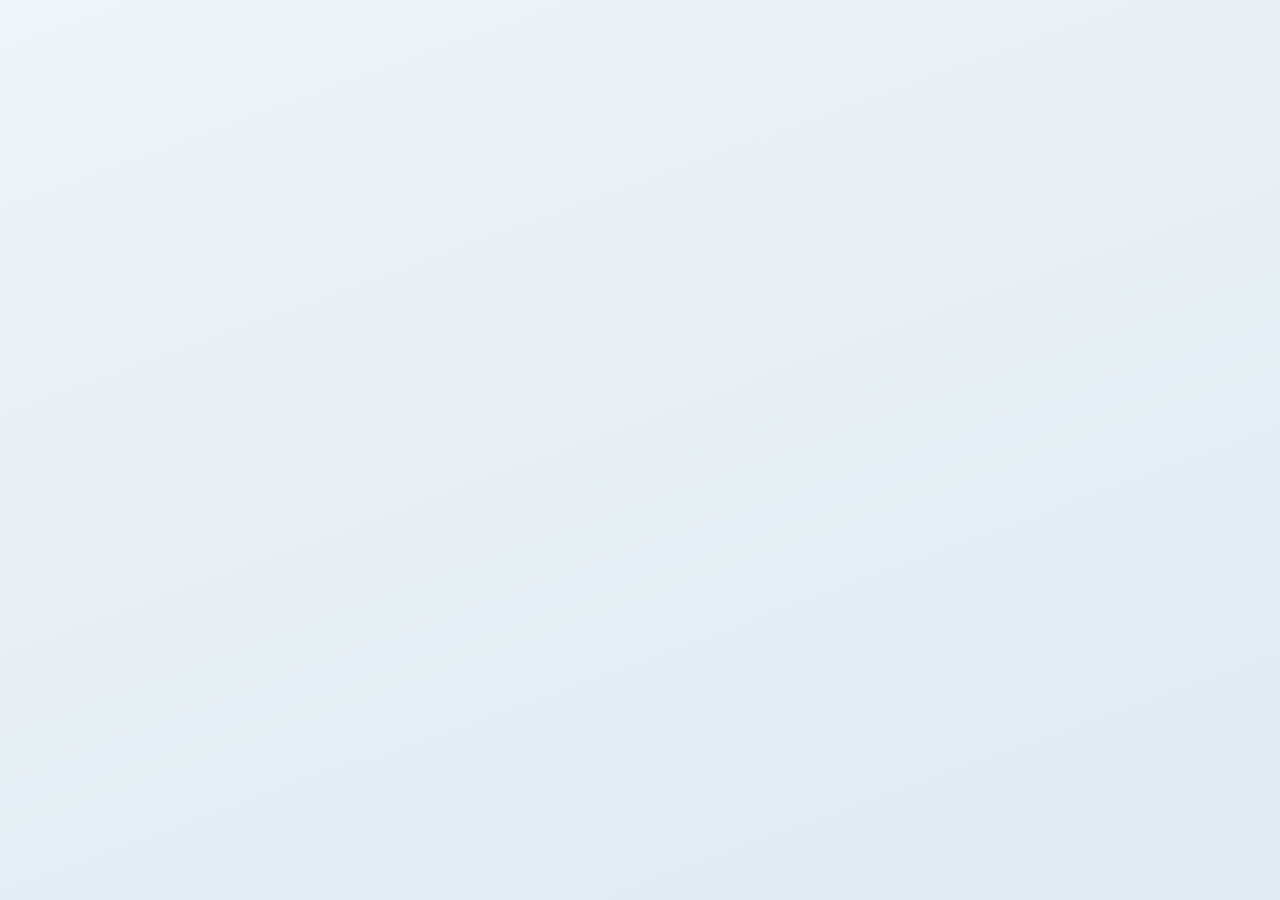
<file: index.html>
<!doctype html>
<html lang="hu" class="th2">
<head>
<meta charset="utf-8">
<style>html{background:#fff}#splash{position:fixed;inset:0;z-index:2147483000;background:#fff;display:flex;align-items:center;justify-content:center;transition:opacity .4s ease,visibility 0s linear .4s}#splash img{width:min(58vw,300px);height:auto;display:block}html.th2:not(.booting) #splash,html.no-auth #splash{opacity:0;visibility:hidden;pointer-events:none}</style><!-- indítóképernyő: fehér háttér, középen a logó – az első kirajzolástól, amíg az app betölt (utána elhalványul) -->
<meta name="format-detection" content="telephone=no">
<meta name="viewport" content="width=device-width,initial-scale=1,minimum-scale=1,maximum-scale=1,viewport-fit=cover">
<meta name="robots" content="noindex, nofollow, noarchive">
<meta name="theme-color" content="#ffffff">
<title>Lumos Motion Projekttervező</title>
<link rel="icon" href="favicon.ico" sizes="any">
<link rel="icon" type="image/png" sizes="32x32" href="favicon-32.png">
<link rel="icon" type="image/png" sizes="192x192" href="favicon-192.png">
<link rel="apple-touch-icon" href="apple-touch-icon.png">
<meta name="apple-mobile-web-app-title" content="Projekttervező">
<meta name="apple-mobile-web-app-capable" content="yes">
<meta name="mobile-web-app-capable" content="yes">
<meta name="apple-mobile-web-app-status-bar-style" content="default"><!-- iOS 26: black-translucent mellett a rendszer elhomályosítja a felső menüt (scroll edge effect); default: az állapotsor saját sávot kap, az app alatta kezdődik. Csak újratelepítéskor lép életbe. -->
<link rel="manifest" href="manifest.webmanifest">
<link rel="apple-touch-startup-image" media="(device-width:375px) and (device-height:667px) and (-webkit-device-pixel-ratio:2) and (orientation:portrait)" href="splash/ios-750x1334.png">
<link rel="apple-touch-startup-image" media="(device-width:414px) and (device-height:896px) and (-webkit-device-pixel-ratio:2) and (orientation:portrait)" href="splash/ios-828x1792.png">
<link rel="apple-touch-startup-image" media="(device-width:375px) and (device-height:812px) and (-webkit-device-pixel-ratio:3) and (orientation:portrait)" href="splash/ios-1125x2436.png">
<link rel="apple-touch-startup-image" media="(device-width:414px) and (device-height:896px) and (-webkit-device-pixel-ratio:3) and (orientation:portrait)" href="splash/ios-1242x2688.png">
<link rel="apple-touch-startup-image" media="(device-width:390px) and (device-height:844px) and (-webkit-device-pixel-ratio:3) and (orientation:portrait)" href="splash/ios-1170x2532.png">
<link rel="apple-touch-startup-image" media="(device-width:428px) and (device-height:926px) and (-webkit-device-pixel-ratio:3) and (orientation:portrait)" href="splash/ios-1284x2778.png">
<link rel="apple-touch-startup-image" media="(device-width:393px) and (device-height:852px) and (-webkit-device-pixel-ratio:3) and (orientation:portrait)" href="splash/ios-1179x2556.png">
<link rel="apple-touch-startup-image" media="(device-width:430px) and (device-height:932px) and (-webkit-device-pixel-ratio:3) and (orientation:portrait)" href="splash/ios-1290x2796.png">
<link rel="apple-touch-startup-image" media="(device-width:402px) and (device-height:874px) and (-webkit-device-pixel-ratio:3) and (orientation:portrait)" href="splash/ios-1206x2622.png">
<link rel="apple-touch-startup-image" media="(device-width:440px) and (device-height:956px) and (-webkit-device-pixel-ratio:3) and (orientation:portrait)" href="splash/ios-1320x2868.png">
<link rel="apple-touch-startup-image" media="(device-width:420px) and (device-height:912px) and (-webkit-device-pixel-ratio:3) and (orientation:portrait)" href="splash/ios-1260x2736.png">
<link rel="apple-touch-startup-image" media="(device-width:360px) and (device-height:780px) and (-webkit-device-pixel-ratio:3) and (orientation:portrait)" href="splash/ios-1080x2340.png">
<script src="theme2.js"></script>
<style>
/* A Lumos Motion Sales App színei és formái */
:root{
  --bg:#f4f7fa;--surface:#ffffff;--surface-2:#f7fafc;--line:#d7e1e8;--line-strong:#c2d0da;
  --fg:#173042;--fg-2:#314958;--fg-3:#5f7381;--fg-4:#8ca0ad;
  --accent:#1f5a3d;--accent-hover:#2a7050;--accent-soft:#e8f2ec;--accent-line:#b5d0c1;
  --ok:#2f8a55;--ok-soft:#e8f5ef;--warn:#9c7111;--warn-soft:#fff2d8;--bad:#b15d56;--bad-soft:#fde8e5;--bad-line:#e3a5a5;
  --violet:#5a4a99;--violet-soft:#efebfa;
  --shadow:0 14px 36px rgba(17,34,51,.08);
  --font:-apple-system,BlinkMacSystemFont,"Avenir Next","Segoe UI",Roboto,Helvetica,Arial,sans-serif;
}:root:where(.ax-stone){--line:#dfdfe5;--line-strong:#ceced4;--fg-2:#45454a;--fg-3:#707075;--fg-4:#9d9da2}
*{box-sizing:border-box}
html,body{margin:0;min-height:100%;background:var(--bg);color:var(--fg);font-family:var(--font);font-size:15px;line-height:1.5;-webkit-font-smoothing:antialiased}
button,input,select,textarea{font:inherit;color:inherit}
button{cursor:pointer}
a{color:var(--accent)}
:focus-visible{outline:3px solid var(--accent);outline-offset:3px}
.hidden,[hidden]{display:none!important}
h1,h2,h3{text-wrap:balance}
.tnum{font-variant-numeric:tabular-nums}

/* fejléc */
.topbar{position:sticky;top:0;z-index:20;background:#ffffffee;backdrop-filter:blur(14px);-webkit-backdrop-filter:blur(14px);border-bottom:1px solid var(--line)}
.topbar-inner{max-width:1500px;margin:auto;padding:12px clamp(16px,3vw,44px);display:grid;grid-template-columns:auto minmax(0,1fr) auto;grid-template-areas:'logo tabs tools';align-items:center;gap:16px 22px;min-height:76px}
.identity{grid-area:logo}.topbar-inner>.tabs{grid-area:tabs}.header-tools{grid-area:tools}
.sr-only{position:absolute;width:1px;height:1px;padding:0;margin:-1px;overflow:hidden;clip:rect(0,0,0,0);white-space:nowrap;border:0}
.identity{display:flex;align-items:center;gap:16px;min-width:0}
.logo{font-family:Arial,Helvetica,sans-serif;font-weight:900;line-height:.88;font-size:22px;letter-spacing:-1px;color:#000;flex:none}
.logo span{display:block}
.brand{height:42px;width:auto;display:block;flex:none}
.login-brand{width:260px;max-width:80%;height:auto;margin:0 auto 10px;display:block}
.vert-line{height:36px;width:1px;background:var(--line)}
.app-name{font-weight:780;font-size:14px;color:var(--fg-3);white-space:nowrap}
.topbar-page-title{font-size:clamp(17px,2vw,26px);font-weight:780;letter-spacing:-.03em;line-height:1.1;margin:0;text-align:center;white-space:nowrap;overflow:hidden;text-overflow:ellipsis;max-width:40vw}
.header-tools{justify-self:end;display:flex;align-items:center;gap:8px;min-width:0}
.user-chip:hover{border-color:var(--accent);color:var(--accent)}
.user-chip{cursor:pointer;font-size:12px;font-weight:700;color:var(--fg-2);background:var(--surface-2);border:1px solid var(--line);border-radius:100px;padding:6px 11px;white-space:nowrap;overflow:hidden;text-overflow:ellipsis;max-width:220px}
.tabs-wrap{max-width:1500px;margin:auto;padding:0 clamp(16px,3vw,44px) 10px}
.tabs{display:flex;gap:6px;flex-wrap:wrap}
.tab{border:1px solid var(--line);background:#fff;color:var(--fg-2);font-weight:740;padding:9px 15px;border-radius:100px;font-size:14px;display:inline-flex;gap:7px;align-items:center}
.tab:hover{border-color:var(--line-strong)}
.tab[aria-selected="true"]{background:var(--accent);border-color:var(--accent);color:#fff}
.tab .count{font-size:12px;opacity:.75;font-variant-numeric:tabular-nums}
@media (max-width:1180px){
  .topbar-inner{grid-template-columns:auto 1fr;grid-template-areas:'logo tools' 'tabs tabs'}
}
@media (max-width:760px){
  .topbar-inner{grid-template-columns:auto 1fr;grid-template-areas:'logo tools' 'tabs tabs';min-height:64px;padding-block:10px}
  .topbar-page-title{display:none}
  .logo{font-size:18px}.brand{height:36px}.vert-line,.app-name{display:none}
  .user-chip{max-width:110px;padding:6px 9px}
  .topbar-inner>.tabs{flex-wrap:nowrap;overflow-x:auto;-webkit-overflow-scrolling:touch;scrollbar-width:none;scroll-snap-type:x proximity;margin:0 calc(-1*clamp(16px,3vw,44px));padding:0 clamp(16px,3vw,44px) 2px}
  .topbar-inner>.tabs::-webkit-scrollbar{display:none}
  .tab{flex:0 0 auto;padding:9px 13px;scroll-snap-align:start;white-space:nowrap}
}

/* oldal */
.content{--content-max-width:1500px;--content-gutter:clamp(16px,3vw,44px);max-width:var(--content-max-width);margin:auto;padding:24px var(--content-gutter) 120px;display:flex;flex-direction:column;gap:20px}
.page-head{display:flex;align-items:flex-end;gap:12px 16px;flex-wrap:wrap}
.grow{flex:1 1 260px;min-width:0}
.page-head h2,.dtitle h2{font-size:clamp(22px,2.4vw,30px);font-weight:800;letter-spacing:-.03em;margin:0;line-height:1.15}
.sub{color:var(--fg-3);margin:4px 0 0}
.hint{color:var(--fg-3);font-size:13px;margin:8px 0 0}
.muted{color:var(--fg-3)}

.btn{border:0;border-radius:12px;padding:12px 17px;font-weight:780;line-height:1.25;display:inline-flex;align-items:center;justify-content:center;gap:8px;min-height:46px;text-decoration:none;transition:background .15s,transform .15s;white-space:nowrap}
.btn:active{transform:scale(.99)}
.btn:disabled{opacity:.6;cursor:not-allowed}.btn.primary:disabled{background:#c3cbd0!important;border-color:#c3cbd0!important;color:#fff;opacity:1}:where(html.ax-stone) .btn.primary:disabled{background:#cacad0!important;border-color:#cacad0!important}
.btn.primary{background:var(--accent);color:#fff}
.btn.primary:hover{background:var(--accent-hover)}
.btn.outline,.btn.ghost{border:1px solid var(--line);background:#fff;color:var(--fg)}
.btn.outline:hover,.btn.ghost:hover{background:#f7fafc}
.btn.danger{background:#fff;color:var(--bad);border:1px solid var(--bad-line)}
.btn.danger.armed{background:#562e36;color:#fff;border-color:#87464f}
.btn.small{min-height:38px;padding:8px 12px;font-size:13px;border-radius:10px}
.btns{display:flex;gap:8px;flex-wrap:wrap}
.mini{background:var(--accent-soft);border:1px solid #1f5a3d55;border-radius:8px;padding:7px 11px;color:var(--accent);font-size:13px;font-weight:750;text-decoration:none;display:inline-flex;align-items:center;gap:6px}
.mini:hover{background:#dcebe2}
.linkbtn{border:0;background:none;padding:0;color:var(--accent);font-weight:700;font-size:14px;text-align:left}
.linkbtn:hover{text-decoration:underline}

.panel{background:#fff;border:1px solid var(--line);border-radius:22px;box-shadow:var(--shadow);padding:22px 24px 24px;min-width:0}
.panel>h3{font-size:18px;font-weight:780;letter-spacing:-.2px;margin:0 0 16px;display:flex;align-items:center;gap:8px}
.fold>summary{list-style:none;cursor:pointer;margin:-22px -24px -24px;padding:22px 24px 24px;border-radius:22px}
.fold>summary::-webkit-details-marker{display:none}
.fold>summary>h3{font-size:18px;font-weight:780;letter-spacing:-.2px;margin:0;display:flex;align-items:center;gap:8px}
.fold>summary>h3::after{content:"";width:9px;height:9px;border-right:2px solid var(--fg-3);border-bottom:2px solid var(--fg-3);transform:rotate(45deg);margin:-4px 4px 0 10px;transition:transform .15s;flex:none}
.fold[open]>summary>h3::after{transform:rotate(-135deg);margin-top:4px}
.fold[open]>summary{margin-bottom:-8px}
.fold>summary .aside{margin-left:auto;font-weight:600;font-size:13px;color:var(--fg-3);letter-spacing:0}
.fold>summary:focus-visible{outline:2px solid var(--accent,#2f5d3a);outline-offset:-2px}
@media (max-width:640px){.fold>summary{margin:-18px -16px -20px;padding:18px 16px 20px;border-radius:16px}}
.panel>h3 .aside{margin-left:auto;font-weight:600;font-size:13px;color:var(--fg-3);letter-spacing:0}
@media (max-width:640px){.panel{padding:18px 16px 20px;border-radius:16px}}
.grid2{display:grid;grid-template-columns:repeat(auto-fit,minmax(min(100%,440px),1fr));gap:20px;align-items:start}
.empty{color:var(--fg-3);padding:8px 2px;font-size:14px;margin:0}
.sec-lbl{font-size:13px;font-weight:780;color:var(--fg-2);margin:18px 0 9px}

/* számkártyák */
.tiles{display:grid;grid-template-columns:repeat(4,minmax(0,1fr));gap:14px}
@media (max-width:860px){.tiles{grid-template-columns:repeat(2,minmax(0,1fr))}}
.tile-btn{text-align:left;font:inherit;color:inherit;cursor:pointer;width:100%;transition:border-color .15s,transform .15s}.tile-btn:hover{border-color:var(--accent-line,#9cc4ab);transform:translateY(-1px)}
.tile{background:#fff;border:1px solid var(--line);border-radius:18px;padding:16px 18px;box-shadow:var(--shadow);min-width:0}
.tile-n{font-size:32px;font-weight:800;letter-spacing:-.03em;font-variant-numeric:tabular-nums;line-height:1.1}
.tile-l{font-size:13px;color:var(--fg-3);font-weight:600}
.fin-flow .flow-row{display:flex;justify-content:space-between;align-items:baseline;gap:8px;font-size:15.5px;font-weight:600;color:var(--fg-2);border-top:1px solid var(--line);margin-top:8px;padding-top:6px}.fin-flow .flow-row b{font-variant-numeric:tabular-nums;font-size:19px}.fin-flow .flow-row.plan{border-top:0;margin-top:0;padding-top:0}.fin-flow .flow-row.plan b{color:var(--fg)}.fin-flow .flow-row.ok b{color:var(--ok)}.fin-flow .flow-row.warn b{color:var(--warn)}
.tile-x{font-size:12px;font-weight:750;margin-top:2px}
.tile.warn .tile-n{color:var(--warn)}.tile.bad .tile-n,.tile-x.bad{color:var(--bad)}

/* projektsorok */
.list{display:flex;flex-direction:column;gap:2px}
.ev{display:flex;align-items:center;gap:14px;width:100%;padding:10px;border-radius:14px;border:1px solid transparent;background:transparent;text-align:left}
.ev:hover{background:var(--surface-2);border-color:var(--line)}
.cal{flex:0 0 52px;height:58px;border-radius:12px;border:1px solid var(--line);display:flex;flex-direction:column;align-items:center;justify-content:center;background:#fff;gap:1px}
.cal-m{font-size:10px;font-weight:800;text-transform:uppercase;letter-spacing:.08em;color:var(--accent);line-height:1}
.cal-d{font-size:21px;font-weight:800;line-height:1.05;font-variant-numeric:tabular-nums}
.cal-w{font-size:10px;color:var(--fg-3);line-height:1}
.cal.none .cal-d{color:var(--fg-4)}
.ev-main{flex:1;min-width:0;display:flex;flex-direction:column;gap:1px}
.ev-title{font-weight:760;overflow-wrap:anywhere}
.ev-sub{color:var(--fg-3);font-size:13px;overflow-wrap:anywhere}
.ev-side{display:flex;flex-direction:column;align-items:flex-end;gap:6px;flex-shrink:0}
.smallnum{font-size:12px;color:var(--fg-3);font-variant-numeric:tabular-nums;white-space:nowrap}
@media (max-width:600px){.ev{flex-wrap:wrap}.ev-side{flex-direction:row;flex-wrap:wrap;align-items:center;width:100%;padding-left:66px}}
.gh{font-size:12px;font-weight:800;text-transform:uppercase;letter-spacing:.08em;color:var(--fg-3);margin:12px 10px 4px}
.gh:first-child{margin-top:0}

/* címkék */
.statuspill{display:inline-flex;align-items:center;gap:4px;border-radius:100px;padding:5px 10px;font-size:12px;font-weight:700;background:var(--surface-2);color:var(--fg-2);border:1px solid var(--line);white-space:nowrap;line-height:1.2}
.st-tervezes{background:var(--accent-soft);color:var(--accent);border-color:var(--accent-line)}
.st-helyszin{background:var(--warn-soft);color:var(--warn);border-color:transparent}
.st-utomunka{background:var(--violet-soft);color:var(--violet);border-color:transparent}
.st-atadva{background:var(--ok-soft);color:var(--ok);border-color:transparent}
.st-lemondva{background:var(--bad-soft);color:var(--bad);border-color:transparent}
.p-ok{background:var(--ok-soft);color:var(--ok);border-color:transparent}
.p-warn{background:var(--warn-soft);color:var(--warn);border-color:transparent}
.p-bad{background:var(--bad-soft);color:var(--bad);border-color:transparent}

/* figyelmeztetések */
.issues{display:flex;flex-direction:column;gap:8px}
.issue{display:flex;gap:11px;align-items:flex-start;padding:12px 14px;border-radius:13px;background:#fde7b0;border:1px solid #e9b949;color:#111}:where(html.ax-stone) .issue{color:#111116}
.issue.bad{background:#f8c9c4;border-color:#d9645a;color:#111}:where(html.ax-stone) .issue.bad{color:#111116}
.issue .ic{flex:0 0 20px;height:20px;border-radius:50%;display:inline-flex;align-items:center;justify-content:center;font-size:12px;font-weight:800;background:#b7791f;color:#fff;margin-top:1px}
.issue.bad .ic{background:#c0392b}
.issue-t{min-width:0}
.issue-links{display:flex;gap:4px 14px;flex-wrap:wrap;margin-top:3px}

/* eszköztár */
.toolbar{display:flex;gap:10px;flex-wrap:wrap;align-items:center}
.chips{display:flex;gap:6px;flex-wrap:wrap}
.chip{font-size:13px;font-weight:740;border:1px solid var(--line);background:#fff;color:var(--fg-2);padding:8px 12px;border-radius:100px;display:inline-flex;gap:6px;align-items:center}
.chip[aria-pressed="true"]{background:var(--fg);color:#fff;border-color:var(--fg)}
.chip .c{font-size:11px;opacity:.7;font-variant-numeric:tabular-nums}
.search{flex:1 1 240px;max-width:380px}

/* űrlapmezők */
.fields{display:grid;grid-template-columns:1fr 1fr;gap:16px 14px}
.field{display:flex;flex-direction:column;gap:7px;min-width:0}
.field.full{grid-column:1/-1}
.field>label,.lbl{font-size:12px;font-weight:780;color:var(--fg-2)}
.inp{width:100%;border:1px solid var(--line);background:#fff;color:var(--fg);border-radius:11px;padding:11px 12px;min-height:46px;font-size:15px;outline:none}
.inp::placeholder{color:var(--fg-4)}
.inp:focus{border-color:var(--accent);box-shadow:0 0 0 3px #1f5a3d22}
.inp:disabled{background:var(--surface-2);color:var(--fg-2);cursor:default}
textarea.inp{min-height:110px;resize:vertical;line-height:1.5;overflow:hidden}
@media (max-width:640px){.fields{grid-template-columns:1fr}.inp{font-size:16px}}

/* állapotlépések */
.stages{display:grid;grid-template-columns:repeat(var(--n,5),minmax(0,1fr));gap:8px}
@media (max-width:760px){.stages{grid-template-columns:repeat(2,minmax(0,1fr))}.stages .stage-w:last-child:nth-child(odd){grid-column:1/-1}}
.stage{text-align:left;border:1px solid var(--line);background:#fff;border-radius:13px;padding:9px 12px;color:var(--fg-2);display:flex;flex-direction:column;gap:1px;min-width:0}
.stage:disabled{cursor:default}
.stage-w{position:relative;min-width:0;display:flex}.stage-w>.stage{flex:1}.stage-w.has-tick>.stage{padding-right:44px}
.stage-tick{position:absolute;right:8px;top:50%;transform:translateY(-50%);width:32px;height:32px;border-radius:50%;border:2px dashed #aebbb3;background:#fff;color:#aebbb3;font-weight:900;font-size:16px;line-height:1;display:flex;align-items:center;justify-content:center;cursor:pointer;padding:0;transition:all .15s}
.stage-tick:hover{border-style:solid;border-color:var(--accent);background:var(--accent-soft,#e8f2ec);color:var(--accent);transform:translateY(-50%) scale(1.12)}
.stage-tick.on{border-style:solid;background:var(--accent);border-color:var(--accent);color:#fff}
.stage.done+.stage-tick.on,.stages.locked .stage-tick.on{background:#eef1f3;border-color:#b9c3c9;color:#7a868d}:where(html.ax-stone) .stage.done+.stage-tick.on,:where(html.ax-stone) .stages.locked .stage-tick.on{background:#f1f1f8;border-color:#c1c1c6;color:#848489}   /* már túlléptünk a lépésen: szürke pipa */
button.stage-tick:not(.on)::after{content:"Megtörtént?";position:absolute;top:calc(100% + 6px);right:-4px;background:#1d2a24;color:#fff;font-size:11px;font-weight:600;padding:4px 7px;border-radius:6px;white-space:nowrap;opacity:0;pointer-events:none;transition:opacity .15s;z-index:5}
button.stage-tick:hover::after{opacity:1}
.stage.cur+.stage-tick:not(.on){border-color:rgba(255,255,255,.75);color:rgba(255,255,255,.85);background:transparent}.stage.cur+.stage-tick:not(.on):hover{background:#fff;color:var(--accent);border-color:#fff}.stage.cur+.stage-tick.on{background:#fff;border-color:#fff;color:var(--accent)}
.stage .n{font-size:10px;font-weight:800;color:var(--fg-3);letter-spacing:.08em;text-transform:uppercase}
.stage .t{font-weight:760;font-size:14px}
.stage.done{background:var(--accent-soft);border-color:var(--accent-line);color:var(--accent)}
.stage.done .n{color:var(--accent)}.stage.done.ticked{background:#f1f3f4;border-color:#d5dadd;color:#7a868d}:where(html.ax-stone) .stage.done.ticked{background:#f3f3fa;border-color:#d9d9df;color:#848489}.stage.done.ticked .n{color:#9aa4aa}:where(html.ax-stone) .stage.done.ticked .n{color:#a2a2a7}
.stage.cur{background:var(--accent);border-color:var(--accent);color:#fff}
.stage.cur .n{color:#fff;opacity:.8}

/* projektlap */
.dhead{display:flex;flex-direction:column;gap:14px}
.back{border:0;background:none;color:var(--accent);font-weight:760;padding:0;align-self:flex-start}
.dtitle{display:flex;gap:12px 20px;align-items:flex-end;flex-wrap:wrap}
.dprice{text-align:right}
.dprice .l{font-size:12px;color:var(--fg-3);font-weight:600}
.dprice .v{font-size:24px;font-weight:800;font-variant-numeric:tabular-nums;letter-spacing:-.02em}
.afa{font-size:12px;font-weight:600;color:var(--fg-3)}
.dgrid{display:grid;grid-template-columns:minmax(0,1.2fr) minmax(0,1fr);gap:20px;align-items:start}.dfull{margin-bottom:20px}.dside{display:grid;grid-template-columns:minmax(0,1fr) minmax(0,1fr);gap:20px;align-items:start}.dside:empty{display:none}.dside>.panel{margin:0}
.contact3{display:grid;grid-template-columns:repeat(3,minmax(0,1fr));gap:16px 14px}
@media (max-width:1000px){.dside{grid-template-columns:minmax(0,1fr)}}@media (max-width:640px){.contact3{grid-template-columns:1fr}}
.col{display:flex;flex-direction:column;gap:20px;min-width:0}
@media (max-width:1000px){.dgrid{grid-template-columns:minmax(0,1fr)}}
.banner{padding:13px 15px;border-radius:14px;background:var(--bad-soft);display:flex;gap:12px;align-items:center;flex-wrap:wrap}
.banner.info{background:var(--accent-soft)}
.banner p{margin:0;flex:1 1 240px}

.dl{display:flex;align-items:center;gap:12px;padding:11px 0;border-top:1px solid var(--line)}
.dl:first-of-type{border-top:0;padding-top:0}
.dl-name{font-weight:740}
.toggles.one{grid-template-columns:1fr}
.rooms-row{border-top:0;padding-top:0}
.pcrew-list{display:flex;flex-direction:column;gap:10px;margin-top:14px}
.pcrew{border:1px solid var(--line);border-radius:14px;padding:12px;background:#fff;display:flex;flex-direction:column;gap:8px}
.pcrew-common{margin-top:12px;background:var(--surface-2)}
.pcrew-top{display:flex;align-items:center;gap:10px}
.pcrew-roles{display:flex;flex-wrap:wrap;gap:6px;align-items:center}
.role-sel{display:inline-flex;align-items:center;gap:2px}.role-sel .inp{width:auto;min-height:36px;padding:5px 10px;font-size:14px}
.due-kv{align-items:center;gap:10px}.due-kv label{color:var(--fg-3)}.due-pick{display:flex;flex-direction:column;align-items:flex-end;gap:2px;text-align:right}
.due-pick .inp{width:auto;min-height:38px;padding:6px 10px;font-weight:700}.due-pick .muted{font-size:13px}
.role-add .inp{border-style:dashed;color:var(--fg-3);background:transparent}
.pcrew-eq{display:flex;flex-direction:column;border-top:1px dashed var(--line-strong);padding-top:6px}
.eqrow{display:flex;align-items:center;gap:8px;padding:6px 0;border-bottom:1px solid var(--line)}
.eqrow .qty{width:70px;min-height:38px;padding-block:6px;text-align:right}
.cf-gear{background:#fff7e6;border:1px solid #f3d08a;border-radius:10px;padding:10px 12px;margin:0 0 12px;color:#7a4a00}.cf-gear ul{margin:6px 0;padding-left:18px}.cf-gear small{color:#8a6a2a}
.adj-new{border:1px dashed #b9c6d3;background:#fff;color:#2c6e49;border-radius:999px;padding:1px 9px;font-size:12px;font-weight:600;cursor:pointer;margin-left:6px;white-space:nowrap}:where(html.ax-stone) .adj-new{border:1px dashed #c4c4c9}.adj-new:hover{background:#eef6f1}
.eqdd{position:relative}.eqdd-btn{text-align:left;cursor:pointer;color:var(--muted,#64748b);background:#fff}:where(html.ax-stone) .eqdd-btn{color:var(--muted,#727277)}
.eqdd-pop{position:absolute;z-index:40;top:calc(100% + 4px);left:0;right:0;max-height:min(60vh,460px);overflow:auto;background:#fff;border:1px solid #d6dee6;border-radius:12px;box-shadow:0 12px 32px rgba(15,23,42,.16);padding:6px}:where(html.ax-stone) .eqdd-pop{border:1px solid #dddde3}
.eqdd-cat{border-bottom:1px solid #eef2f6}:where(html.ax-stone) .eqdd-cat{border-bottom:1px solid #f1f1f8}.eqdd-cat:last-of-type{border-bottom:0}
.eqdd-cat summary{display:flex;justify-content:space-between;align-items:center;gap:8px;padding:9px 10px;cursor:pointer;font-weight:600;border-radius:8px;list-style:none}
.eqdd-cat summary::-webkit-details-marker{display:none}.eqdd-cat summary::before{content:'▸';color:#94a3b8;margin-right:6px;transition:transform .15s}:where(html.ax-stone) .eqdd-cat summary::before{color:#a1a1a6}.eqdd-cat[open] summary::before{transform:rotate(90deg)}
.eqdd-cat summary span{flex:1}.eqdd-cat summary small{color:#94a3b8;font-weight:500}:where(html.ax-stone) .eqdd-cat summary small{color:#a1a1a6}.eqdd-cat summary:hover{background:#f4f7fa}
.eqdd-it{display:block;width:100%;text-align:left;border:0;background:none;padding:7px 10px 7px 30px;border-radius:8px;cursor:pointer;font:inherit;font-size:14px}
.eqdd-it:hover:not(:disabled){background:#eef6f1}.eqdd-it:disabled{color:#b6c0cc;cursor:not-allowed}:where(html.ax-stone) .eqdd-it:disabled{color:#bfbfc4}
.eqdd-more{border-top:1px solid #d6dee6;margin-top:4px;padding-top:4px}:where(html.ax-stone) .eqdd-more{border-top:1px solid #dddde3}.eqdd-more .eqdd-it{padding-left:10px}
.eqadd{display:flex;gap:6px;flex-wrap:wrap;margin-top:8px}.eqadd .inp{flex:1 1 180px;width:auto;min-width:0;min-height:40px;padding-block:7px}.eqadd .qty{flex:0 0 70px}
.multi-lbl{display:flex;align-items:center;gap:7px;cursor:pointer}.multi-lbl input{width:16px;height:16px;margin:0;accent-color:var(--accent)}
.dl.on .dl-name{color:var(--accent)}
.dl-price{font-size:12px;color:var(--fg-3);font-variant-numeric:tabular-nums}
.stepper{display:inline-flex;align-items:center;border:1px solid var(--line);border-radius:11px;overflow:hidden;margin-left:auto;flex:0 0 auto}
.stepper button{border:0;background:var(--surface-2);width:40px;height:40px;font-size:20px;line-height:1}
.stepper button:hover:not(:disabled){background:var(--accent-soft);color:var(--accent)}
.stepper button:disabled{opacity:.35;cursor:not-allowed}
.stepper output{min-width:38px;text-align:center;font-weight:800;font-variant-numeric:tabular-nums}
.stepper .step-in{width:52px;height:40px;border:0;border-inline:1px solid var(--line);text-align:center;font:inherit;font-weight:800;font-variant-numeric:tabular-nums;background:#fff;color:inherit;padding:0}
.stepper .step-in:focus{outline:2px solid var(--accent);outline-offset:-2px}

.toggles{display:grid;grid-template-columns:repeat(auto-fill,minmax(min(100%,240px),1fr));gap:8px}
.toggle{display:flex;align-items:center;gap:10px;padding:10px 12px;border:1px solid var(--line);border-radius:12px;cursor:pointer;background:#fff;min-width:0}
.toggle:has(input:checked){background:var(--accent-soft);border-color:var(--accent-line)}
.toggle input{accent-color:var(--accent);width:17px;height:17px;margin:0;flex:0 0 auto}
.toggle .tl{min-width:0;font-weight:600;font-size:14px}
.toggle .tp{margin-left:auto;font-size:12px;color:var(--fg-3);font-variant-numeric:tabular-nums;white-space:nowrap}

.calc{background:var(--accent-soft);border:1px solid var(--accent-line);border-radius:14px;padding:14px 16px}
.calc-row{display:flex;justify-content:space-between;gap:12px;font-size:13px;color:var(--fg-2);padding:3px 0}
.calc-row b{color:var(--fg);font-variant-numeric:tabular-nums;white-space:nowrap}
.calc-total{display:flex;justify-content:space-between;align-items:baseline;gap:12px;margin-top:8px;padding-top:10px;border-top:1px solid var(--accent-line);font-weight:780}
.calc-total .v{font-size:21px;color:var(--accent);font-variant-numeric:tabular-nums;white-space:nowrap}

.need{display:flex;flex-wrap:wrap;gap:6px}
.alist{display:flex;flex-direction:column}
.log-scroll{max-height:520px;overflow-y:auto;overscroll-behavior:contain;padding-right:6px;margin-right:-6px;border-top:1px solid var(--line)}
@media (max-width:640px){.log-scroll{max-height:60vh}}
.tight-note{margin:0;padding:8px 10px;border-radius:10px;background:#fff6e0;color:#7a5200;font-size:13px;line-height:1.45}
.tight-note.bad{background:#fdecec;color:#9b2c25;font-weight:600}
.panel.combo{margin-top:18px}
.panel.content{margin-top:18px}
.panel.content,.crew-wide,.crew-wide>.panel,.panel.fin{width:100%;box-sizing:border-box;align-self:stretch}
.crew-wide{margin-top:18px}
.crew-wide .pcrew-list{display:grid;grid-template-columns:repeat(auto-fill,minmax(300px,1fr));gap:10px}
.crew-wide .field{max-width:520px}
.crew-wide .addrow{max-width:900px}
.crew-wide .field.lead-field{max-width:none;width:calc((min(100%, 900px) - 8px) / 2)}.lead-field .inp{width:100%}@media (max-width:640px){.crew-wide .field.lead-field{width:100%}}
.crew-wide+.panel.fin{margin-top:18px}
.content-grid{display:grid;grid-template-columns:minmax(0,1fr) minmax(0,1fr);gap:28px;margin-top:14px}
.content-col{min-width:0}
.content-col+.content-col{border-left:1px solid var(--line);padding-left:28px}
.sub-h{margin:0 0 10px;font-size:16px;font-weight:780;display:flex;align-items:center;gap:8px}.sub-h .aside{margin-left:auto;font-size:13px;font-weight:600;color:var(--fg-3)}
.content-col .toggles{grid-template-columns:1fr}
@media (max-width:860px){.content-grid{grid-template-columns:1fr}.content-col+.content-col{border-left:0;padding-left:0;border-top:1px solid var(--line);padding-top:18px}}
.crew-sheet{min-width:1180px;table-layout:fixed}
.crew-sheet td{vertical-align:top}
.crew-sheet tr.blank td{background:#fbfcfd}:where(html.ax-stone) .crew-sheet tr.blank td{background:#fcfcfc}
.crew-sheet tr.common td{background:var(--surface-2)}
.crew-sheet tr.common td:nth-child(2){padding:10px}
.cell-sel{width:100%;border:0;background:transparent;padding:10px 26px 10px 10px;font:inherit;color:inherit;min-height:42px;cursor:pointer}
.cell-sel.strong{font-weight:700}
.cell-sel:focus{outline:2px solid var(--accent);outline-offset:-2px;background:#fff}
.chips-s .cell-sel{width:118px;max-width:100%;min-height:32px;padding:4px 22px 4px 8px;color:var(--accent);font-weight:700;font-size:13px}
.chips-s{display:flex;flex-wrap:wrap;gap:4px;align-items:center;padding:6px}
.chip-s{display:inline-flex;align-items:center;gap:2px;background:var(--accent-soft);color:var(--accent);border-radius:999px;padding:3px 4px 3px 10px;font-size:13px;font-weight:700;white-space:nowrap}
.chip-s.off{background:#eef1f4;color:var(--fg-3)}:where(html.ax-stone) .chip-s.off{background:#f1f1f8}
.chip-s button{border:0;background:none;color:inherit;opacity:.6;cursor:pointer;font-size:15px;line-height:1;padding:0 4px}
.chip-s button:hover{opacity:1}
.cell-other{display:flex;align-items:center}.cell-x{border:0;background:none;color:var(--fg-3);cursor:pointer;padding:0 8px;font-size:15px}
.cell-warn{font-size:12px;color:#8a5a00;padding:0 10px 8px}.cell-warn.bad{color:var(--bad);font-weight:700}
.crew-sheet .acts{white-space:nowrap;padding:6px;text-align:center}
.cell-btn{border:1px solid var(--line);background:#fff;border-radius:8px;padding:5px 7px;cursor:pointer;font-size:14px;margin:0 1px}
.cell-btn:disabled{opacity:.35;cursor:not-allowed}
.combo .pcrew-list{display:grid;grid-template-columns:repeat(auto-fill,minmax(320px,1fr));gap:10px}
.combo .field{max-width:520px}
.fin-fold{margin-top:18px;border-top:1px solid var(--line);padding-top:4px}
.fin-fold>summary{list-style:none;cursor:pointer;padding:12px 0 6px}
.fin-fold>summary::-webkit-details-marker{display:none}
.fin-fold>summary>h4{margin:0;font-size:16px;font-weight:780;display:flex;align-items:center;gap:8px}
.fin-fold>summary>h4::after{content:"";width:8px;height:8px;border-right:2px solid var(--fg-3);border-bottom:2px solid var(--fg-3);transform:rotate(45deg);margin:-4px 4px 0 10px;flex:none}
.fin-fold[open]>summary>h4::after{transform:rotate(-135deg);margin-top:4px}
.fin-fold .aside{margin-left:auto;font-weight:600;font-size:13px;color:var(--fg-3)}
.fin-inputs{display:grid;gap:12px}
.budget-row{display:grid;grid-template-columns:150px 190px;gap:8px}
.fin-inputs{max-width:350px}
.fin-sheet tfoot .keret-tr td,.sheet tfoot .keret-tr td{background:#fff;border-top:1px solid #c6d2cb}
@media (max-width:520px){.budget-row{grid-template-columns:1fr}}
.sheet-wrap{overflow-x:auto;border:1px solid var(--line);border-radius:12px;-webkit-overflow-scrolling:touch}
.sheet{width:100%;min-width:760px;border-collapse:collapse;font-size:14px}
.sheet th{background:#e8f2ec;color:var(--fg);font-weight:750;text-align:left;padding:8px 10px;border-bottom:1px solid var(--line);white-space:nowrap;font-size:13px}
.sheet td{border-bottom:1px solid var(--line);padding:0;vertical-align:middle}
.sheet td+td,.sheet th+th{border-left:1px solid var(--line)}
.sheet .n{width:34px;text-align:center;color:var(--fg-3);font-variant-numeric:tabular-nums;padding:0 4px}
.sheet .r{text-align:right}
.sheet .x-c{width:40px;text-align:center}
.cell-in{width:100%;border:0;background:transparent;padding:10px;font:inherit;color:inherit;min-height:42px;box-sizing:border-box}
.fin-sheet{table-layout:fixed}
.fin-sheet th{position:relative;overflow:hidden;text-overflow:ellipsis;white-space:nowrap}
.col-grip{position:absolute;top:0;right:0;width:10px;height:100%;cursor:col-resize;z-index:2;touch-action:none}
.col-grip::after{content:"";position:absolute;top:20%;bottom:20%;right:2px;width:2px;border-radius:2px;background:#c9d6cf}
.fin-sheet th:hover .col-grip::after,body.col-resizing .col-grip::after{background:var(--accent)}
body.col-resizing{cursor:col-resize;user-select:none}
.trash{border:0;background:none;cursor:pointer;font-size:15px;padding:4px 6px;border-radius:8px;opacity:.7;line-height:1}
.tile-btn{text-align:left;cursor:pointer;font:inherit;color:inherit;width:100%}.tile-btn:hover{border-color:var(--accent)}
.warn-txt{color:var(--warn)}.info-txt{color:#2b5a9c}
.bill-tbl{min-width:1080px}.bill-tbl td{vertical-align:top;padding:10px 10px}.bill-tbl th{white-space:nowrap}
.bl-name{font-weight:750;text-align:left}.bl-meta{font-size:12px;color:var(--fg-3,#7a8580);margin-top:3px}:where(html.ax-stone) .bl-meta{color:var(--fg-3,#828287)}.bl-note{font-size:12px;color:var(--fg-2);margin-top:3px;max-width:240px;white-space:nowrap;overflow:hidden;text-overflow:ellipsis}
.bl-contract{display:flex;flex-direction:column;gap:5px;align-items:flex-start}.bl-contract .statuspill{cursor:pointer}.bl-file{font-size:12.5px;font-weight:650;color:var(--accent);text-decoration:none}.bl-file:hover{text-decoration:underline}.bl-up{font-size:12.5px}
.bl-shared{font-size:11.5px;color:var(--accent);font-weight:650}.sz-share{display:flex;flex-direction:column;gap:4px;max-height:180px;overflow:auto;border:1px solid var(--line);border-radius:10px;padding:8px 10px}.sz-share label{display:flex;gap:8px;align-items:center;font-size:13.5px}.tig-act{display:flex;gap:8px;align-items:center;flex-wrap:wrap;justify-content:flex-end}
.bl-doc{display:flex;flex-direction:column;gap:2px;margin-bottom:6px}.bl-doc:last-child{margin-bottom:0}.bl-no{border:0;background:none;padding:0;font:inherit;font-weight:750;font-size:13px;color:var(--fg);cursor:pointer;text-align:left}.bl-no:hover{color:var(--accent);text-decoration:underline}.bl-sub{font-size:12px;color:var(--fg-2)}
.qtip{position:fixed;z-index:9999;max-width:min(620px,94vw);background:#1f2a25;color:#fff;font-size:13px;font-weight:500;line-height:1.4;padding:8px 11px;border-radius:9px;box-shadow:0 6px 20px rgba(0,0,0,.18);pointer-events:none;white-space:pre-line;display:none}
td[data-tip],.pen-tip{cursor:help}.pen-tip{text-decoration:underline dotted;text-underline-offset:3px}
.link-rows{display:flex;flex-direction:column;gap:8px}.link-row{display:flex;gap:6px;align-items:center}.link-row .inp{flex:1}.link-add{margin-top:6px;font-size:13px}
.adj-btn{background:none;border:1px dashed transparent;border-radius:6px;padding:0 2px;margin:0 -3px 0 0;font:inherit;font-size:inherit;line-height:inherit;cursor:pointer;min-width:40px;text-align:right;color:inherit}.adj-btn:hover{border-color:var(--accent);background:var(--accent-soft,#e8f2ec)}.pay-sheet .pay-adj td{background:#f6f8ff}
.pay-mail-list{display:flex;flex-direction:column;border:1px solid var(--line);border-radius:12px;overflow:hidden}.pml-row{display:flex;align-items:center;gap:10px;padding:8px 12px;border-bottom:1px solid var(--line)}.pml-row:last-child{border-bottom:0}.pml-chk{display:flex;gap:10px;align-items:center;flex:1;min-width:0;cursor:pointer}.pml-chk small{display:block;color:var(--fg-3);font-size:12px}.pml-amt{white-space:nowrap;font-weight:700}.pml-st{min-width:96px;text-align:right}.pay-prev-frame{width:100%;height:520px;border:1px solid var(--line);border-radius:12px;margin-top:12px;background:#fff}
.pe-bar{display:flex;justify-content:space-between;align-items:center;gap:10px;flex-wrap:wrap;margin-top:14px;padding:8px 0}.pe-bar small{display:block;color:var(--fg-3);font-size:12px}.mail-edit{border:1px solid var(--line);border-radius:12px;padding:16px;background:#fff;max-height:560px;overflow:auto;outline:none}.mail-edit:focus{border-color:var(--accent);box-shadow:0 0 0 3px var(--accent-soft,#e8f2ec)}.mail-edit h3{margin:22px 0 8px}.mail-edit table{border-collapse:collapse}.mail-edit p{margin:0 0 12px}
.inv-prev{margin-top:12px;border:1px solid var(--line);border-radius:12px;overflow:hidden;background:#fff}.inv-h{padding:10px 14px;background:#f6f8f7;border-bottom:1px solid var(--line);font-size:13px}.inv-h span{color:var(--fg-3);display:inline-block;min-width:62px}.inv-b{padding:14px;font-family:Arial,Helvetica,sans-serif;font-size:14px;line-height:1.5}.inv-b p{margin:0 0 10px}
.mbox.mbox-wide{width:min(900px,100%)}.mail-frame{display:block;width:100%;min-height:400px;border:1px solid var(--line);border-radius:12px;background:#fff}.mail-frame:focus-within{border-color:var(--accent)}
.pay-sheet tr.pay-strow td{background:#fafbfc;font-size:13px}:where(html.ax-stone) .pay-sheet tr.pay-strow td{background:#fbfbfb}.pay-sheet tr.pay-strow.first td{border-top:2px solid var(--line-strong,#c9d3cd)}.pst-chk{display:inline-flex;align-items:center;gap:6px;cursor:pointer;white-space:nowrap;color:var(--fg-3)}.pst-chk.on{color:#fff;font-weight:750;font-size:12px;background:var(--ok,#2e7d52);padding:2px 8px 2px 4px;border-radius:6px}.pst-chk.on input{accent-color:#fff;width:15px;height:15px}.pst-chk input{width:18px;height:18px;accent-color:var(--ok,#2e7d4f);cursor:pointer}
.pml-head{background:#f6f8f7}.pml-head .pml-chk b{font-size:13px;color:var(--fg-2)}
.pe-head{border:1px solid var(--line);border-radius:12px 12px 0 0;border-bottom:0}.pe-head+.mail-frame{border-radius:0 0 12px 12px}
.nav-badge{display:inline-block;font-size:10px;font-weight:800;letter-spacing:.04em;padding:1px 5px;border-radius:5px;background:#e6f0fb;color:#2c5d93;margin-left:4px}.nav-badge.diff{background:var(--warn-soft,#fff4dc);color:var(--warn,#a86a00)}
.fin-tomkt{border:0;cursor:pointer;font:inherit;font-size:11px}.fin-tomkt:hover{filter:brightness(.95)}.fin-mktproj td{background:#f6f8ff}
.pm-top{display:flex;align-items:center;justify-content:space-between;gap:10px;flex-wrap:wrap;margin-bottom:10px}.pm-bulk{display:flex;gap:14px;font-size:13px}.pst-bulk{display:inline-flex;gap:10px;margin-left:10px;font-size:12px;font-weight:600}
.pml-sent{cursor:pointer}.pml-sent:hover{filter:brightness(.95);text-decoration:underline}
.month-nav{display:flex;align-items:center;gap:8px}.btn.mn-arrow{min-width:46px;min-height:46px;font-size:24px;font-weight:800;line-height:1;padding:6px 12px}#pay-month,.mnav-sel{font-size:22px;font-weight:800;padding:8px 16px;min-height:46px;min-width:240px;color:var(--fg);border-width:2px}
.fin-tiles.tiles-3{grid-template-columns:repeat(3,minmax(0,1fr))}@media (max-width:860px){.fin-tiles.tiles-3{grid-template-columns:1fr}}
.mail-panel{border-left:4px solid var(--ok)}.mail-panel.off{border-left-color:var(--bad)}
.fin-nav-m{width:164px;justify-content:center;text-align:center;font-variant-numeric:tabular-nums}
.subtabs{display:flex;gap:4px;padding:4px;background:#fff;border:1px solid var(--line);border-radius:14px;width:max-content;max-width:100%;overflow-x:auto;margin:0 0 18px;box-shadow:var(--shadow)}
.subtab{border:0;background:none;font:inherit;font-size:14px;font-weight:700;color:var(--fg-2);padding:9px 16px;border-radius:10px;cursor:pointer;white-space:nowrap}
.subtab:hover{background:var(--surface-2)}.subtab[aria-current="page"]{background:var(--fg);color:#fff}
.billing-fold{margin-top:0}.pb-grid{display:grid;grid-template-columns:repeat(4,minmax(0,1fr));gap:12px;margin-top:12px}
.pb-box{border:1px solid var(--line);border-radius:14px;padding:12px 14px;background:#fbfcfb;min-width:0}.pb-t{font-size:12px;font-weight:750;color:var(--fg-3,#7a8580);text-transform:uppercase;letter-spacing:.03em;margin-bottom:8px}:where(html.ax-stone) .pb-t{color:var(--fg-3,#828287)}.pb-t .muted{text-transform:none;letter-spacing:0;font-weight:600}
.pb-c{display:flex;flex-direction:column;gap:6px;align-items:flex-start}.pb-foot{display:flex;justify-content:space-between;align-items:center;gap:10px;margin-top:12px;flex-wrap:wrap}
@media (max-width:900px){.pb-grid{grid-template-columns:1fr 1fr}}@media (max-width:560px){.pb-grid{grid-template-columns:1fr}}
.bill-tbl td.n{padding-top:11px;font-weight:600}
.fin-inc th.pc,.fin-inc td.pc{width:56px;padding-left:4px!important;padding-right:2px!important;text-align:right;background:#f7faf8}.fin-inc td.pc .pct{margin:0;min-width:0}
.pct-in{width:50px;height:28px;border:1px solid var(--line);border-radius:7px;background:#fff;font:inherit;font-size:12.5px;font-weight:700;text-align:right;padding:0 6px;color:var(--fg-2);font-variant-numeric:tabular-nums}
.pct-in:hover{border-color:var(--accent)}.pct-in:focus{outline:2px solid var(--accent);outline-offset:0;color:var(--fg)}.pct-in.ov{background:var(--accent-soft,#e6f2ea);color:var(--accent);border-color:transparent}.pct-in.neg{color:var(--bad)}.pct-in:disabled{opacity:.5}
.fin-inc .pct{display:inline-block;min-width:38px;margin-right:8px;font-size:11.5px;font-weight:700;color:var(--fg-3,#7a8580);text-align:right;font-variant-numeric:tabular-nums}:where(html.ax-stone) .fin-inc .pct{color:var(--fg-3,#828287)}.fin-inc .pct.neg{color:var(--bad)}
.bl-nocontract{display:inline-flex;align-items:center;gap:6px;font-size:12.5px;font-weight:600;color:var(--fg-2);cursor:pointer;white-space:nowrap}.bl-nocontract input{width:15px;height:15px;accent-color:var(--accent);margin:0}
.pay-center{width:max-content;max-width:100%;margin-left:auto;margin-right:auto}
.fw-note{background:var(--ok-soft);border-radius:12px;padding:10px 12px;font-size:13.5px;display:block}.fw-note.warn{background:var(--warn-soft)}.fw-chk{white-space:normal}
.bl-add{white-space:nowrap}
.bl-dots{display:flex;gap:4px;margin:2px 0 7px}.bl-dot{width:22px;height:6px;border-radius:4px;background:var(--line)}.bl-dot.on{background:var(--ok)}.bl-dot.cur{background:var(--warn-soft);box-shadow:inset 0 0 0 1.5px var(--warn)}
.bl-next{font-size:11.5px}.bl-closed td{background:#fbfcfb}.bl-closed .bl-name{color:var(--fg-2)}
.editbtn{border:0;background:none;cursor:pointer;font-size:13px;padding:2px 5px;border-radius:8px;opacity:.55;line-height:1}.editbtn:hover,.trash:hover{opacity:1;background:var(--surface-2)}.nowrap{white-space:nowrap}
.trash:hover{opacity:1;background:#fdecec}
.pcrew{position:relative}
.name-link{border:0;background:none;padding:0;font:inherit;font-weight:800;color:var(--fg);cursor:pointer;text-align:left}.name-link:hover{color:var(--accent);text-decoration:underline}
.pcrew:not(.pcrew-common){border:2px solid var(--accent);background:linear-gradient(180deg,#eef6f1,#fff 70px);box-shadow:0 6px 18px #1f5a3d1f}
.lead-badge{position:absolute;top:-11px;left:14px;background:var(--accent);color:#fff;font-size:11px;font-weight:800;letter-spacing:.04em;padding:3px 10px;border-radius:999px;text-transform:uppercase}
.pcrew.is-lead .pcrew-top{margin-top:4px}
.pcrew-list{padding-top:8px}
.content-col .toggles.post-row{grid-template-columns:minmax(0,1fr) 140px}
.sheet tfoot .keret-tr.left-over td{background:#fdecec}
.sheet tfoot .keret-tr.left-ok td{background:#e9f5ee}
.fin-sheet .sep-row td{background:#eef3f0;color:var(--fg-3);font-size:12px;font-weight:800;letter-spacing:.06em;text-transform:uppercase;padding:8px 10px;border-top:2px solid var(--line-strong)}
.cell-flex{display:flex;align-items:center;justify-content:space-between;gap:6px;padding-block:4px}
#f-deliveryLink.need{border-color:var(--bad);box-shadow:0 0 0 3px #b3433c22}
.ro-list{margin:6px 0 0;padding-left:20px;line-height:1.7}.ro-text{white-space:pre-wrap;font-size:14px;line-height:1.5}
.content-grid.single{grid-template-columns:1fr}.content-grid.single .content-col+.content-col{border:0;padding:0}
.tech-sec{margin-top:22px;padding-top:18px;border-top:1px solid var(--line)}
.content-col .tech-sec .toggles{grid-template-columns:1fr!important}
.tech-sec .toggles{grid-template-columns:repeat(3,minmax(0,1fr))}
@media (max-width:640px){.tech-sec .toggles{grid-template-columns:1fr}}
.my-fee{display:inline-block;margin-top:4px;background:#e8f2ec;color:var(--accent);font-weight:800;font-size:13px;padding:3px 10px;border-radius:999px}
.crew-months .cm-month{border-top:1px solid var(--line,#e5e7eb)}:where(html.ax-stone) .crew-months .cm-month{border-top:1px solid var(--line,#e7e7ed)}.crew-months .cm-month:first-of-type{border-top:0}
.cm-month summary{display:flex;align-items:center;gap:12px;padding:10px 4px;cursor:pointer;list-style:none}.cm-month summary::-webkit-details-marker{display:none}
.cm-month summary::before{content:'▸';color:#9ca3af;transition:transform .15s}:where(html.ax-stone) .cm-month summary::before{color:#a2a2a7}.cm-month[open] summary::before{transform:rotate(90deg)}
.cm-name{font-weight:700}.cm-n{color:#6b7280;font-size:13px}:where(html.ax-stone) .cm-n{color:#727277}.cm-sum{margin-left:auto;color:var(--accent);font-size:16px}
.cm-list{padding:0 4px 10px 22px}.cm-row{display:flex;gap:12px;width:100%;background:none;border:0;padding:6px 0;text-align:left;font:inherit;color:inherit;cursor:pointer;border-bottom:1px dashed #eef0f2}:where(html.ax-stone) .cm-row{border-bottom:1px dashed #f0f0f7}.cm-row:hover .cm-p{text-decoration:underline}
.cm-d{width:70px;color:#6b7280;font-size:13px}:where(html.ax-stone) .cm-d{color:#727277}.cm-p{flex:1}.cm-f{font-weight:600;white-space:nowrap}
.my-fee-panel{margin-top:18px;width:calc(50% - 9px)}.my-fee-amt{font-size:22px;font-weight:800;color:var(--accent)}@media(max-width:800px){.my-fee-panel{width:auto}}
.num-ro{display:block;text-align:right;font-variant-numeric:tabular-nums}
.eqrow.rent .who small{color:#8a5a00}
.fin-sum{grid-template-columns:1fr!important;margin:4px 0 14px!important}
.fin-inputs .field>label{font-size:14px!important;font-weight:700!important;color:var(--fg)}
.fin-inputs{display:grid;grid-template-columns:minmax(0,300px) minmax(0,150px) minmax(0,220px);gap:16px;max-width:none!important;align-items:end}
@media (max-width:640px){.fin-inputs{grid-template-columns:1fr}}
.eqrow .qty{width:62px!important;flex:0 0 62px;min-width:0}
.role-sel .inp{max-width:170px}
.eqadd .inp{width:100%}
.fin-inline{margin-top:18px;border-top:1px solid var(--line);padding-top:6px}
.fin-sheet .fixed-row td{background:#fbfcfd}:where(html.ax-stone) .fin-sheet .fixed-row td{background:#fcfcfc}.pcrew-del{position:absolute;top:8px;right:8px;width:30px;height:30px;display:flex;align-items:center;justify-content:center;padding:0}
.addrow.labeled .field{display:block;flex:1 1 220px}.addrow.labeled .inp{height:auto;min-height:44px;width:100%}
.pcrew-note{min-height:58px!important;font-size:14px;margin-top:4px}
.pcrew-note-ro{font-size:14px;background:#fff6e0;border-radius:10px;padding:8px 10px;color:#5a4300}
.eq-opt{font-size:13px;align-self:flex-start}
.addrow.labeled{align-items:flex-end;border-top:0;padding-top:0;margin-top:14px}.addrow.labeled .field{flex:1;min-width:0}.addrow.labeled .field label{font-size:13px;font-weight:700;display:block;margin-bottom:4px}
.cell-in[list]::-webkit-calendar-picker-indicator{display:none!important;opacity:0}
.cell-in.num{text-align:right;font-variant-numeric:tabular-nums}
.cell-in:focus{outline:2px solid var(--accent);outline-offset:-2px;background:#fff}
.sheet tfoot td{font-weight:800;padding:10px;background:var(--surface-2);font-variant-numeric:tabular-nums;border-bottom:0}
.sheet .empty-row{padding:14px;color:var(--fg-3);text-align:center}
.sheet-wrap{border:2px solid #a9bbb1}
.sheet td,.sheet th{border-bottom:1px solid #c6d2cb}.sheet td+td,.sheet th+th{border-left:2px solid #a9bbb1}
.sheet thead th{border-bottom:2px solid #a9bab1}
.sheet tfoot tr:first-child td{border-top:2.5px solid #7f948a}
.sheet tbody tr:not(.sep-row) td{background:#fff}/* egységes csíkozás minden listában: minden második sor enyhén zöld */
#view table tbody tr:nth-child(even):not(.sep-row):not(.pt-month):not(.pt-group):not(.grp):not(.bill-month)>td{background:#eef6f1}
#view table tbody tr:nth-child(odd):not(.sep-row):not(.pt-month):not(.pt-group):not(.grp):not(.bill-month)>td{background:#fff}
#view table tbody tr.zb>td{background:#eef6f1!important}#view table tbody tr.zw>td{background:#fff!important}#view table tbody tr.pt-row:hover>td,#view .tbl-wrap tbody tr:not(.grp):hover>td{background:#e3f0e8!important}   /* enyhe csíkozás */
.fin-sum{margin-top:14px;display:grid;grid-template-columns:minmax(0,1fr) minmax(0,1fr);gap:8px 24px;align-items:start}
.fin-val{flex-direction:column;align-items:stretch;gap:6px}.fin-val label{font-weight:700;font-size:14px}
.fin-calc .kv b{font-variant-numeric:tabular-nums}
@media (max-width:720px){.fin-sum{grid-template-columns:1fr}}
.view-as{min-height:36px;border:1px solid var(--line);border-radius:999px;padding:4px 30px 4px 12px;font:inherit;font-size:13px;font-weight:700;color:var(--fg);background:#fff;max-width:340px;field-sizing:content}
.view-as.on{background:#fff6e0;border-color:#e2b54a;color:#7a5200}
.view-banner{display:flex;align-items:center;gap:12px;flex-wrap:wrap;justify-content:center;padding:10px 16px;background:#fff6e0;border-bottom:1px solid #f0d48a;color:#7a5200;font-size:14px;font-weight:650;text-align:center}
.view-banner .btn{min-height:34px}
.view-banner.hidden{display:none}
@media (max-width:640px){.view-as{max-width:230px}}
.arow-btns{margin-left:auto;display:flex;gap:6px;flex-wrap:wrap}.mini.warn{background:#fdecec;color:#b42318;border-color:#b4231855}.arow.off .who{opacity:.65}
.arow{display:flex;align-items:center;gap:10px;padding:9px 0;border-top:1px solid var(--line);flex-wrap:wrap}
.arow:first-child{border-top:0}
.who{flex:1 1 160px;min-width:0;display:flex;flex-direction:column}
.who b{font-weight:740;overflow-wrap:anywhere}
.who small{color:var(--fg-3);font-size:12px}
.arow select.inp{width:auto;max-width:200px;min-height:40px;padding-block:7px}
.arow .qty{width:76px;min-height:40px;padding-block:7px;text-align:right}
@media (max-width:600px){.arow select.inp{flex:1 1 auto;max-width:none}}
.av{width:32px;height:32px;border-radius:50%;display:inline-flex;align-items:center;justify-content:center;font-size:12px;font-weight:800;color:#fff;flex:0 0 auto}
.addrow{display:flex;gap:8px;flex-wrap:wrap;margin-top:12px;padding-top:12px;border-top:1px dashed var(--line-strong)}
.addrow .inp{flex:1 1 180px;width:auto;min-width:0}
.addrow .qty{flex:0 0 80px}
.x{border:0;background:transparent;color:var(--fg-3);width:34px;height:34px;border-radius:9px;font-size:19px;line-height:1;flex:0 0 auto}
.x:hover{background:var(--bad-soft);color:var(--bad)}
.bad-txt{color:var(--bad);font-size:12px;font-weight:700}
.warn-txt{color:var(--warn);font-size:12px;font-weight:700}
.ok-txt{color:var(--ok);font-weight:700}
.eq-cat{font-size:11px;font-weight:800;text-transform:uppercase;letter-spacing:.08em;color:var(--fg-3);padding:12px 0 2px}
.eq-cat:first-child{padding-top:0}
.kv{display:flex;justify-content:space-between;gap:12px;font-size:14px;padding:4px 0}
.kv>span:first-child{color:var(--fg-3);flex:0 0 auto}
.kv>b,.kv>span:last-child{text-align:right;font-weight:700;min-width:0;overflow-wrap:anywhere}
.countdown{display:flex;align-items:baseline;gap:8px;margin:10px 0 4px;padding:12px 14px;border-radius:13px;background:var(--surface-2);border:1px solid var(--line)}
.countdown .big{font-size:30px;font-weight:800;font-variant-numeric:tabular-nums;letter-spacing:-.02em;line-height:1}
.countdown.ok .big{color:var(--ok)}.countdown.warn .big{color:var(--warn)}.countdown.bad .big{color:var(--bad)}

/* stáb */
.cards{display:grid;grid-template-columns:repeat(auto-fill,minmax(min(100%,300px),1fr));gap:16px}
.pcard{background:#fff;border:1px solid var(--line);border-radius:18px;box-shadow:var(--shadow);padding:18px;display:flex;flex-direction:column;gap:10px;min-width:0}
.pc-top{display:flex;gap:12px;align-items:center}
.pc-top .av{width:44px;height:44px;font-size:15px}
.pc-id{flex:1;min-width:0}
.pc-name{font-weight:780;font-size:16px;overflow-wrap:anywhere;display:flex;align-items:center;gap:8px;flex-wrap:wrap}
.pc-sub{font-size:13px;color:var(--fg-3);overflow-wrap:anywhere}
.pc-edit{flex:0 0 auto;width:38px;height:38px;border-radius:10px;border:1px solid var(--line);background:#fff;color:var(--fg-2);font-size:17px;line-height:1}
.pc-edit:hover{background:var(--surface-2);color:var(--accent)}
.pc-note{margin:0;font-size:13px;color:var(--fg-2);background:var(--surface-2);border-radius:10px;padding:8px 10px;white-space:pre-wrap}
.prio{font-size:11px;font-weight:800;border-radius:6px;padding:2px 6px;letter-spacing:.02em}
.copy.mail{overflow-wrap:normal;word-break:normal}
.prio-1{background:var(--accent);color:#fff}.prio-2{background:var(--accent-soft);color:var(--accent)}.prio-3{background:var(--surface-2);color:var(--fg-3);border:1px solid var(--line)}
.money{display:flex;align-items:stretch;border:1px solid var(--line);border-radius:11px;background:#fff;overflow:hidden}
.money:focus-within{border-color:var(--accent);box-shadow:0 0 0 3px #1f5a3d22}
.money .money-inp{border:0;box-shadow:none!important;border-radius:0;text-align:right;font-variant-numeric:tabular-nums;min-width:0;flex:1}
.money-unit{display:flex;align-items:center;padding:0 10px 0 2px;color:var(--fg-3);font-weight:700}
.money-btn{border:0;background:var(--surface-2);width:46px;font-size:20px;color:var(--fg-2);flex:0 0 auto}
.money-btn:hover{background:var(--accent-soft);color:var(--accent)}
/* naptár */
.cal-toolbar{align-items:center;gap:8px}#view:has(.cal-toolbar){padding-top:12px;gap:10px}
.cal-toolbar .cal-mnav{margin-bottom:0}
.cal-toolbar .cal-mnav .cm-tools{margin-right:0}
.cal-toolbar>.btns{margin-inline-start:auto}
.cal-wrap{background:#fff;border:1px solid var(--line);border-radius:18px;box-shadow:var(--shadow);overflow:hidden}
.cal-grid{display:grid;grid-template-columns:repeat(7,minmax(0,1fr))}
.cal-wd{font-size:12px;font-weight:800;color:var(--fg-3);text-transform:uppercase;letter-spacing:.06em;padding:9px 10px;background:var(--surface-2);border-bottom:1px solid var(--line)}
.cal-day{min-height:118px;border-right:1px solid var(--line);border-bottom:1px solid var(--line);padding:6px;display:flex;flex-direction:column;gap:3px;min-width:0}
.cal-day:nth-child(7n+7){border-right:0}
.cal-day.out{background:#eef1f3}:where(html.ax-stone) .cal-day.out{background:#f1f1f8}.cal-day.out .cal-dn{color:var(--fg-4);opacity:.6}.cal-day.out>*:not(.cal-dh){opacity:.5}
.cal-dh{display:flex;align-items:center;justify-content:space-between}
.cal-add{border:0;background:none;color:var(--fg-4);font-size:16px;line-height:1;width:22px;height:22px;border-radius:6px;opacity:0;cursor:pointer}
.cal-day:hover .cal-add,.cal-add:focus-visible{opacity:1}
.cal-add:hover{background:var(--accent-soft);color:var(--accent)}
@media (hover:none){.cal-add{opacity:.6}}
.cal-dn{font-size:12px;font-weight:800;color:var(--fg-2);padding:1px 4px;align-self:flex-start;border-radius:6px}
.cal-day.today .cal-dn{background:var(--accent);color:#fff}
.cal-chip{display:block;width:100%;text-align:left;border:0;border-radius:6px;padding:3px 6px;font-size:12px;line-height:1.3;white-space:nowrap;overflow:hidden;text-overflow:ellipsis;cursor:pointer}
.cal-chip.p{background:var(--accent);color:#fff}
.cal-chip.p.st-egyeztetes{background:#5f7381}:where(html.ax-stone) .cal-chip.p.st-egyeztetes{background:#707075}.cal-chip.p.st-utomunka{background:var(--violet)}.cal-chip.p.st-atadva{background:var(--ok)}.cal-chip.p.st-lemondva{background:#e4e7ea;color:#7a8590;text-decoration:line-through}:where(html.ax-stone) .cal-chip.p.st-lemondva{background:#e7e7ed;color:#838388}.cal-chip.p.st-helyszin{background:var(--warn)}
.cal-chip.g{background:#e3ecfb;color:#24407a;border:1px solid #c5d5f3}
.cal-chip:hover{filter:brightness(.95)}
.cal-more{border:0;background:none;color:var(--accent);font-size:12px;font-weight:700;text-align:left;padding:2px 6px;cursor:pointer}
.cal-agenda{display:none;flex-direction:column;gap:10px}
.ag-day{background:#fff;border:1px solid var(--line);border-radius:14px;padding:10px 12px;display:flex;flex-direction:column;gap:5px}
.ag-day.today{border-color:var(--accent)}
.ag-date{font-size:13px;font-weight:800;color:var(--fg-2);text-transform:capitalize}
.ag-day .cal-chip,.cal-daylist .cal-chip{font-size:14px;padding:7px 10px;white-space:normal}
.cal-daylist{display:flex;flex-direction:column;gap:6px}
@media (max-width:700px) and (pointer:coarse){.cal-wrap{display:none}.cal-agenda{display:flex}}
.hs-tag{font-size:11px;font-weight:700;color:#ff7a59;margin-left:6px}
.hs-box{position:absolute;z-index:90;background:#fff;border:1px solid var(--line);border-radius:12px;box-shadow:0 18px 40px rgba(17,34,51,.16);overflow:hidden;max-height:320px;overflow-y:auto}
.hs-item{display:block;width:100%;text-align:left;border:0;background:#fff;padding:9px 12px;border-bottom:1px solid var(--line);cursor:pointer}
.hs-item:last-child{border-bottom:0}.hs-item:hover,.hs-item.on{background:var(--accent-soft)}
.hs-item b{display:block;font-size:14px}.hs-item small{display:block;font-size:12px;color:var(--fg-3)}
.hs-msg{padding:10px 12px;font-size:13px;color:var(--fg-3)}
.hs-sec{padding:6px 12px;font-size:11px;font-weight:800;letter-spacing:.06em;text-transform:uppercase;color:var(--fg-3);background:var(--surface-2);border-bottom:1px solid var(--line)}
.seg{display:inline-flex;border:1px solid var(--line);border-radius:100px;overflow:hidden;background:#fff}
.seg button{border:0;background:none;padding:8px 13px;font-size:13px;font-weight:740;color:var(--fg-2)}
.seg button[aria-pressed="true"]{background:var(--fg);color:#fff}
.crew-tbl td{font-size:14px}
.skills{display:flex;flex-wrap:wrap;gap:4px;margin-top:-4px}
.skill{font-size:12px;color:var(--fg-3);border:1px dashed var(--line-strong);border-radius:100px;padding:2px 8px}
.roles{display:flex;flex-wrap:wrap;gap:5px}
.copy{border:0;background:none;padding:0;text-align:right;overflow-wrap:anywhere;font-weight:700}
.copy{position:relative;cursor:pointer;border-radius:6px;padding:2px 6px;margin:-2px -6px;transition:background .12s,color .12s}
.copy:hover,.copy:focus-visible{color:var(--accent);background:color-mix(in srgb,var(--accent) 10%,transparent)}
.copy::after{content:'📋 Másolás';position:absolute;right:0;bottom:calc(100% + 6px);background:#1d2a33;color:#fff;font-size:11.5px;font-weight:600;padding:4px 8px;border-radius:6px;white-space:nowrap;pointer-events:none;opacity:0;transform:translateY(3px);transition:opacity .12s,transform .12s;z-index:20}:where(html.ax-stone) .copy::after{background:#28282d}
td .copy::after{left:0;right:auto}
.copy:hover::after,.copy.copied::after{opacity:1;transform:none}
.copy.copied::after{content:'✓ Kimásolva';background:#2e7d4f}
.next{font-size:13px;border-top:1px solid var(--line);padding-top:10px;display:flex;flex-direction:column;gap:4px}
.next .linkbtn{font-weight:600;font-size:13px}

/* táblázat */
.tbl-wrap{overflow-x:auto;border:1px solid var(--line);border-radius:18px;background:#fff;box-shadow:var(--shadow)}
table{width:100%;border-collapse:collapse;font-size:14px;min-width:780px}
th{text-align:left;font-size:12px;font-weight:780;color:var(--fg-3);padding:11px 13px;border-bottom:1px solid var(--line);background:var(--surface-2);white-space:nowrap}
td{padding:11px 13px;border-bottom:1px solid var(--line);vertical-align:middle}
tbody tr:last-child td{border-bottom:0}
tr.grp td{background:var(--surface-2);font-weight:800;font-size:11px;text-transform:uppercase;letter-spacing:.08em;color:var(--fg-2);padding-block:8px}
td.num,th.num{text-align:right;font-variant-numeric:tabular-nums}
td .nm{font-weight:740}
td .ser{font-size:12px;color:var(--fg-3)}

/* mentési sáv */
.savebar{position:fixed;left:0;right:0;bottom:0;z-index:30;background:#ffffffee;backdrop-filter:blur(14px);-webkit-backdrop-filter:blur(14px);border-top:1px solid var(--line);box-shadow:0 -10px 30px rgba(17,34,51,.08);padding:12px clamp(16px,3vw,44px) calc(12px + env(safe-area-inset-bottom,0px))}
.savebar-in{max-width:1500px;margin:auto;display:flex;align-items:center;gap:10px;flex-wrap:wrap}
.savebar-in p{margin:0;flex:1 1 200px;font-weight:700}

/* belépés, ablakok, értesítés */
/* a belépő képernyő a Sales App belépőjével egyezik */
.login-gate{position:fixed;inset:0;z-index:100;background:linear-gradient(160deg,#eef4f8,#dfeaf1);display:flex;align-items:center;justify-content:center;padding:20px;overflow:auto}
.login-card{width:min(420px,100%);background:#fff;border-radius:22px;box-shadow:0 24px 70px #132e4533;padding:30px 28px;display:grid;gap:14px}
.login-card label{display:block;font-weight:700;font-size:14px;color:var(--fg);margin-bottom:6px}
.login-card input{width:100%;min-height:52px;border:1px solid var(--line);border-radius:12px;padding:0 14px;font-size:18px;background:#fff;color:var(--fg);box-sizing:border-box;outline:none}
.login-card input:focus{border-color:var(--accent);box-shadow:0 0 0 3px #1f5a3d22}
.login-msg:empty{display:none}
.login-card.g-only{width:min(360px,100%);padding:40px 32px 36px;gap:0;justify-items:center}
.login-card.g-only .login-brand{width:240px;margin:0 auto}
.login-card.g-only .g-box{width:100%;margin-top:30px;padding-top:30px;border-top:1px solid var(--line)}
.login-card.g-only .login-msg{margin-top:16px}
.login-msg{margin:0;min-height:20px;color:#b3433c;text-align:center;font-size:14px}
.login-msg.info{color:var(--fg-3)}
.g-box{display:grid;gap:12px;justify-items:center}.g-btn{min-height:44px;display:flex;justify-content:center;width:100%}
.g-or{display:flex;align-items:center;gap:10px;width:100%;color:var(--fg-3);font-size:13px}.g-or::before,.g-or::after{content:"";flex:1;height:1px;background:var(--line)}
.g-note{margin:0;font-size:13px;color:var(--fg-3);text-align:center}
.g-box[hidden]{display:none}
.forgot-link{display:block;margin:-4px auto 0;background:none;border:0;padding:8px 10px;font:inherit;font-size:14px;font-weight:650;color:var(--accent);text-decoration:underline;cursor:pointer}
.forgot-link:disabled{opacity:.5;cursor:default}
.modal{position:fixed;inset:0;background:rgba(10,24,34,.55);z-index:80;display:flex;justify-content:center;align-items:flex-start;overflow-y:auto;padding:24px 16px}
.mbox{background:#fff;border:1px solid var(--line);border-radius:20px;box-shadow:0 30px 70px rgba(10,24,34,.3);width:min(600px,100%);padding:22px;display:flex;flex-direction:column;gap:16px;margin-block:auto}
.mhead{display:flex;align-items:center;gap:10px}
.mhead h3{margin:0;font-size:19px;font-weight:780;flex:1}
.mfoot{display:flex;gap:8px;flex-wrap:wrap;justify-content:flex-end}
.mfoot .left{margin-right:auto}
.rolepick{display:flex;flex-wrap:wrap;gap:6px}
.rolepick label{display:inline-flex;gap:7px;align-items:center;padding:8px 11px;border:1px solid var(--line);border-radius:100px;cursor:pointer;font-size:13px;font-weight:650}
.rolepick label:has(input:checked){background:var(--accent-soft);border-color:var(--accent-line);color:var(--accent)}
.rolepick input{accent-color:var(--accent);margin:0}
.copybox{min-height:260px;font-family:ui-monospace,Menlo,Consolas,monospace;font-size:13px}
.toast{position:fixed;z-index:120;bottom:22px;left:50%;transform:translateX(-50%) translateY(20px);border:1px solid #95d7b077;background:#10352e;color:#d5ffed;min-width:240px;max-width:min(580px,90vw);text-align:center;padding:13px 20px;border-radius:12px;box-shadow:0 14px 50px #0007;opacity:0;pointer-events:none;transition:.2s;font-weight:650}
.toast.show{transform:translateX(-50%) translateY(0);opacity:1;pointer-events:auto;cursor:pointer}
.toast.error{background:#47252a;color:#ffe5e1;border-color:#f3a39c77}
body.has-savebar .toast{bottom:96px}
.loading{display:flex;align-items:center;justify-content:center;gap:12px;padding:60px 0;color:var(--fg-3);font-weight:700}
.spin{width:22px;height:22px;border-radius:50%;border:3px solid var(--accent-soft);border-top-color:var(--accent);animation:spin .8s linear infinite}
@keyframes spin{to{transform:rotate(360deg)}}
@media (prefers-reduced-motion:reduce){.spin{animation:none}.toast,.btn{transition:none}}
.welcome{background:var(--accent-soft);border-color:var(--accent-line)}
.welcome p{margin:0 0 10px;max-width:70ch;color:var(--fg-2)}
.logrow{display:grid;grid-template-columns:150px 1fr;gap:4px 14px;padding:10px 0;border-top:1px solid var(--line);font-size:13px}
.logrow:first-child{border-top:0}
.logrow .when{color:var(--fg-3);font-variant-numeric:tabular-nums}
@media (max-width:600px){.logrow{grid-template-columns:1fr}}
body.ro .w{display:none!important}
.saved-btn:disabled{opacity:1;cursor:default}
.combo{position:relative}.combo::after{content:"";position:absolute;right:16px;top:50%;width:7px;height:7px;border-right:2px solid var(--fg-3);border-bottom:2px solid var(--fg-3);transform:translateY(-70%) rotate(45deg);pointer-events:none}.combo .inp{padding-right:36px;cursor:pointer}
.hs-item.hs-new b{color:var(--accent)}.hs-row{display:flex;align-items:stretch;border-bottom:1px solid var(--line)}.hs-row .hs-item{border-bottom:0;flex:1;min-width:0;background:transparent}.hs-row.cur{background:#eef6f1}.hs-edit{flex:none;width:46px;border:0;border-left:1px solid var(--line);background:transparent;cursor:pointer;font-size:15px;opacity:.7}.hs-edit:hover{opacity:1;background:#f3f6f4}.hs-empty{padding:8px 12px;color:var(--fg-3);font-size:13px}
.phone-row{display:flex;gap:6px}.phone-row .ph-cc{flex:0 0 auto;width:auto;display:flex;align-items:center;gap:4px;background:var(--surface-2,#f4f6f8);color:var(--fg-2);font-weight:650;white-space:nowrap;user-select:none}:where(html.ax-stone) .phone-row .ph-cc{background:var(--surface-2,#f6f6fd)}.phone-row .ph-num{flex:1;min-width:0}
.hs-list{margin-top:10px;max-height:340px;overflow:auto;border:1px solid var(--line);border-radius:10px}.hs-list .hint{padding:10px 12px;margin:0}
.pen-btn{border:0;background:transparent;cursor:pointer;font-size:14px;opacity:.55;padding:0 2px}.pen-btn:hover{opacity:1}
.pen-sub{font-size:12px;padding:0 10px 6px;text-align:right;display:flex;flex-direction:column;gap:1px}
.pen-panel{margin-top:16px}.pen-row{display:flex;gap:12px;align-items:flex-start;padding:10px 12px;border:1px solid var(--line);border-radius:12px;margin-top:8px;background:#fff}
.pen-row.approved{border-color:#f0c9c6;background:#fff8f7}.pen-row.pending{border-color:#f3dfb0;background:#fffbef}.pen-row.rejected{opacity:.6}
.pen-main{flex:1;min-width:0;font-size:14px;line-height:1.45}.pen-case{font-size:13px;color:var(--fg-2);margin-top:2px}.pen-reason{white-space:pre-wrap;margin:4px 0}
.pen-obj{margin-top:6px;padding:6px 10px;border-left:3px solid #c9a227;background:#fffbea;font-size:13px;white-space:pre-wrap}
.pen-act{display:flex;gap:6px;align-items:center;flex-wrap:wrap}
.pen-strike{margin:6px 0 0;font-size:13px;color:#7a5200;background:#fff6e0;padding:6px 10px;border-radius:10px}.pen-strike.bad{color:#9b2c25;background:#fdecec;font-weight:600}
.deliv-list{background:#f6f9f7;border:1px solid var(--line);border-radius:12px;padding:10px 14px;margin-bottom:12px}.deliv-list ul{margin:4px 0 0}
.pen-ic{position:relative;display:inline-block;margin-right:6px;cursor:help}
.pen-ic:hover::after,.pen-ic:focus::after{content:attr(data-tip);position:absolute;right:0;bottom:calc(100% + 6px);z-index:50;width:max-content;max-width:320px;white-space:pre-wrap;background:#1d2a24;color:#fff;font-size:12px;font-weight:500;line-height:1.4;padding:8px 10px;border-radius:8px;box-shadow:0 6px 20px rgba(0,0,0,.2);text-align:left}
.fee-chip{font-weight:700;color:var(--accent)}
.need-soft{border-color:#e7b6b1;background:#fff8f7}
.pen-cases{display:flex;flex-direction:column;gap:2px;max-height:180px;overflow:auto;border:1px solid var(--line);border-radius:10px;padding:6px 8px;background:#fff}.pen-case-o{display:flex;gap:8px;align-items:flex-start;font-size:13px;padding:3px 2px;cursor:pointer;line-height:1.35}.pen-case-o input{margin-top:2px;flex:none}
.cal-day.sel{box-shadow:inset 0 0 0 2px var(--fg,#1d2a24);background:#f7faf8}.cal-day{cursor:pointer}
.cal-tip{position:absolute;z-index:80;background:#1d2a24;color:#fff;border-radius:10px;padding:10px 12px;font-size:12.5px;line-height:1.45;box-shadow:0 10px 30px rgba(0,0,0,.25);pointer-events:none}
.cal-tip b{display:block;font-size:13.5px;margin-bottom:4px}.cal-tip div{display:flex;gap:8px}.cal-tip div span{color:#9fb4a8;min-width:92px;flex:none}.cal-tip .tip-hint{color:#9fb4a8;font-size:11px;margin-top:4px}
.cal-tip .tip-sec{display:block;color:#9fb4a8;font-weight:600;margin-top:7px;padding-top:6px;border-top:1px solid rgba(255,255,255,.12)}.cal-tip .tip-crew span{color:#fff;min-width:0;flex:0 1 auto;max-width:55%}.cal-tip .tip-crew{color:#c9d8cf}
.cal-menu{position:absolute;z-index:90;background:#fff;border:1px solid var(--line);border-radius:10px;box-shadow:0 10px 30px rgba(0,0,0,.18);padding:4px;display:flex;flex-direction:column;min-width:180px}
.cal-menu button{border:0;background:none;text-align:left;padding:8px 10px;border-radius:7px;font:inherit;font-size:14px;cursor:pointer}.cal-menu button:hover{background:#f3f6f4}
.mv-cell{display:flex;align-items:center;justify-content:center;gap:2px}.mv{display:flex;flex-direction:column;opacity:.35;transition:opacity .15s}tr:hover .mv{opacity:1}.mv button{border:0;background:none;font-size:9px;line-height:1;padding:1px 2px;cursor:pointer;color:var(--fg-2)}.mv button:hover:not(:disabled){color:var(--accent)}.mv button:disabled{opacity:.25;cursor:default}
.ro-inp{border:0;background:none;padding-left:0;display:flex;align-items:center}.stuck-sum{background:#fff8f7;border:1px solid #f0c9c6;border-radius:12px;padding:10px 14px;font-size:14px}.stuck-pen{padding:4px 0;border-top:1px dashed #f0c9c6}.stuck-pen:first-of-type{border-top:0}
.pcrew-days{display:flex;flex-wrap:wrap;gap:4px;margin:6px 0}.day-chip{font:inherit;font-size:12px;font-weight:650;border:1px solid var(--line);background:#fff;color:var(--fg-3);border-radius:999px;padding:3px 9px;cursor:pointer;text-decoration:line-through}
.day-chip.on{background:var(--accent-soft,#e8f2ec);border-color:var(--accent-line,#9cc4ab);color:var(--accent);text-decoration:none}
.day-amts{display:flex;flex-direction:column}.day-amt{display:flex;align-items:center;gap:4px;border-bottom:1px dashed #e3e9e5}.day-amt span{font-size:11px;color:var(--fg-3);white-space:nowrap;padding-left:8px}.day-amt .cell-in{min-height:32px;padding:6px 10px}
.day-total{text-align:right;font-weight:700;font-size:13px;padding:5px 10px}
.saving-pill{position:fixed;left:50%;bottom:16px;transform:translateX(-50%) translateY(20px);background:#1d2a24;color:#fff;font-size:13px;font-weight:600;padding:8px 14px;border-radius:999px;opacity:0;pointer-events:none;transition:all .2s;z-index:120}.saving-pill.on{opacity:.92;transform:translateX(-50%) translateY(0)}body.has-savebar .saving-pill{bottom:84px}
.stages.locked .stage{opacity:.8;filter:grayscale(.3);cursor:not-allowed}.stages.locked .stage.cur{opacity:.95}.locked-hint{margin:8px 0 0}
.addr-item{display:block;width:100%;text-align:left;border:0;background:#fff;padding:9px 12px;border-bottom:1px solid var(--line);cursor:pointer;font:inherit}.addr-item:hover{background:#f3f6f4}.addr-item b{display:block;font-size:14px}.addr-item small{display:block;font-size:12px;color:var(--fg-3)}
.cell-acts{display:inline-flex;gap:2px;margin-left:auto;flex:none}
.proj-locked details.basics>.fields,.proj-locked details.content>:not(summary),.proj-locked .crew-body{pointer-events:none;opacity:.82;filter:grayscale(.25);user-select:text}.proj-locked details.basics>.fields a,.proj-locked details.content a,.proj-locked .crew-body a{pointer-events:auto}
.proj-locked details.basics>summary h3::before,.proj-locked details.content>summary h3::before,.proj-locked details.crew-fin>summary h3::before{content:"🔒";font-size:14px}
.day-tbl-h{font-weight:800;font-size:14px;margin:16px 0 6px;color:var(--fg)}.day-sheet+.day-tbl-h{margin-top:18px}.day-sub td{background:#f6f9f7!important;font-weight:700;padding:8px 10px}
.day-tabs{display:flex;flex-wrap:wrap;gap:6px;margin:14px 0 4px}.day-tab{font:inherit;font-size:13px;font-weight:700;border:1px solid var(--line);background:#fff;border-radius:999px;padding:7px 12px;cursor:pointer;color:var(--fg-2)}.day-tab.on{background:var(--fg,#1d2a24);border-color:var(--fg,#1d2a24);color:#fff}.day-tab .c{opacity:.6;margin-left:4px}
.payouts .aside select{width:auto;min-height:36px;padding:6px 10px;font-size:13px}.payouts tfoot td{background:#f6f9f7;padding:10px}.pay-sub td{background:#fafcfb;font-size:13px}.payouts td{vertical-align:top}
.role-fixed{display:inline-flex;align-items:center;font-weight:700;color:var(--accent);background:var(--accent-soft,#e8f2ec);border-color:var(--accent-line,#9cc4ab);min-height:36px;padding:6px 10px;width:auto}
.pay-sheet{min-width:100%;width:auto}.pay-sheet th,.pay-sheet td{padding:8px 12px;white-space:nowrap}.pay-sheet tfoot td{background:#eef5f0;font-size:14px;border-top:2.5px solid #7f948a}.pay-sheet .pay-total{color:var(--accent);font-size:15px}
.cam-row{display:flex;gap:8px;align-items:center}.cam-row>.toggle{flex:1;min-width:0}.cam-step{flex:none}
.sum-sheet tfoot tr:first-child td{border-top:0}
.unlock-box{display:flex;align-items:center;justify-content:space-between;gap:12px;flex-wrap:wrap;padding:12px 14px;margin-bottom:14px;border-radius:12px;background:var(--warn-soft,#fff4dc);border:1px solid #f0d9a6}.unlock-box b{display:block}.unlock-box small{color:var(--fg-3)}
.pcrew-add{display:flex;flex-direction:column;align-items:center;justify-content:center;gap:6px;min-height:150px;border:2px dashed var(--line-strong,#c9d3cd);background:transparent;color:var(--fg-3);font:inherit;font-weight:700;cursor:pointer;border-radius:16px;transition:all .15s}.pcrew-add .plus{font-size:44px;line-height:1;font-weight:300}.pcrew-add:hover{border-color:var(--accent);color:var(--accent);background:var(--accent-soft,#e8f2ec)}
.pen-block{border-top:1px solid var(--line);padding-top:12px;gap:8px}.pen-chips{display:flex;flex-wrap:wrap;gap:6px}.pen-chip{display:inline-flex;align-items:center;gap:6px;border:1px solid var(--line);background:#fff;border-radius:999px;padding:6px 8px 6px 12px;font:inherit;font-size:13px;font-weight:650;cursor:pointer}.pen-chip:hover{border-color:#e0a39d;background:#fff8f7}.pen-chip .pen-btn{opacity:.75}.pen-block-h{font-size:14px}
.pen-rowf{display:flex;flex-direction:column;gap:6px;padding:10px;border:1px solid #f0c9c6;background:#fff8f7;border-radius:12px}
.pen-rowf-g{display:flex;flex-wrap:wrap;gap:6px;align-items:center}.pen-rowf-g .inp{min-width:0;width:auto;flex:1 1 170px}.pen-rowf-g [data-penpct]{flex:0 0 90px}.pen-rowf-g [data-penamt]{flex:0 0 140px}.pen-rowf-g [data-pencase]{flex:2 1 240px}.pen-rowf-g .trash{flex:none}
.tax-row{display:flex;gap:8px}.tax-row .inp{flex:1;min-width:0}.tax-row .btn{flex:none;white-space:nowrap}
.seg-row{display:flex;gap:8px;flex-wrap:wrap}.seg-row .toggle{flex:1 1 200px}
.site-rep{display:flex;gap:10px;align-items:baseline;flex-wrap:wrap;margin-top:10px;padding:10px 14px;border-radius:12px;font-size:14px;border:1px solid var(--line)}.site-rep.ok{background:#eef7f1}.site-rep.bad{background:#fdf1e7}.site-rep span{flex:1;min-width:200px;white-space:pre-wrap;color:var(--fg-2)}
.cal-day.focus{box-shadow:inset 0 0 0 2px var(--accent);background:#eef6f1}
.perfekt{letter-spacing:.06em;font-weight:900}
body.switching #view{opacity:.45;pointer-events:none;transition:opacity .15s}body.switching{cursor:progress}
.field.req>label:not(.free-chk)::after,.field.req>.multi-lbl::after{content:' *';color:var(--bad);font-weight:700}
.field.missing .inp,.field.missing .phone-row .inp{border-color:var(--bad-line);background:var(--bad-soft)}
.crew-card[draggable=true]{cursor:grab}.crew-card.dragging{opacity:.4}.crew-card.drop-before{box-shadow:-4px 0 0 0 var(--accent)}.crew-card.drop-after{box-shadow:4px 0 0 0 var(--accent)}
tr.pay-left td{background:var(--warn-soft);font-weight:400}
.pen-day{width:auto;min-width:0;font-size:13px;padding:4px 8px;height:auto}
.pcrew-add-card{border:2px dashed var(--line-strong,#c9d3cd);background:transparent;border-radius:16px;display:flex;flex-direction:column;gap:10px;justify-content:center}
.pcrew-add-h{display:flex;align-items:center;gap:8px;font-weight:700;color:var(--fg-3)}.pcrew-add-h .plus{font-size:22px;line-height:1}
.addrow.add-in-card{flex-direction:column;align-items:stretch;margin-top:0;gap:10px}.addrow.add-in-card .field{flex:0 0 auto}
.cgroup{border:1px solid var(--line);border-radius:14px;margin:10px 0;background:#fff}
.cgroup>summary{list-style:none;cursor:pointer;display:flex;align-items:center;justify-content:space-between;gap:10px;padding:12px 14px;font-weight:750}
.cgroup>summary::-webkit-details-marker{display:none}
.cgroup>summary::after{content:'▾';color:var(--fg-3);transition:transform .15s}.cgroup[open]>summary::after{transform:rotate(180deg)}
.cgroup>summary .aside{margin-left:auto;font-size:12px;font-weight:600;color:var(--fg-3)}
.cgroup .cg-b{padding:0 14px 12px}.cgroup .cg-b>.sec-lbl:first-child,.cgroup .cg-b>.dl:first-child{margin-top:0}
.tf-sub{display:block;font-size:11px;font-weight:500}
.pay-ded-note{display:block;font-size:11px;color:var(--bad);font-weight:600;white-space:nowrap}td.pay-ded{background:var(--bad-soft)}
.brand-link{display:inline-block;line-height:0}
.pay-sheet{table-layout:fixed;width:auto;min-width:0}.pay-sheet .pay-c-proj{width:384px}.pay-wrap:not(.pay-center) .pay-sheet{width:100%}.pay-sheet .pay-c-person{width:96px}.pay-sheet .pay-c-sum{width:112px}.pay-sheet th,.pay-sheet td{padding:7px 8px}.pay-sheet th{font-size:12.5px}
.pay-sheet td:first-child{white-space:normal}.pay-sheet th{overflow:hidden;text-overflow:ellipsis}.pay-ded-note{cursor:help}
.crew-final{display:flex;align-items:center;gap:12px;flex-wrap:wrap;margin-top:14px;padding:12px 14px;border-radius:14px;border:1px solid var(--line);background:var(--warn-soft)}
.crew-final.ok{background:var(--ok-soft)}.crew-final .cf-msg{flex:1 1 260px;display:flex;flex-direction:column;gap:2px}.crew-final small{color:var(--fg-3)}
.cf-list{margin:0;padding-left:18px;display:grid;gap:6px}
.past-warn{margin:12px 0 0;padding:10px 12px;border-radius:12px;background:var(--warn-soft);color:var(--warn);font-size:13.5px}
.cf-tag{display:inline-block;font-size:11.5px;font-weight:650;padding:1px 7px;border-radius:999px;background:#eef2f4;color:var(--fg-3);margin-left:4px}:where(html.ax-stone) .cf-tag{background:#f1f1f8}.cf-tag.new{background:var(--ok-soft);color:var(--ok)}.cf-tag.chg{background:var(--warn-soft);color:var(--warn)}
.proj-table{width:100%;table-layout:fixed}.proj-table th:nth-child(1){width:auto}.proj-table th:nth-child(2){width:340px}.proj-table th:nth-child(3){width:190px}
.proj-table td{vertical-align:middle;padding:10px 12px}.pt-row{cursor:pointer}.pt-row:hover td{background:#f4f8f6}.pt-row:focus-visible td{outline:2px solid var(--accent);outline-offset:-2px}
.pt-flex{display:flex;align-items:center;gap:12px;min-width:0}.pt-flex .ev-main{min-width:0}.pt-flex .ev-title,.pt-flex .ev-sub{display:block;overflow:hidden;text-overflow:ellipsis;white-space:nowrap}
.pt-pills{display:flex;flex-direction:column;align-items:flex-start;gap:5px}.pt-extra{color:var(--fg-3)}.pt-extra .smallnum{display:inline-block;margin-right:6px}
.pt-group td{background:#eef3f1;font-size:12px;font-weight:780;letter-spacing:.06em;text-transform:uppercase;color:var(--fg-2);padding:8px 12px}
.issues-panel{margin-bottom:14px}.issues-panel h3{margin:0 0 12px;display:flex;justify-content:space-between;align-items:baseline}.issue .linkbtn{color:inherit;text-decoration:underline;text-underline-offset:2px}
@media (max-width:760px){.proj-table th:nth-child(3),.proj-table td.pt-extra{display:none}.proj-table th:nth-child(2){width:44%}.proj-table td{padding:8px}.pt-flex{gap:8px}}
.pt-pills .statuspill{white-space:normal;max-width:100%}
.statuspill.p-alarm{background:#b3261e;color:#fff;border-color:#b3261e;font-weight:800;animation:alarmPulse 1.6s ease-in-out infinite}
@keyframes alarmPulse{0%,100%{box-shadow:0 0 0 0 rgba(179,38,30,.45)}50%{box-shadow:0 0 0 6px rgba(179,38,30,0)}}
@media (prefers-reduced-motion:reduce){.statuspill.p-alarm{animation:none}}
.statuspill.p-bad{font-weight:750}
.pt-month td{background:#f6f8f7;font-size:12px;font-weight:700;color:var(--fg-3);padding:6px 12px}
.fin-tbl{width:100%;min-width:0;table-layout:auto}.fin-tbl td,.fin-tbl th{padding:7px 9px;white-space:nowrap}.grid2 .fin-tbl td,.grid2 .fin-tbl th{white-space:normal}.grid2 .fin-tbl td.r{white-space:nowrap}.fin-tbl.fin-inc{min-width:1020px}
.inv-cell{display:flex;flex-wrap:wrap;gap:4px;align-items:center;min-width:120px}
.inv-chip{cursor:pointer;padding:3px 8px;font-size:11.5px}
.inv-new{font-size:13px;white-space:nowrap}
.sz-items{display:flex;flex-direction:column;gap:6px;margin:6px 0}
.sz-item{display:grid;grid-template-columns:minmax(0,3fr) 64px 64px minmax(0,1.4fr) minmax(0,1.2fr) 34px;gap:6px;align-items:center}
.sz-total{margin-top:8px;font-size:14px;color:var(--fg-2)}
.sz-info{display:grid;grid-template-columns:1fr 1fr;gap:12px 16px}.sz-info>div>span{display:block;font-size:12px;color:var(--fg-3,#888);margin-bottom:2px}:where(html.ax-stone) .sz-info>div>span{color:var(--fg-3,#88888d)}
@media (max-width:640px){.sz-item{grid-template-columns:1fr 1fr 1fr;}.sz-item [name=it_name]{grid-column:1/-1}.sz-info{grid-template-columns:1fr}}
.fin-tbl td:nth-child(2){white-space:normal}
.fin-tbl .pay-sel{height:auto;min-height:32px;padding:4px 8px;font-size:13px;width:auto}.pay-sel.p-warn{background:var(--warn-soft);color:var(--warn)}.pay-sel.p-ok{background:var(--ok-soft);color:var(--ok)}.pay-sel.p-info{background:#e8f0fb;color:#2b5a9c}
.fin-manual td{background:#fbfcfb}.fin-leg{font-size:11.5px}.fin-tiles .tile.bad .tile-n{color:var(--bad)}.fin-tiles .tile.ok .tile-n{color:#2c6e49}.fin-tiles .tile.warn .tile-n{color:var(--warn)}
.fin-tiles{display:grid;grid-template-columns:repeat(4,minmax(0,1fr));gap:12px;margin-bottom:16px}@media (max-width:860px){.fin-tiles{grid-template-columns:repeat(2,minmax(0,1fr))}}
.statuspill.p-mute{background:#eef2f4;color:var(--fg-3)}:where(html.ax-stone) .statuspill.p-mute{background:#f1f1f8}
.cl-ctr{display:flex;align-items:center;gap:8px;white-space:nowrap}.cl-ctr .bl-nocontract{font-size:12.5px}
.cl-docs{display:flex;flex-direction:column;gap:6px}.cl-doc{display:grid;grid-template-columns:auto 1fr auto;gap:10px;align-items:center;padding:9px 12px;border:1px solid var(--line,#dde3e7);border-radius:10px;text-decoration:none;color:inherit}:where(html.ax-stone) .cl-doc{border:1px solid var(--line,#e2e2e8)}.cl-doc:hover{background:#f3f7f5;border-color:#9bb8a8}.cl-doc-k{font-weight:700;white-space:nowrap}.cl-doc-n{font-size:12.5px;color:var(--fg-3,#667);overflow:hidden;text-overflow:ellipsis;white-space:nowrap}:where(html.ax-stone) .cl-doc-n{color:var(--fg-3,#67676c)}.cl-doc-d{font-size:12.5px;color:var(--fg-3,#667);white-space:nowrap}:where(html.ax-stone) .cl-doc-d{color:var(--fg-3,#67676c)}.cl-ctr .statuspill{cursor:pointer}
.pb-box{position:relative}.pb-box .pb-tick{top:10px;right:10px;transform:none;width:28px;height:28px;font-size:14px}.pb-box .pb-tick:hover{transform:scale(1.12)}
.pb-box .pb-t{padding-right:34px}.pb-box.skip{background:#f6f8f9;border-style:dashed}:where(html.ax-stone) .pb-box.skip{background:#f8f8ff}.pb-box.skip .pb-t{color:var(--fg-3)}
button.pb-tick::after{display:none}.pb-pct{font-weight:800;white-space:nowrap}.pb-pct-in{width:48px;padding:1px 4px;border:1px solid var(--line,#cfd8dd);border-radius:6px;font:inherit;font-weight:800;text-align:right;background:#fff}:where(html.ax-stone) .pb-pct-in{border:1px solid var(--line,#d6d6dc)}.pb-pct-in:focus{outline:2px solid var(--accent);border-color:transparent}
.pt-row.pt-dim{opacity:.55;cursor:pointer;filter:grayscale(1)}.pt-row.pt-dim:hover{opacity:.8}
body.ro .cal-add{display:none}
.dl-panel{display:flex;align-items:center;gap:14px;flex-wrap:wrap;border-color:#9bc7ad;background:#f1f8f4}.dl-panel h3{margin:0}
.tig-row{display:grid;grid-template-columns:22px 120px 1fr 1fr 165px;gap:6px;align-items:center;margin-bottom:6px}.tig-row .inp{padding:7px 9px;font-size:13.5px}.tig-amt{text-align:right}th.cl-ph,td.cl-ph{min-width:145px;white-space:nowrap}.bs-step{display:flex;gap:8px;align-items:flex-start;font-size:13px;color:var(--fg-2);margin:5px 0}.bs-step.on{color:var(--fg);font-weight:650}
.bs-dot{flex:0 0 18px;width:18px;height:18px;border-radius:50%;border:1.5px dashed #b8c6bf;display:grid;place-items:center;font-size:11px;font-weight:800;color:#fff;background:#fff;padding:0;margin-top:1px}
button.bs-dot{cursor:pointer}button.bs-dot:hover{border-color:var(--accent)}.bs-step.on .bs-dot{background:#2f8a57;border:1.5px solid #2f8a57}
.bs-l{display:flex;flex-direction:column;gap:2px;min-width:0}.bs-x{font-size:12px;font-weight:500;color:var(--fg-2)}.bs-box .bl-up,.bs-box .bl-add{margin-top:6px}
.bl-val{font-size:13px;font-weight:750;margin-top:4px}.bill-tbl .bt-cell{min-width:190px}
button.cl-name{font-weight:750;font-size:inherit;text-align:left;padding:0;display:block}button.cl-name:hover{text-decoration:underline}.extras{margin-top:14px;border-top:1px dashed var(--line);padding-top:12px}.ex-h{font-size:13.5px;margin-bottom:8px}.ex-sign{font-weight:800;margin-right:6px;color:var(--fg-2)}.ex-minus .ex-sign,.ex-minus-btn{color:#a33!important}.ex-minus .inp{background:#fdf3f3}.ex-foot .linkbtn{margin-right:4px}.ex-row .money{display:flex;align-items:center}.ex-row{display:grid;grid-template-columns:1fr 180px 34px;gap:8px;align-items:center;margin-bottom:6px}.ex-foot{display:flex;gap:16px;align-items:center;flex-wrap:wrap;font-size:13.5px}.ex-tot b{font-size:14.5px}.mbox.imp-wide{max-width:1180px;width:calc(100vw - 32px)}.imp-wrap{max-height:56vh;overflow:auto;margin-top:8px}.imp-tbl{min-width:900px;font-size:13px}.imp-tbl td{vertical-align:top}.imp-tbl .imp-sel{min-width:300px;font-size:12.5px;padding:6px 8px}.imp-tbl .imp-kind{font-size:12.5px;padding:6px 8px}.imp-skip td{opacity:.55}.imp-tools{display:flex;gap:6px;align-items:center;font-size:13px}.imp-show{margin-left:auto;display:inline-flex;gap:6px;align-items:center}.imp-err{max-height:50vh;overflow:auto;font-size:13px}.bill-tbl td.bt-merged{vertical-align:middle;border-left:2px solid #c9d8cf;background:#fafcfb}.pb-box.bs-late{background:#fdeeee;border:3px solid #d64545;box-shadow:0 0 0 3px rgba(214,69,69,.12)}.pb-box.bs-late .pb-t{color:#a33}.pb-box.bs-late .bs-step:not(.on) .bs-dot{border-color:#d98c8c}.btn.is-busy,button.is-busy{position:relative;overflow:hidden;cursor:default!important;opacity:1!important}
.btn.is-busy::before,button.is-busy::before{content:"";display:inline-block;width:13px;height:13px;margin-right:8px;vertical-align:-2px;border-radius:50%;border:2px solid currentColor;border-top-color:transparent;animation:szSpin .7s linear infinite}
.btn.is-busy::after,button.is-busy::after{content:"";position:absolute;inset:0;background:linear-gradient(90deg,transparent,rgba(255,255,255,.28),transparent);animation:szShimmer 1.1s linear infinite;pointer-events:none}
.btn.outline.is-busy::after{background:linear-gradient(90deg,transparent,rgba(47,138,87,.14),transparent)}
.bs-in{font-weight:500;font-size:12px;color:var(--fg-2);margin-left:4px}.bs-in.late{color:#b33;font-weight:650}.pt-crew{display:inline-block;margin-left:8px;font-size:11.5px;font-weight:700;padding:2px 8px;border-radius:999px;vertical-align:.1em;background:#eef1f3;color:#5f6b72}:where(html.ax-stone) .pt-crew{background:#f1f1f8;color:#69696e}
.pt-crew.sz2{background:#dcefe3;color:#24603f}.pt-crew.sz3{background:#1f5a3d;color:#fff;font-size:12.5px;padding:3px 10px}
tr.pt-sz2 .ev-title{font-size:16px}tr.pt-sz3 .ev-title{font-size:18px;font-weight:850}tr.pt-sz3 .cal{transform:scale(1.08)}
.bl-more-card{display:block;width:100%;margin-top:8px;padding:6px 10px;border:1.5px dashed #b9c6d3;border-radius:10px;background:transparent;color:#2c6e49;font-weight:700;font-size:12.5px;cursor:pointer;text-align:center}:where(html.ax-stone) .bl-more-card{border:1.5px dashed #c4c4c9}.bl-more-card:hover{background:#eef6f1;border-color:#2c6e49}
.fin-diff{font-size:12px;color:var(--warn);margin:-4px 0 4px;text-align:left}
.pair-q td{background:#fffaf0!important}.pair-tbl select{min-width:280px}.fin-pair-btn{margin-left:10px;vertical-align:middle}.fin-pair-ok{margin-left:10px;font-size:12.5px;font-weight:600}
.bs-mis{color:var(--warn);font-weight:700;font-size:11px;white-space:nowrap}
.bl-move{font-size:12px;color:var(--fg-2,#55606b);margin-right:10px}:where(html.ax-stone) .bl-move{color:var(--fg-2,#5e5e63)}
.bs-sub{padding:8px 0 2px;margin-top:6px}.bs-sub+.bs-sub{border-top:1px dashed rgba(0,0,0,.14)}.bs-subh{display:flex;justify-content:space-between;gap:8px;font-size:11.5px;color:#6b7680;margin-bottom:4px}:where(html.ax-stone) .bs-subh{color:#747479}.bs-subh span{overflow:hidden;text-overflow:ellipsis;white-space:nowrap}.bs-subh b{color:#334;white-space:nowrap}:where(html.ax-stone) .bs-subh b{color:#343439}
.bt-cell .bs-box+.bs-box{margin-top:8px}
/* Értékesítés */
.dl-board{display:grid;grid-template-columns:repeat(5,minmax(220px,1fr));gap:12px;overflow-x:auto;padding-bottom:6px;align-items:start}
.dl-col{background:#f3f6f8;border:1px solid #e3e9ee;border-radius:14px;padding:10px;min-height:180px;transition:background .15s,border-color .15s}:where(html.ax-stone) .dl-col{background:#f6f6fd;border:1px solid #e8e8ee}
.dl-col.over{background:#e9f4ee;border-color:#2c6e49;border-style:dashed}
.dl-colh{display:flex;justify-content:space-between;align-items:baseline;gap:6px;font-weight:750;font-size:13.5px;margin:2px 4px 10px}.dl-colc{color:#5b6670;font-weight:700;font-size:12.5px;white-space:nowrap}:where(html.ax-stone) .dl-colc{color:#646469}.dl-colc small{font-weight:600}
.dl-nyert .dl-colh{color:#2c6e49}.dl-elveszett .dl-colh{color:#8a5a5a}.dl-elveszett{background:#f7f5f5}
.sc-grid{display:grid;grid-template-columns:1fr 1fr;gap:10px 14px;margin-top:6px;align-items:end}.sc-grid .field label{white-space:nowrap;overflow:hidden;text-overflow:ellipsis}.sales-comp{background:#f6f9fb;border:1px solid #e3e9ee;border-radius:12px;padding:12px 14px}:where(html.ax-stone) .sales-comp{border:1px solid #e8e8ee}@media (max-width:600px){.sc-grid{grid-template-columns:1fr}}
.dl-comm{font-size:12.5px;margin-top:4px;color:#2c4a3a}
.crew-sec{margin:18px 2px 10px;font-size:16px}.crew-sec:first-of-type{margin-top:6px}.crew-sec .muted{font-weight:600;font-size:13px}
.log-tabs{margin:0 0 10px}
.cmb{position:relative}.cmb-box{position:fixed;z-index:200;max-height:280px;overflow:auto;background:#fff;border:1px solid #d6dee6;border-radius:12px;box-shadow:0 12px 32px rgba(15,23,42,.16);padding:5px}:where(html.ax-stone) .cmb-box{border:1px solid #dddde3}
.cmb-it{display:block;width:100%;text-align:left;border:0;border-bottom:1px solid #eef2f5;background:none;padding:10px 12px;border-radius:0;font:inherit;font-size:14.5px;cursor:pointer}:where(html.ax-stone) .cmb-it{border-bottom:1px solid #f1f1f8}.cmb-it:last-child{border-bottom:0}.cmb-it b{display:block;font-weight:700;color:#1d2a35}:where(html.ax-stone) .cmb-it b{color:#28282d}.cmb-it small{display:block;color:#6b7680;font-size:12.5px;margin-top:2px}:where(html.ax-stone) .cmb-it small{color:#747479}.cmb-box{padding:0;max-height:340px}.cmb-it.on,.cmb-it:hover{background:#eef6f1}.cmb-it.sel b{color:#2c6e49}.cmb-none{margin:8px 10px;color:#97a2ab;font-size:13px}:where(html.ax-stone) .cmb-none{color:#a0a0a5}
.msel{position:relative}.msel-btn{display:flex;align-items:center;gap:6px;width:100%;text-align:left;cursor:pointer;min-height:44px;flex-wrap:nowrap;overflow:hidden;background:#fff}
.msel-v{display:flex;flex-wrap:wrap;gap:4px;flex:1;min-width:0}.msel-chip{background:#e8f3ec;color:#1f5137;border-radius:999px;padding:2px 9px;font-size:12.5px;font-weight:600;white-space:nowrap}.msel-car{color:#7a8590;margin-left:auto}:where(html.ax-stone) .msel-car{color:#838388}
.msel-pop{position:absolute;z-index:60;left:0;right:0;top:calc(100% + 4px);max-height:300px;overflow:auto;background:#fff;border:1px solid #d6dee6;border-radius:12px;box-shadow:0 12px 32px rgba(15,23,42,.16);padding:6px}:where(html.ax-stone) .msel-pop{border:1px solid #dddde3}
.msel-pop label{display:flex;align-items:center;gap:9px;padding:8px 10px;border-radius:8px;cursor:pointer;font-size:14px}.msel-pop label:hover{background:#f2f7f4}.msel-pop input{width:16px;height:16px;accent-color:#2c6e49}
#f-dayRate[hidden],#f-skills[hidden]{display:none!important}
.os-wrap.has-post{display:grid;grid-template-columns:1fr minmax(320px,440px);gap:16px 24px;align-items:start}@media (max-width:860px){.os-wrap.has-post{grid-template-columns:1fr}}.op-list{display:flex;flex-direction:column;gap:6px;margin-top:6px}.op-row{display:grid;grid-template-columns:44px 1fr auto;align-items:center;gap:10px;background:#fff;border:1px solid #e4eaef;border-radius:10px;padding:7px 10px}:where(html.ax-stone) .op-row{border:1px solid #e9e9ef}
.op-n{font-weight:800;font-size:15px;color:#1f3b4d;text-align:center;background:#eef3f6;border-radius:8px;padding:3px 0;font-variant-numeric:tabular-nums}:where(html.ax-stone) .op-n{background:#f2f2f9}.op-l{font-size:14px;line-height:1.3}
.op-cut{font-size:12.5px;font-weight:700;color:#2c6e49;background:#e8f3ec;border-radius:999px;padding:3px 10px;white-space:nowrap}.op-cut.none{color:#fff;background:#d97706}
@media (max-width:600px){.op-row{grid-template-columns:40px 1fr}.op-cut{grid-column:2;justify-self:start}}
.due-row{display:flex;align-items:center;gap:10px;flex-wrap:wrap;background:#fff7e6;border:1px solid #f1d27a;border-radius:12px;padding:9px 12px;margin:0 0 12px}.due-row label{font-weight:750;font-size:14px}.due-row .inp{width:auto;min-height:38px}.due-row .hint{margin:0;font-size:12.5px}
.tcards{display:flex;flex-direction:column;gap:10px}.tc-cols{display:grid;grid-template-columns:1fr 1fr;gap:18px 22px;align-items:start}.tc-cols .sub-h{margin:0 0 10px}@media (max-width:860px){.tc-cols{grid-template-columns:1fr}}.tcard>summary .aside{margin-left:auto;font-size:12.5px;color:#7a8590}:where(html.ax-stone) .tcard>summary .aside{color:#838388}.tcard>summary::after{margin-left:8px}
.tcard{border:1px solid #e1e8ee;border-radius:14px;background:#fff}:where(html.ax-stone) .tcard{border:1px solid #e7e7ed}.tcard>summary{display:flex;align-items:center;gap:12px;padding:12px 16px;cursor:pointer;list-style:none;flex-wrap:wrap}.tcard>summary::-webkit-details-marker{display:none}
.tcard>summary::after{content:'▾';margin-left:10px;color:#8a96a0;font-size:12px}:where(html.ax-stone) .tcard>summary::after{color:#949499}.tcard[open]>summary::after{content:'▴'}.tcard[open]>summary{border-bottom:1px solid #eef2f5}:where(html.ax-stone) .tcard[open]>summary{border-bottom:1px solid #f1f1f8}
.tc-title{font-weight:750;font-size:15px;white-space:nowrap}.tc-chips{display:flex;flex-wrap:wrap;gap:5px;flex:1;min-width:0}.tc-chips .muted{font-size:12.5px}
.tc-chip{background:#e8f3ec;color:#1f5137;border-radius:999px;padding:2px 9px;font-size:12px;font-weight:600;white-space:nowrap}
.tc-body{display:grid;grid-template-columns:1fr 1fr;gap:0}.tc-body.one{grid-template-columns:1fr}.tc{padding:12px 16px}.tc+.tc{border-left:1px solid #eef2f5}:where(html.ax-stone) .tc+.tc{border-left:1px solid #f1f1f8}
.tc-h{font-size:12px;font-weight:800;letter-spacing:.3px;text-transform:uppercase;color:#6b7680;margin:0 0 8px}:where(html.ax-stone) .tc-h{color:#747479}.tc-none{color:#97a2ab;font-size:13px;margin:4px 0 6px}:where(html.ax-stone) .tc-none{color:#a0a0a5}
.tc-more>summary{cursor:pointer;color:#2c6e49;font-weight:700;font-size:13px;list-style:none;padding:6px 0}.tc-more>summary::-webkit-details-marker{display:none}.tc-more[open]>summary{color:#5b6670}:where(html.ax-stone) .tc-more[open]>summary{color:#646469}
.tc-list{display:flex;flex-direction:column}
.tc-list>.toggle,.tc-list>.cam-row,.tc-list>.dl{display:flex;align-items:center;gap:10px;min-height:42px;padding:6px 4px;border:0;border-bottom:1px solid #eef2f5;border-radius:0;background:none}:where(html.ax-stone) .tc-list>.toggle,:where(html.ax-stone) .tc-list>.cam-row,:where(html.ax-stone) .tc-list>.dl{border-bottom:1px solid #f1f1f8}
.tc-list>:last-child{border-bottom:0}.tc-list>.toggle:has(input:checked){border-color:#eef2f5}:where(html.ax-stone) .tc-list>.toggle:has(input:checked){border-color:#f1f1f8}
.tc-list .cam-row .toggle{border:0;background:none;padding:0;border-radius:0;min-height:0}.tc-list .toggle:has(input:checked){background:none}
.tc-list .cam-row>.toggle{flex:1}
.tc-list .tl,.tc-list .dl-name{font-size:14px;font-weight:500;color:#6b7680}:where(html.ax-stone) .tc-list .tl,:where(html.ax-stone) .tc-list .dl-name{color:#747479}
.tc-list .toggle:has(input:checked) .tl,.tc-list .dl.on .dl-name{color:#1d2a35;font-weight:700}:where(html.ax-stone) .tc-list .toggle:has(input:checked) .tl,:where(html.ax-stone) .tc-list .dl.on .dl-name{color:#28282d}
.tc-list .dl>div:first-child{flex:1;min-width:0}
.tc-list .stepper{transform:scale(.85);transform-origin:right center;margin-left:auto}
.tc-list .rooms-row .dl-name{color:#1d2a35;font-weight:600}:where(html.ax-stone) .tc-list .rooms-row .dl-name{color:#28282d}
@media (max-width:760px){.tc-body{grid-template-columns:1fr}.tc+.tc{border-left:0;border-top:1px solid #eef2f5}:where(html.ax-stone) .tc+.tc{border-top:1px solid #f1f1f8}.tc .toggles.one{grid-template-columns:1fr}}
#calTip .tip-src{font-size:11.5px;opacity:.75;margin:2px 0 6px}#calTip .tip-desc{white-space:pre-wrap;font-size:12px;line-height:1.4;margin-top:8px;padding-top:8px;border-top:1px solid rgba(255,255,255,.18);max-height:260px;overflow:auto;display:block}
/* Dátumválasztó (flatpickr) – az app színeivel */
body .flatpickr-calendar{border-radius:14px;box-shadow:0 14px 40px rgba(15,23,42,.18);border:1px solid #e1e8ee;font-family:inherit;padding:6px}:where(html.ax-stone) body .flatpickr-calendar{border:1px solid #e7e7ed}
body .flatpickr-calendar.arrowTop:before,body .flatpickr-calendar.arrowTop:after{display:none}
body .flatpickr-months .flatpickr-month{height:40px}body .flatpickr-current-month{font-size:15px;font-weight:750;padding-top:8px}body .flatpickr-current-month .flatpickr-monthDropdown-months{font-weight:750}
body .flatpickr-months .flatpickr-prev-month,body .flatpickr-months .flatpickr-next-month{padding:10px 12px}body .flatpickr-months .flatpickr-prev-month:hover svg,body .flatpickr-months .flatpickr-next-month:hover svg{fill:#2c6e49}
body span.flatpickr-weekday{color:#7a8590;font-weight:700;font-size:12px}:where(html.ax-stone) body span.flatpickr-weekday{color:#838388}
body .flatpickr-day{border-radius:10px;font-weight:500;color:#1d2a35}:where(html.ax-stone) body .flatpickr-day{color:#28282d}body .flatpickr-day:hover{background:#eef6f1;border-color:#eef6f1}
body .flatpickr-day.today{border-color:#2c6e49;color:#2c6e49;font-weight:700}body .flatpickr-day.today:hover{background:#eef6f1;color:#2c6e49}
body .flatpickr-day.selected,body .flatpickr-day.selected:hover{background:#2c6e49;border-color:#2c6e49;color:#fff;font-weight:700}
body .flatpickr-day.prevMonthDay,body .flatpickr-day.nextMonthDay{color:#c3ccd4}:where(html.ax-stone) body .flatpickr-day.prevMonthDay,:where(html.ax-stone) body .flatpickr-day.nextMonthDay{color:#cbcbd1}body .flatpickr-day.flatpickr-disabled,body .flatpickr-day.flatpickr-disabled:hover{color:#d3d9de;background:none;border-color:transparent}:where(html.ax-stone) body .flatpickr-day.flatpickr-disabled,:where(html.ax-stone) body .flatpickr-day.flatpickr-disabled:hover{color:#d8d8de}
.fp-alt{cursor:pointer;background:#fff}.fp-alt[disabled]{cursor:default}
.stages.ro .stage:disabled{opacity:1;cursor:default}
.ex-tov{grid-column:1/-1;font-size:11px;font-weight:700;color:#8a5a00;background:#fff3d6;border-radius:6px;padding:1px 7px;justify-self:start;margin-top:-4px}
.cf-mail{margin-top:14px;border-top:1px dashed var(--line);padding-top:12px;display:grid;gap:10px}.cf-mail-h{font-weight:750}.cf-mail .field{margin:0}.cf-auto{font-size:13px;background:var(--soft,#f4f6f5);border-radius:10px;padding:8px 12px;line-height:1.5}
.site-rep.warn{background:#fff7e6;border-color:#f1d27a}
.cf-prev{border:1px solid var(--line);border-radius:12px;overflow:hidden}.cf-prev-h{display:flex;align-items:center;gap:10px;justify-content:space-between;padding:8px 12px;background:var(--soft,#f4f6f5)}.cf-prev-h select{max-width:60%;padding:4px 8px;height:auto}.cf-prev-box{padding:10px 12px}.cf-prev-meta{font-size:13px;color:#555;padding-bottom:8px;border-bottom:1px solid var(--line);margin-bottom:4px}:where(html.ax-stone) .cf-prev-meta{color:#55555a}.cf-prev-meta span{color:#888}:where(html.ax-stone) .cf-prev-meta span{color:#88888d}.cf-prev-frame{background:#fff}
.sig-box{flex-basis:100%;margin-top:8px;padding:10px 12px;border:1px dashed var(--line);border-radius:10px}.sig-h{display:flex;align-items:center;gap:8px;flex-wrap:wrap;margin-bottom:6px}.sig-h .mini{margin-left:auto}.sig-prev{overflow-x:auto;background:#fff;border-radius:8px;padding:6px}
.statuspill.st-helyszin.st-wait{background:#eef1f4;color:#5b6773}:where(html.ax-stone) .statuspill.st-helyszin.st-wait{background:#f1f1f8;color:#65656a}
.cf-open{margin-left:8px;font-size:12px;font-weight:700;border:1px solid var(--line);background:#fff;border-radius:999px;padding:2px 10px;cursor:pointer;color:var(--ink,#1d2b36)}:where(html.ax-stone) .cf-open{color:var(--ink,#29292e)}.cf-open:hover,.cf-open.on{background:var(--soft,#eef3ef)}.cf-open.on .cf-car{display:inline-block;transform:rotate(180deg)}.cf-list li .cf-prev{margin:8px 0 4px}
.sig-ed{min-height:120px;max-height:340px;overflow:auto;border:1px solid var(--line);border-radius:10px;padding:10px;background:#fff;font:14px/1.4 Arial,Helvetica,sans-serif;color:#111}:where(html.ax-stone) .sig-ed{color:#111116}.sig-ed:focus{outline:2px solid var(--accent,#2e7d52);outline-offset:1px}.sig-ed table{border-collapse:collapse}.sig-ed-foot{display:flex;justify-content:space-between;gap:10px;margin-top:6px;flex-wrap:wrap}
.cal-chip.v{background:#7c5cbf;color:#fff}
.pcrew.locked .pcrew-person{opacity:.55;filter:grayscale(.6)}.pcrew.locked{background:#f6f7f8}:where(html.ax-stone) .pcrew.locked{background:#f7f7fe}#eq-final{margin-top:10px}.pcrew-eqwrap[inert],.pcrew-common[inert]{opacity:.55;filter:grayscale(.6)}
.dl-own-n{font-size:12px;font-weight:650;color:var(--fg-2,#4a5a66);white-space:nowrap;overflow:hidden;text-overflow:ellipsis;max-width:70%}:where(html.ax-stone) .dl-own-n{color:var(--fg-2,#57575c)}
.cal-chip.p.live{background:#d93025!important;color:#fff!important;box-shadow:0 0 0 2px rgba(217,48,37,.25)}.cal-chip[draggable=true]{cursor:grab}.cal-chip.dragging{opacity:.4}.cal-day.drop{background:#e8f3ec;outline:2px dashed var(--accent,#2e7d52);outline-offset:-3px}
.cut-tasks.cut-none{background:#fff7e6;border:1px solid #f1d27a;border-radius:10px;padding:8px 10px}.cut-tasks .btns{display:flex;gap:6px;flex-wrap:wrap}section.flash{animation:flashbg 1.6s}@keyframes flashbg{0%,60%{background:#fff3c4}100%{background:transparent}}
.btn.alarm{background:#c62828;color:#fff;border:1px solid #a61f1f;box-shadow:0 2px 0 #8e1a1a}.btn.alarm:hover{background:#a61f1f}
.cf-sent{font-size:13px;margin-top:4px}
.cmb-grp{font-size:11px;font-weight:800;letter-spacing:.04em;text-transform:uppercase;color:var(--fg-3,#6b7a86);padding:8px 12px 4px;background:var(--soft,#f4f6f5);position:sticky;top:0}:where(html.ax-stone) .cmb-grp{color:var(--fg-3,#78787d)}.cmb-it.dis{opacity:.45;cursor:not-allowed}.due-row .fp-alt{min-width:280px}
.ct-chip{white-space:nowrap;max-width:100%;display:inline-flex;align-items:center;gap:4px;min-width:0}.ct-chip .ct-lbl{overflow:hidden;text-overflow:ellipsis;min-width:0}.ct-chip .ct-n{flex:none}.ct-chip.other{cursor:not-allowed}.ct-chip.free{border:1.5px dashed #d97706;background:#fff7e6;color:#8a5a00;font-weight:750}.ct-chip.other{opacity:.55}.ct-who{font-weight:600;color:var(--fg-3)}.ct-free{display:inline-block;margin-left:6px;font-size:11.5px;font-weight:800;color:#8a5a00;background:#fff3c4;border-radius:999px;padding:1px 8px}.pcrew-cutwrap .cut-tasks{border-top:1px dashed var(--line);padding-top:8px;margin-top:8px}.pcrew-cutwrap[inert]{opacity:.55;filter:grayscale(.6)}
@media (min-width:601px){.op-row.op-row{grid-template-columns:48px minmax(0,1fr) 215px;min-height:46px}.op-row .op-cut{grid-column:3;justify-self:stretch;text-align:center;white-space:nowrap;overflow:hidden;text-overflow:ellipsis;font-size:12px;padding:4px 10px}}
.os-two{display:grid;grid-template-columns:1fr 1fr;gap:18px 28px;align-items:start}@media (max-width:900px){.os-two{grid-template-columns:1fr}}.os-col-h{font-size:14px;margin:0 0 8px;padding-bottom:6px;border-bottom:1px solid var(--line)}.os-two .os-grid{display:grid;grid-template-columns:1fr 1fr;gap:12px 18px}@media (max-width:1100px){.os-two .os-grid{grid-template-columns:1fr}}.os-asg{display:flex;flex-wrap:wrap;align-items:center;gap:5px;margin:6px 0 2px}.os-asg.sm{margin:3px 0 4px}.os-asg-r{font-size:12px;font-weight:700;color:var(--fg-3,#6b7a86)}:where(html.ax-stone) .os-asg-r{color:var(--fg-3,#78787d)}.os-who{font-size:12px;font-weight:700;background:#e8f3ec;color:#2c6e49;border-radius:999px;padding:2px 8px}.os-who.none{background:#fff3df;color:#8a5a00}select.os-add{width:auto;min-height:28px;height:28px;padding:2px 26px 2px 8px;font-size:12px;border-style:dashed}select.op-cutsel{grid-column:3;min-height:30px;height:30px;padding:2px 26px 2px 10px;font-size:12px;font-weight:700;border-radius:999px;background-color:#e8f3ec;color:#2c6e49;border-color:transparent}select.op-cutsel.none{background-color:#d97706;color:#fff}
.op-names{display:block;font-size:12px;font-weight:700;color:#2c6e49;margin-top:2px}.op-gh{font-size:12.5px;font-weight:800;color:var(--fg-2,#4a5a66);margin:12px 0 6px}:where(html.ax-stone) .op-gh{color:var(--fg-2,#57575c)}.op-gh:first-child{margin-top:0}.op-row.op-role{background:#f4f8f5;border-style:dashed}.op-row.op-role .op-n{font-size:14px}select.op-cutsel.add:not(.none){background-color:#fff;color:var(--accent,#2c6e49);border:1px dashed #9cc3ab}
.ref-opt{margin:12px 0 4px;padding:10px 12px;border:1px dashed var(--line);border-radius:10px}.ref-list{display:flex;flex-wrap:wrap;gap:6px;align-items:center;margin-top:8px}.ref-chip{display:inline-flex;align-items:center;gap:4px;font-size:13px;font-weight:700;background:#eef3f6;border-radius:999px;padding:3px 6px 3px 10px}:where(html.ax-stone) .ref-chip{background:#f2f2f9}
.need-lead-box{display:flex;flex-wrap:wrap;align-items:center;gap:6px 12px;margin:10px 0 0;padding:10px 12px;background:#fdecec;border:1px solid #e8a29b;border-radius:10px;color:#8e1a1a}.need-lead-box span{font-size:13px;flex:1 1 300px}
.lead-star{position:absolute;top:8px;right:42px;width:30px;height:30px;display:flex;align-items:center;justify-content:center;padding:0;border:0;background:transparent;font-size:20px;line-height:1;color:#b6c2cb;cursor:pointer;border-radius:8px}:where(html.ax-stone) .lead-star{color:#c0c0c5}.lead-star:hover{color:#e0a800;background:#fff8e1}.lead-star.on{color:#e0a800;cursor:default}
.order-sum.bare{background:transparent;border:0;padding:0;margin:4px 0 0;box-shadow:none}.svc-edit{margin-top:16px;border-top:1px solid var(--line);padding-top:12px}.svc-edit>summary{display:flex;justify-content:space-between;align-items:center;cursor:pointer;list-style:none;font-weight:800;font-size:14.5px;padding:8px 12px;border:1px dashed var(--line);border-radius:10px;background:#fafcfb}.svc-edit>summary::-webkit-details-marker{display:none}.svc-edit[open]>summary{margin-bottom:12px}.svc-edit .svc-c,.svc-edit[open] .svc-o{display:none}.svc-edit[open] .svc-c{display:inline}.svc-edit>summary .muted{font-weight:600;font-size:12.5px}
.pb-stack{display:flex;flex-direction:column;gap:10px;min-width:0}.pb-stack>.pb-box{margin:0}.pb-stack .bl-more-card{min-height:44px}
.tc-asg{display:flex;flex-wrap:wrap;align-items:center;justify-content:center;gap:6px;flex:1;min-width:0}.op-unl{cursor:pointer;border:0;font:inherit;font-size:12.5px;font-weight:700;padding:4px 12px}.tc-list>.tc-line::after{content:'';flex:none;width:114px}@media(max-width:600px){.tc-list>.tc-line::after{display:none}}.op-unl:hover{filter:brightness(.95);box-shadow:0 0 0 2px rgba(0,0,0,.06)}.tc-asg .op-cutsel{width:auto;max-width:220px}.tc-asg .op-cutsel.add:not(.none){max-width:118px}.tc-list .tl,.tc-list .dl-name{white-space:normal}.tc-list>.tc-line{display:flex;align-items:center;gap:10px;min-height:42px;padding:6px 4px;border-bottom:1px solid #eef2f5}:where(html.ax-stone) .tc-list>.tc-line{border-bottom:1px solid #f1f1f8}.tc-list>.tc-line>.toggle{flex:1;border:0;background:none;padding:0;min-height:0}.tc-list .dl>div:first-child,.tc-list .cam-row>.toggle,.tc-list>.tc-line>.toggle{flex:1;min-width:0}@media(max-width:600px){.tc-list>.dl,.tc-list>.cam-row,.tc-list>.tc-line{flex-wrap:wrap}.tc-asg{order:3;flex-basis:100%;justify-content:flex-start;margin-left:28px}}.op-who{font-size:12.5px;font-weight:700;color:#2c6e49;background:#e8f3ec;border-radius:999px;padding:3px 10px}
.cut-due{display:flex;align-items:center;gap:12px;flex-wrap:wrap;background:#fff7e6;border:1px solid #f1d27a;border-radius:12px;padding:10px 14px;margin:0 0 14px}.cut-due b{font-size:16px}.cut-due .cd-left{margin-left:auto;font-weight:700;color:#8a5a00}.cut-due.late{background:#fdecec;border-color:#e8a29b}.cut-due.late .cd-left{color:#a33}
.cut-grid{display:grid;grid-template-columns:1fr 1fr;gap:16px 24px;align-items:start}@media (max-width:760px){.cut-grid{grid-template-columns:1fr}}
.dl-add{display:block;width:100%;margin-top:8px;padding:8px;border:1.5px dashed #c3ced8;border-radius:10px;background:transparent;color:#2c6e49;font-weight:700;font-size:13px;cursor:pointer}:where(html.ax-stone) .dl-add{border:1.5px dashed #ccccd2}.dl-add:hover{background:#fff;border-color:#2c6e49}
.dl-list{display:flex;flex-direction:column;gap:8px}.dl-empty{color:#97a2ab;font-size:12.5px;text-align:center;margin:18px 4px}:where(html.ax-stone) .dl-empty{color:#a0a0a5}
.dl-card{background:#fff;border:1px solid #e1e7ec;border-radius:12px;padding:10px 11px;cursor:pointer;box-shadow:0 1px 2px rgba(15,23,42,.04);transition:box-shadow .15s,transform .15s}:where(html.ax-stone) .dl-card{border:1px solid #e6e6ec}
.dl-card:hover{box-shadow:0 6px 18px rgba(15,23,42,.10);transform:translateY(-1px)}.dl-card.drag{opacity:.45}.dl-card[draggable=true]{cursor:grab}
.dl-t{font-weight:750;font-size:14px;line-height:1.3}.dl-c{color:#5b6670;font-size:12.5px;margin-top:2px}:where(html.ax-stone) .dl-c{color:#646469}
.dl-m{display:flex;justify-content:space-between;gap:8px;font-size:12.5px;margin-top:8px;color:#47525c}:where(html.ax-stone) .dl-m{color:#505055}.dl-m b{font-variant-numeric:tabular-nums;color:#1d2a35}:where(html.ax-stone) .dl-m b{color:#28282d}
.dl-next{font-size:12px;margin-top:7px;color:#3b4a57;background:#f4f7f9;border-radius:8px;padding:5px 7px}:where(html.ax-stone) .dl-next{color:#48484d;background:#f7f7fe}.dl-next.late{background:#fdecec;color:#a33}.dl-next.today{background:#fff4dc;color:#8a5a00}.dl-next.none{color:#9aa4ad;background:transparent;padding-left:0}:where(html.ax-stone) .dl-next.none{color:#a3a3a8}
.dl-won{font-size:12.5px;font-weight:700;color:#2c6e49;margin-top:7px}.dl-lost{font-size:12px;color:#8a5a5a;margin-top:7px}
.dl-f{display:flex;justify-content:space-between;align-items:center;margin-top:8px}.dl-ch{font-size:11px;font-weight:700;color:#2b5a9c;background:#eaf1fb;border-radius:999px;padding:1px 7px}
.dl-own{width:22px;height:22px;border-radius:50%;background:#1f3b4d;color:#fff;font-size:10px;font-weight:800;display:inline-flex;align-items:center;justify-content:center}
.dl-nextrow{display:flex;gap:8px}.dl-nextrow .inp:first-child{flex:1}.dl-nextrow .inp[type=date],.dl-nextrow .fp-alt{flex:0 0 220px}
.fin-tiles .tile.ok .tile-n{color:#2c6e49}
@media (max-width:700px){.dl-board{grid-template-columns:repeat(5,82%);scroll-snap-type:x mandatory}.dl-col{scroll-snap-align:start}.dl-nextrow{flex-direction:column}.dl-nextrow .fp-alt{flex:auto}.dl-nextrow .inp[type=date]{flex:auto}}
.bs-wait{background:#fff8e1!important;border:3px solid #f1bf5e!important;box-shadow:0 0 0 3px rgba(241,191,94,.18)}
.bs-paid{background:#f3f5f6!important;border-color:#dfe4e7!important}:where(html.ax-stone) .bs-paid{background:#f5f5fc!important;border-color:#e3e3e9!important}#view .bill-tbl tbody tr:not(.bl-chead):not(.pt-month)>td{background:#fff!important}.bill-tbl tbody tr.pt-month>td{background:var(--soft,#eef4f0)}.bl-info{margin-left:4px;color:var(--fg-2);font-weight:800;padding:0 4px;text-decoration:none}#view .bill-tbl tbody tr.bl-chead>td{background:#dde8e1!important;border-top:10px solid var(--bg,#f4f7f5)!important;padding:9px 12px;font-size:14px}.bill-tbl tr.bl-chead .bl-cname{font-weight:800;color:var(--fg)}.upd-bar{position:fixed;left:50%;bottom:18px;transform:translateX(-50%);z-index:9999;background:#1d2b36;color:#fff;padding:10px 12px 10px 16px;border-radius:12px;box-shadow:0 8px 28px #0004;display:flex;gap:12px;align-items:center;font-weight:650;font-size:14px}:where(html.ax-stone) .upd-bar{background:#29292e}.modal.cf-layer{background:#0f1a2259;z-index:1001}.modal.cf-layer .mbox{max-width:520px}.bl-storno{font-size:12px;color:#a33!important;margin:4px 10px 0 0}.pst-chk.locked{opacity:.35;cursor:not-allowed}.pst-chk.locked input{cursor:not-allowed}.pay-wrap{overflow:visible!important}.pay-sheet thead th{position:sticky;top:var(--topbar-h,76px);z-index:3;background:#1f5a3d;color:#fff;font-size:12.5px;font-weight:750;letter-spacing:.01em;padding:11px 10px;border-color:#2c6b4c!important;box-shadow:0 3px 8px -3px rgba(16,40,28,.35)}.pay-sheet thead th:first-child{border-top-left-radius:10px}.pay-sheet thead th:last-child{border-top-right-radius:10px}.pay-wrap .pay-sheet{border-collapse:separate;border-spacing:0}.pay-sheet td,.pay-sheet th{font-variant-numeric:tabular-nums}.pay-sheet td.r{font-size:14px}.pay-sheet td.r b{font-size:14px}.pay-adj td.r .adj-btn,.pay-adj td.r .adj-btn *{font-size:14px;font-weight:600}.pst-word{font-size:12px;font-weight:600;color:var(--fg-2,#5b6670)}:where(html.ax-stone) .pst-word{color:var(--fg-2,#646469)}#view .pay-sheet td.pay-blank{background:#fafbfb!important}:where(html.ax-stone) #view .pay-sheet td.pay-blank{background:#fbfbfb!important}.ph-list{max-height:55vh;overflow:auto;border:1px solid var(--line);border-radius:10px}.ph-row{display:grid;grid-template-columns:150px 1fr;gap:10px;padding:8px 12px;border-bottom:1px solid var(--line);font-size:13px}.ph-row:last-child{border-bottom:0}.ph-at{color:var(--fg-2,#5b6670);font-variant-numeric:tabular-nums;white-space:nowrap}:where(html.ax-stone) .ph-at{color:var(--fg-2,#646469)}.ph-det{color:var(--fg-2,#4a5560);margin-top:2px;font-size:12.5px}:where(html.ax-stone) .ph-det{color:var(--fg-2,#535358)}.tig-reply{margin-top:8px;padding:7px 9px;border:1px solid #d3e3f0;background:#f3f8fc;border-radius:8px;font-size:12.5px;line-height:1.35}.tig-reply.ok{border-color:#9fd0b0;background:#e9f6ee}.tig-rq{margin:3px 0 5px;color:var(--fg-2,#4a5560);font-style:italic}:where(html.ax-stone) .tig-rq{color:var(--fg-2,#535358)}.mnav-row{margin-top:12px}.mnav-chip{border:1.5px solid var(--line,#dfe4e7);background:#fff;border-radius:10px;padding:8px 16px;font:inherit;font-size:16px;font-weight:650;color:var(--fg-2,#5b6670);cursor:pointer;min-height:46px;white-space:nowrap}:where(html.ax-stone) .mnav-chip{border:1.5px solid var(--line,#e3e3e9);color:var(--fg-2,#646469)}.mnav-chip:hover{border-color:var(--accent,#2e7d52);color:var(--fg)}.mnav-chip.on{background:var(--accent,#1f5a3d);border-color:var(--accent,#1f5a3d);color:#fff;font-size:20px;font-weight:800;padding:8px 20px}.mnav-row .month-nav{display:inline-flex}.mnav-row .mnav-sel{width:auto!important;flex:0 0 auto;min-width:250px}button.nav-badge{cursor:pointer;font-family:inherit;border:0}button.nav-badge:hover{text-decoration:underline}.pst-sent{display:inline-block;background:var(--ok,#2e7d52);color:#fff;font-weight:750;font-size:12px;padding:2px 8px;border-radius:6px;white-space:nowrap}.pst-card{display:inline-flex;flex-direction:column;align-items:flex-end;gap:1px;border:0;cursor:pointer;background:var(--ok,#2e7d52);color:#fff;font:inherit;font-weight:750;font-size:12px;padding:4px 9px;border-radius:7px;line-height:1.2;white-space:nowrap}.pst-card small{font-size:10px;font-weight:600;opacity:.92;overflow-wrap:anywhere;text-align:right}.pay-st{overflow:hidden}.pay-st .pst-line{flex-wrap:wrap;row-gap:3px}.pst-card{max-width:100%;min-width:0;white-space:normal;box-sizing:border-box}.pst-card:hover small{text-decoration:underline}.pst-card.part{background:#2c6a9a}.pay-ret td{background:#f3f8fc!important}.pst-card.diff{background:#b7791f}.pst-line{display:flex;justify-content:flex-end;align-items:center;gap:4px;white-space:nowrap}.pst-sent.chg{background:#b7791f}.pst-sent[role=button]{cursor:pointer}.pst-act{border:0;background:transparent;cursor:pointer;font:inherit;font-size:11.5px;color:var(--fg-2,#5b6670);padding:1px 4px;border-radius:5px;white-space:nowrap}:where(html.ax-stone) .pst-act{color:var(--fg-2,#646469)}.pst-act.full{display:block;width:100%;text-align:center;padding:8px 4px;border:1px dashed #c9d2d8;border-radius:7px;font-weight:650;font-size:12.5px}:where(html.ax-stone) .pst-act.full{border:1px dashed #d1d1d7}.pst-act:hover{background:#eef2f4;color:var(--fg)}:where(html.ax-stone) .pst-act:hover{background:#f1f1f8}.pst-sub{display:flex;justify-content:flex-end;align-items:center;gap:4px;margin-top:3px;white-space:nowrap}.pst-sub .nav-badge{margin-left:0;letter-spacing:0;font-size:10.5px;white-space:nowrap;text-align:right;line-height:1.25}.pst-sub{flex-wrap:nowrap;white-space:normal}.nav-one{border:0;background:transparent;cursor:pointer;font-size:13px;padding:2px 4px;margin-left:2px;opacity:.55;vertical-align:middle}.nav-one:hover{opacity:1}.pb-box.bs-green{background:#e9f6ee!important;border:1.5px solid #9fd0b0!important}.pb-box.bs-green .pb-t{color:#1f6b3d}.bs-paid .pb-t,.bs-paid .bs-step,.bs-paid .bs-x{color:#8a959b!important}:where(html.ax-stone) .bs-paid .pb-t,:where(html.ax-stone) .bs-paid .bs-step,:where(html.ax-stone) .bs-paid .bs-x{color:#939398!important}.bs-paid .bs-step.on .bs-dot{background:#9fb0a7;border-color:#9fb0a7}.bs-paid .bl-no{color:#5f6b72}:where(html.ax-stone) .bs-paid .bl-no{color:#69696e}
.pass-wrap{position:relative;display:inline-flex}.pass-pop{display:none;position:fixed;z-index:30;white-space:nowrap;background:#1d2a24;color:#fff;font-size:12.5px;font-weight:600;padding:7px 10px;border-radius:9px;box-shadow:0 8px 24px rgba(0,0,0,.2);align-items:center;gap:8px}
.pass-pop::before{content:"";position:absolute;left:0;right:0;top:-10px;bottom:-10px;z-index:-1}.pass-wrap:hover .pass-pop,.pass-wrap:focus-within .pass-pop{display:inline-flex}.pass-pop code{background:rgba(255,255,255,.12);padding:2px 6px;border-radius:5px;font-size:13px;user-select:all}
.pass-copy{border:0;background:#2f8a57;color:#fff;font-weight:700;font-size:12px;padding:4px 9px;border-radius:7px;cursor:pointer}.pass-chk{display:inline-flex!important;gap:8px;align-items:center;width:auto;cursor:pointer;font-weight:600}
.pt-today-row td{padding:0!important;background:transparent!important;border:0!important}
.pt-today-row td>span{display:flex;align-items:center;gap:10px;margin:6px 0;color:#c0392b;font-weight:800;font-size:12.5px;letter-spacing:.3px;text-transform:uppercase}
.pt-today-row td>span::after{content:"";flex:1;height:2px;background:#e57368;border-radius:2px}
.pt-today-row td>span{padding-left:12px}
.pt-rel{display:inline-block;margin-left:8px;font-size:11.5px;font-weight:700;padding:2px 8px;border-radius:999px;vertical-align:.1em}
.pt-rel.fut{background:#e8f2ec;color:#2f6f4a}.pt-rel.now{background:#fdecea;color:#c0392b}.pt-rel.past{background:#eef1f3;color:#7a868d}:where(html.ax-stone) .pt-rel.past{background:#f1f1f8;color:#848489}
#view table tbody tr.pt-row.pt-now>td{background:#fff6f5!important}#view table tbody tr.pt-row.pt-now>td:first-child{box-shadow:inset 4px 0 0 #e57368}
#view table tbody tr.pt-row.pt-fut>td:first-child{box-shadow:inset 4px 0 0 #8cc5a2}
#view table tbody tr.pt-row.pt-past>td:first-child{box-shadow:inset 4px 0 0 #cfd6da}:where(html.ax-stone) #view table tbody tr.pt-row.pt-past>td:first-child{box-shadow:inset 4px 0 0 #d5d5db}
tr.pt-row.pt-past .ev-title{opacity:.8}
.done-check{display:inline-grid;place-items:center;width:1.15em;height:1.15em;border-radius:50%;background:#2f8a57;color:#fff;font-size:.7em;font-weight:900;vertical-align:.12em;margin-left:6px}@keyframes calInL{from{opacity:.3;transform:translateX(28px)}to{opacity:1;transform:none}}@keyframes calInR{from{opacity:.3;transform:translateX(-28px)}to{opacity:1;transform:none}}.cal-grid.cal-slide-l{animation:calInL .22s ease-out}.cal-grid.cal-slide-r{animation:calInR .22s ease-out}.cal-grid{touch-action:pan-y}.tig-cl{display:flex;flex-direction:column;gap:2px;background:var(--surface-2);border:1px solid var(--line);border-radius:10px;padding:8px 12px;font-size:13.5px}.tig-cl>span{font-size:12px;color:var(--fg-2)}.tm-save{display:flex;flex-direction:column;gap:4px;font-size:13.5px}.tm-save label{display:inline-flex;gap:8px;align-items:center;width:auto;cursor:pointer}.sz-searching{display:flex;align-items:center;gap:10px;background:#f4f8f6;border:1px dashed #b9d7c5;border-radius:10px;padding:8px 10px;color:var(--fg-2);overflow:hidden;position:relative}
.sz-searching::after{content:"";position:absolute;inset:0;background:linear-gradient(90deg,transparent,rgba(47,138,87,.12),transparent);animation:szShimmer 1.2s linear infinite}
@keyframes szShimmer{from{transform:translateX(-100%)}to{transform:translateX(100%)}}
.sz-radar{width:16px;height:16px;border-radius:50%;border:2px solid #2f8a57;border-top-color:transparent;animation:szSpin .7s linear infinite;flex:0 0 16px}
@keyframes szSpin{to{transform:rotate(360deg)}}
.sz-dots i{font-style:normal;animation:szDot 1.2s infinite;opacity:.2}.sz-dots i:nth-child(2){animation-delay:.2s}.sz-dots i:nth-child(3){animation-delay:.4s}
@keyframes szDot{50%{opacity:1}}
.sz-peek{margin:-4px 0 10px;font-size:13px;min-height:18px}.sz-peek-ok{background:#eef6f1;border:1px solid #cfe5d8;border-radius:10px;padding:8px 10px}.mp-sum{display:grid;grid-template-columns:1fr 1fr;gap:8px 16px;border:1px solid var(--line);border-radius:12px;padding:12px 14px;background:var(--surface-2)}.mp-sum span{display:block;font-size:11.5px;color:var(--fg-2)}.mp-sum b{font-size:13.5px}.mp-fix summary{cursor:pointer;font-size:13px}#hsInline:empty,#hsRep:empty{display:none!important}.rep-chk label{display:inline-flex;gap:8px;align-items:center;font-weight:600;font-size:14px;cursor:pointer;width:auto;align-self:flex-start}.rep-same .inp{background:var(--surface-2);color:var(--fg-2)}.rep-same .ph-cc{pointer-events:none}.rep-box>.fields{margin:0;padding:12px;border:1px solid var(--line);border-radius:12px;background:var(--surface-2)}.tig-aw{position:relative;display:block}.tig-aw .tig-amt{width:100%;padding-right:74px!important}.tig-afa{position:absolute;right:10px;top:50%;transform:translateY(-50%);font-size:12px;color:var(--fg-2);pointer-events:none}.tig-amt[readonly]{background:var(--surface-2);color:var(--fg);cursor:default}.tig-row.tig-flash .inp{box-shadow:0 0 0 2px #95d7b0}.tig-lw{position:relative;display:block;min-width:0}.tig-lw .inp{width:100%;padding-right:34px}.tig-open{position:absolute;right:5px;top:50%;transform:translateY(-50%);width:26px;height:26px;display:grid;place-items:center;border-radius:7px;background:var(--surface-2);color:var(--accent);font-weight:800;text-decoration:none}.pt-video{text-decoration:none;cursor:pointer}.pt-video:hover{filter:brightness(.95);text-decoration:underline}.tig-open:hover{background:var(--accent);color:#fff}
@media (max-width:700px){.tig-row{grid-template-columns:22px 1fr 1fr}.tig-row .tig-task,.tig-row .tig-lw{grid-column:2/-1}.tig-row .tig-lw:has(.tig-amt){grid-column:auto}}
.mbox:has(#eq-prev iframe){max-width:860px;width:calc(100vw - 32px)}.eq-prev-subj{font-size:13.5px;margin:4px 0 8px}.mbox:has(#sz-prev iframe){max-width:900px;width:calc(100vw - 32px)}.mbox:has(#tig-rows){max-width:900px;width:calc(100vw - 32px)}
.tig-sum{margin-top:8px;text-align:right}
.issue-links.issue-first{margin:0 0 2px}.issue-links.issue-first .linkbtn{font-weight:800}
.title-edit{font-size:17px;vertical-align:middle;margin-left:4px;opacity:.55}.title-edit:hover{opacity:1}
.cal-chip.dim{opacity:.45;filter:grayscale(1);cursor:default}
.cal.none{background:#fdecea;border-color:#e3a39c;color:#b3261e}.cal.none .cal-m,.cal.none .cal-d{color:#b3261e}
.day-cols{display:grid;grid-template-columns:1fr 1fr;gap:16px 14px}.day-col{display:flex;flex-direction:column;gap:16px}@media (max-width:640px){.day-cols{grid-template-columns:1fr}}
@keyframes flashBox{0%,100%{box-shadow:none}30%{box-shadow:0 0 0 4px rgba(46,125,82,.45)}}.flash{animation:flashBox .8s ease 2;border-radius:12px}
.inp.ro-inp{background:#f3f5f6;color:var(--fg-2);cursor:not-allowed}:where(html.ax-stone) .inp.ro-inp{background:#f5f5fc}
.free-chk{display:block;margin-top:6px;font-weight:600;font-size:12.5px;white-space:nowrap;color:var(--fg-2)}.free-chk input{vertical-align:-2px;margin-right:3px}
.fin-inputs{align-items:start}
.kbd{font-size:11px;font-weight:600;opacity:.75;margin-left:6px;border:1px solid rgba(255,255,255,.4);border-radius:5px;padding:1px 5px}
.tpl-field{background:#f3f8f5;border:1px solid #cfe3d7;border-radius:12px;padding:12px 14px}.tpl-combo{position:relative}.tpl-combo .inp{padding-right:36px;background:#fff}
.tpl-clear{position:absolute;right:8px;top:50%;transform:translateY(-50%);border:0;background:#e6ece9;border-radius:50%;width:24px;height:24px;cursor:pointer;font-size:15px;line-height:1;color:var(--fg-2)}
.tpl-item{display:grid!important;grid-template-columns:1fr auto;grid-template-rows:auto auto;column-gap:10px;align-items:center;text-align:left}.tpl-item .tpl-n{font-weight:700}.tpl-item small{grid-column:1;color:var(--fg-3)}
.tpl-item .tpl-c{grid-column:2;grid-row:1/3;background:#e8f2ec;color:var(--accent);font-weight:800;font-size:12px;border-radius:999px;padding:3px 9px}
body:not(.ro) .cal-day{cursor:pointer}body:not(.ro) .cal-day:hover{background:#f6faf8}
.mail-cats{display:grid;grid-template-columns:repeat(auto-fill,minmax(280px,1fr));gap:8px;margin-top:14px}.mail-cats.dis{opacity:.5}
.mail-cat{display:flex;flex-direction:column;gap:5px;border:1px solid var(--line);border-radius:12px;padding:11px 13px;background:#fff}.mail-cat.off{opacity:.55}.mail-cat-h{display:flex;gap:8px;align-items:center;cursor:pointer}.mail-cat small{color:var(--fg-3);font-size:12.5px}.mail-to{font-size:13px}
.mail-cc{display:flex;flex-wrap:wrap;gap:6px;align-items:center;font-size:12.5px;margin-top:2px}.cc-chip{border:1px solid var(--line);border-radius:999px;padding:3px 9px;cursor:pointer;display:inline-flex;gap:4px;align-items:center}.cc-chip.on{background:#e8f2ec;border-color:#9bc7ad;color:var(--accent);font-weight:700}.cc-chip input{margin:0}
.drag-h{cursor:grab;color:var(--fg-4,#9aa7a1);font-size:15px;padding:0 3px;user-select:none;line-height:1}.drag-h:hover{color:var(--accent)}tr.dragging{opacity:.4}
tr.drop-above td{box-shadow:inset 0 2px 0 var(--accent)}tr.drop-below td{box-shadow:inset 0 -2px 0 var(--accent)}
.money-panel{margin-top:22px;border:2px solid #d9c27a;background:linear-gradient(#fffdf5,#fff 120px)}.money-panel>summary h3{color:#6b5410}
.crew-fin{border:2px solid #b9d7c5}
.remote-chk{display:flex;gap:6px;align-items:center;font-size:12.5px;font-weight:600;color:var(--fg-2);margin:2px 0 4px;cursor:pointer}
.bill-tbl td.bt-cell{padding:6px;vertical-align:top}.bill-tbl .bt-cell .pb-box{height:100%;min-height:96px;box-sizing:border-box}.bt-pair{display:grid;grid-template-columns:1fr 1fr;gap:6px;height:100%}
.bill-tbl .pb-box{padding:10px 12px}button.stage-tick.pb-tick.on{background:#eef1f3;border:2px solid #b9c3c9;color:#7a868d}:where(html.ax-stone) button.stage-tick.pb-tick.on{background:#f1f1f8;border:2px solid #c1c1c6;color:#848489}button.stage-tick.pb-tick.on:hover{background:#fff;border-color:var(--accent);color:var(--accent)}.bill-tbl .pb-box .pb-tick,.pb-grid .pb-box .pb-tick{width:22px;height:22px;font-size:12px}a.fw-link{text-decoration:none;cursor:pointer}a.fw-link:hover{text-decoration:underline}.bill-tbl .pb-t{font-size:11px}
.tig-prev-h{margin:14px 0 6px}.tig-frame{width:100%;height:620px;border:1px solid var(--line);border-radius:10px;background:#fff}
.bill-month td{background:#eef5f1!important;border-top:2px solid #b9d7c5}.bill-month .bm-name{font-size:14px;font-weight:800;text-transform:capitalize;color:var(--fg-1,#1d2a24)}

.fin-nav-top{display:flex;justify-content:center;gap:6px;margin:0 0 10px;flex-wrap:nowrap}.fin-nav-top .fin-nav-m{flex:1;width:auto;max-width:220px;font-size:15px}
.role-fixed{white-space:nowrap}.role-sel .inp.role-fixed{max-width:none}.pcrew-roles .lead-role+.remote-chk{flex-basis:100%}
.pt-today-row td>span{padding-left:0}
.pt-today-row td>span{margin:10px 0;font-size:14px;letter-spacing:.4px}
.pt-today-row td>span>b{background:#d63c2f;color:#fff;padding:6px 14px;border-radius:999px;box-shadow:0 2px 8px rgba(214,60,47,.35);white-space:nowrap}
.pt-today-row td>span::after{height:3px;background:#d63c2f}
.pt-today-row td>span::before{content:"";width:10px;height:3px;background:#d63c2f;border-radius:2px}
#view table tbody tr.pt-row.pt-cancel>td{background:#f1f2f3!important;color:#8a949b}:where(html.ax-stone) #view table tbody tr.pt-row.pt-cancel>td{background:#f2f2f9!important;color:#929297}tr.pt-row.pt-cancel .ev-title{text-decoration:line-through;color:#8a949b}:where(html.ax-stone) tr.pt-row.pt-cancel .ev-title{color:#929297}tr.pt-row.pt-cancel{filter:grayscale(1);opacity:.6}tr.pt-row.pt-cancel:hover{opacity:.85}
.undo-bar{gap:4px;align-self:center;flex-wrap:nowrap}.undo-bar .btn{min-width:38px;font-size:17px;padding:3px 10px;justify-content:center}
.order-sum{margin:-6px 0 16px;padding:14px 18px;border:1px solid var(--line);border-radius:14px;background:#f7faf8}.order-sum .sub-h{margin:0 0 10px}
.os-grid{display:grid;grid-template-columns:repeat(auto-fill,minmax(230px,1fr));gap:10px 18px}.os-g h5{margin:0 0 4px;font-size:13px;color:var(--fg-2)}.os-g ul{margin:0;padding-left:18px;font-size:13.5px;line-height:1.55}
.os-cut{display:inline-block;font-size:11.5px;font-weight:700;color:var(--accent);background:var(--accent-soft,#e8f2ec);border-radius:999px;padding:0 7px;margin-left:4px}.os-cut.none{color:var(--warn);background:#fff3df}
.cut-tasks{margin:8px 0 2px;padding-top:8px;border-top:1px dashed var(--line)}.ct-h{font-size:12.5px;font-weight:800;color:var(--fg-2);margin-bottom:6px}.ct-chips{display:flex;flex-wrap:wrap;gap:6px}.day-chip.ct-chip{text-decoration:none;color:var(--fg-2);border-style:dashed}.day-chip.ct-chip.on{border-style:solid;color:var(--accent)}
.ed-warn{display:block;background:#fff3df;border:1px solid #f0c27a;color:#7a4b00;border-radius:12px;padding:10px 12px;font-size:13.5px;line-height:1.45}.ed-warn[hidden]{display:none}
.np-multi{justify-content:flex-end}.np-multi .btn{align-self:flex-start;min-height:44px}.np-multi[hidden],.np-end[hidden]{display:none}.np-end-row{display:flex;gap:6px;align-items:center}.np-end-row .inp{flex:1}
.cdrop{position:relative;border-radius:14px;height:100%}.cdrop>.bs-box{height:100%}.bl-file+.bl-up{margin-left:8px}.cdrop .cdrop-hint{display:none}.cdrop.over>.bs-box{outline:2px dashed var(--accent);outline-offset:2px;background:var(--accent-soft,#e8f2ec)!important}.cdrop.over .cdrop-hint{display:block;margin-top:6px;font-size:12.5px;font-weight:800;color:var(--accent)}
.cd-file{margin:0 0 12px;font-size:14px;word-break:break-all}.cd-pick{display:grid;gap:8px}.cd-opt{display:flex;gap:10px;align-items:flex-start;border:1px solid var(--line);border-radius:12px;padding:10px 12px;cursor:pointer}.cd-opt:has(input:checked){border-color:var(--accent);background:var(--accent-soft,#e8f2ec)}.cd-opt span{display:flex;flex-direction:column;gap:2px}.cd-opt small{color:var(--fg-2)}.cd-opt input{margin-top:3px}.cd-valid[hidden]{display:none}
.cdrop-tip{display:block;margin-top:6px;font-size:12px;color:var(--fg-3);font-weight:600}.cdrop.over .cdrop-tip,[data-cldrop].over .cdrop-tip{display:none}
[data-cldrop]{border-radius:10px;transition:background .15s}[data-cldrop].over{outline:2px dashed var(--accent);outline-offset:2px;background:var(--accent-soft,#e8f2ec)}[data-cldrop] .cdrop-hint{display:none}[data-cldrop].over .cdrop-hint{display:block;font-weight:800;color:var(--accent);font-size:12.5px}[data-cldrop].busy{opacity:.55;pointer-events:none}
.cl-dropcell{display:flex;flex-direction:column;gap:4px;padding:4px 6px}.cl-dropcell .cdrop-tip{margin:0}
.cl-doc-row{display:flex;gap:6px;align-items:center}.cl-doc-row .cl-doc{flex:1;min-width:0}
.cl-drop{margin-top:12px;border:2px dashed var(--line);border-radius:12px;padding:18px;text-align:center;color:var(--fg-2);font-weight:700;font-size:14px}.cl-drop.over{border-color:var(--accent)}
.fin-tiles.tiles-2{grid-template-columns:repeat(2,minmax(0,380px));justify-content:start}@media (max-width:760px){.fin-tiles.tiles-2{grid-template-columns:1fr}}
.bs-l.inl{flex-direction:row!important;flex-wrap:wrap;align-items:baseline;gap:6px}.bs-l.inl .bs-x{margin:0}
.bl-file+.bl-new,.bl-new{display:block;margin:4px 0 0!important}
.fin-nav-top .btn:not(.fin-nav-m){min-width:58px;justify-content:center;font-size:18px}
.fin-keret td{font-size:13px;color:var(--fg-2)}.fin-keret .muted{font-size:12px}.fin-end td{font-size:14.5px}.fin-end.neg td{background:#fdecea!important;color:var(--bad)}.fin-end.pos td{color:var(--ok)}
.fin-mkproj{font-size:11.5px;font-weight:750;background:var(--accent-soft,#e8f2ec);border-radius:999px;padding:1px 8px;margin-left:4px;text-decoration:none!important}
.chip-nav{display:inline-flex;gap:3px;align-items:center}.chip.chip-arr{min-width:38px;justify-content:center;font-size:16px;font-weight:800;padding-left:10px;padding-right:10px}
.linkbtn.bad-link{color:var(--bad);font-weight:750;text-decoration:underline;padding:0;font-size:inherit}
.final-skip{color:var(--warn);font-weight:700}
.bs-sep{border-top:1px dashed var(--line);margin:6px 0}.bl-more{display:block;margin-top:6px;font-size:12.5px;font-weight:700}
.bs-pay{font:inherit;font-size:11.5px;font-weight:600;color:var(--fg-2,#5b6670);background:transparent;border:1px dashed #b9c3ca;border-radius:6px;padding:1px 7px;margin-left:6px;cursor:pointer;white-space:nowrap}:where(html.ax-stone) .bs-pay{color:var(--fg-2,#646469);border:1px dashed #c1c1c6}.bs-pay:hover{color:var(--ok,#2e7d52);border-color:var(--ok,#2e7d52);border-style:solid}
.sz-hits{display:flex;flex-direction:column;gap:4px;max-height:260px;overflow:auto;margin-bottom:6px}.sz-hit{display:flex;flex-direction:column;align-items:flex-start;gap:2px;text-align:left}.sz-hit small{color:var(--fg-2)}
.due-chips{display:flex;flex-wrap:wrap;gap:4px;margin-top:6px}.due-chip{padding:3px 10px;font-size:12px}
.sz-mail-row{display:flex;gap:6px;align-items:center;margin-bottom:6px}.sz-mail-row .inp{flex:1}
.crew-card[data-crew-card]{cursor:pointer}.crew-card[data-crew-card]:hover{box-shadow:0 6px 22px rgba(23,48,66,.12);border-color:#cfd9d3}
.rooms{display:flex;flex-direction:column;gap:10px;padding:4px 0}.room-blk{border:1px solid #e3e9ee;border-radius:12px;padding:8px 10px 4px;background:#fbfcfd}:where(html.ax-stone) .room-blk{border:1px solid #e8e8ee;background:#fcfcfc}.room-h{display:flex;flex-wrap:wrap;align-items:center;gap:8px;margin-bottom:2px}.room-h .room-name{flex:0 1 190px;min-width:130px;font-weight:700;height:36px}.room-blk{position:relative}.room-h{padding-right:30px}.room-h>.x{position:absolute;top:12px;right:8px}.room-h .room-asg .op-cutsel{max-width:150px}.room-h .room-ops{padding:0;border:0;flex:1 1 auto}.room-no{font-weight:800;font-size:14px;white-space:nowrap;color:var(--fg,#173042)}.room-ops{display:flex;align-items:center;flex-wrap:wrap;gap:8px;padding:8px 2px 6px;border-bottom:1px solid #eef2f5}:where(html.ax-stone) .room-ops{border-bottom:1px solid #f1f1f8}.room-ops-l{font-size:13px;font-weight:700;color:var(--fg-2,#4a5a66)}:where(html.ax-stone) .room-ops-l{color:var(--fg-2,#57575c)}.room-ops .room-asg{flex:1;justify-content:flex-start}.room-add{align-self:flex-start}.room-blk .tc-list>.cam-row,.room-blk .tc-list>.tc-line{border-bottom:1px solid #eef2f5}:where(html.ax-stone) .room-blk .tc-list>.cam-row,:where(html.ax-stone) .room-blk .tc-list>.tc-line{border-bottom:1px solid #f1f1f8}
a.tab,a.subtab{text-decoration:none;font-family:inherit;display:inline-flex;align-items:center;cursor:pointer}a.tab:hover,a.subtab:hover{text-decoration:none}
.ex-menu{width:auto;font-weight:700;color:var(--accent,#1f5a3d);cursor:pointer}
.vid-panel .vid-list{display:grid;gap:6px}.vid-row{display:flex;align-items:center;gap:10px;flex-wrap:wrap;padding:6px 10px;border:1px solid #e3e9ef;border-radius:10px;background:#fff}:where(html.ax-stone) .vid-row{border:1px solid #e8e8ee}.vid-n{font-weight:700;flex:1 1 180px}.vid-row .cmb{flex:0 1 220px;min-width:170px}.vid-row select.vid-st{width:auto;min-width:160px;font-weight:700}
.org-opt .ex-row{display:flex;align-items:center;gap:10px;flex-wrap:wrap;grid-template-columns:none}.org-opt .ex-row .tl{font-weight:700;white-space:nowrap}.org-opt .ex-row .cmb{flex:1 1 260px;min-width:200px;max-width:420px}.org-opt .ex-row .money{flex:0 0 190px}.org-opt .ex-row .trash{flex:0 0 auto}.ref-opt.in-ex{margin:8px 0 4px;padding:8px 10px;border:1px dashed #d6dee5;border-radius:10px}:where(html.ax-stone) .ref-opt.in-ex{border:1px dashed #dddde3}
.cmb-in.op-cutsel{cursor:pointer;text-align:left;width:190px;background-image:url("data:image/svg+xml,%3Csvg xmlns='http://www.w3.org/2000/svg' width='10' height='6'%3E%3Cpath d='M1 1l4 4 4-4' stroke='%23555' stroke-width='1.6' fill='none'/%3E%3C/svg%3E");background-repeat:no-repeat;background-position:right 10px center}.cmb-in.op-cutsel.none{background-image:url("data:image/svg+xml,%3Csvg xmlns='http://www.w3.org/2000/svg' width='10' height='6'%3E%3Cpath d='M1 1l4 4 4-4' stroke='%23fff' stroke-width='1.6' fill='none'/%3E%3C/svg%3E")}.room-asg .cmb-in.op-cutsel{width:150px}.cmb-in.ex-menu{width:240px;cursor:pointer}.cmb-in.op-cutsel::placeholder{color:inherit;opacity:1}.cmb-in.none::placeholder{color:#fff}.cmb-in.ex-menu::placeholder{color:var(--accent,#1f5a3d);opacity:1;font-weight:700}.tc-asg .cmb,.room-asg .cmb{display:inline-block}
.cmb .cmb-in.op-cutsel{height:30px;min-height:30px;padding:2px 26px 2px 12px;font-size:12px;font-weight:700;border-radius:999px;background-color:#e8f3ec;color:#2c6e49;border:1px solid transparent;box-shadow:none}.cmb .cmb-in.op-cutsel.none{background-color:#d97706;color:#fff}.cmb .cmb-in.op-cutsel:focus{background-color:#fff;color:#1d2a35;border-color:#2c6e49}:where(html.ax-stone) .cmb .cmb-in.op-cutsel:focus{color:#28282d}.cmb .cmb-in.op-cutsel:focus::placeholder{color:#97a2ab}:where(html.ax-stone) .cmb .cmb-in.op-cutsel:focus::placeholder{color:#a0a0a5}.cmb .cmb-in.ex-menu{font-weight:700;color:var(--accent,#1f5a3d)}
.tc-list>.cam-row,.tc-list>.tc-line,.tc-list>.dl,.room-blk .tc-list>.cam-row{min-height:50px;box-sizing:border-box;padding-top:4px;padding-bottom:4px}.tc-list .stepper{height:36px}.tc-list .stepper button,.tc-list .stepper .step-in{height:34px}
.sales-own{display:flex;align-items:center;gap:8px;font-size:13px;font-weight:700;color:var(--fg-2)}.sales-own .inp{width:auto;min-width:220px}
.room-eqs{display:flex;flex-direction:column;gap:6px;align-items:flex-end;min-width:240px}.room-eq{display:flex;gap:4px;align-items:center}.room-cam-sel{min-width:200px;max-width:260px;min-height:34px;padding:4px 8px;font-size:13.5px}.room-cam-sel.empty{color:var(--fg-3);border-style:dashed}.cam-row.has-eq{align-items:flex-start}.room-eq-add{font-size:12.5px;font-weight:700}
.pt-today-row .pt-clock{display:inline;margin:0;padding:0;color:#fff;font-size:inherit;font-variant-numeric:tabular-nums;opacity:.9}.pt-today-row .pt-clock::before,.pt-today-row .pt-clock::after{content:none}
#view table tbody tr.pt-month-sep>td{background:transparent!important;border:0!important;padding:18px 4px 6px!important;font-size:13px;font-weight:800;letter-spacing:.06em;text-transform:uppercase;color:var(--accent,#1f5c3f)}#view table tbody tr.pt-month-sep>td::after{content:'';display:block;height:2px;margin-top:6px;background:var(--accent-line,#9cc4ab);border-radius:2px}
.upd-done{position:fixed;right:18px;bottom:18px;z-index:9000;max-width:420px;background:#fff;border:1px solid var(--accent-line,#9cc4ab);border-left:5px solid var(--ok,#2e7d52);border-radius:14px;box-shadow:0 12px 36px rgba(0,0,0,.18);padding:12px 14px;font-size:13.5px;transition:opacity .6s}.upd-done .ud-h{display:flex;justify-content:space-between;align-items:center;gap:10px;margin-bottom:4px}.upd-done ul{margin:6px 0 0;padding-left:18px;max-height:240px;overflow:auto;line-height:1.45}.upd-done li{margin:2px 0}.upd-done p{margin:4px 0 0;color:var(--fg-2)}.upd-done.ud-fade{opacity:0;pointer-events:none}@media (max-width:600px){.upd-done{left:10px;right:10px;max-width:none}}
.fee-net{font-size:.55em;font-weight:700;color:var(--fg-3);vertical-align:.25em}
.room-lens-sel{min-width:170px}.room-eq{flex-wrap:wrap;justify-content:flex-end}
.cal-mnav{display:flex;align-items:center;gap:8px;flex-wrap:wrap;margin-bottom:4px}.cal-mnav .btn{min-height:46px;border-radius:12px;font-weight:700;font-size:15px;padding:6px 16px;background:#fff}.cal-mnav .cm-arr{min-width:46px;font-size:24px;font-weight:800;line-height:1;padding:6px 12px}
.cal-mnav .cm-cur-h{margin:0}.cal-mnav .cm-tools{display:inline-flex;align-items:center;gap:8px;margin-right:10px}.cal-mnav .cm-tools .seg{min-height:46px;border-radius:12px}.cal-mnav .cm-tools .seg button{padding:0 14px;font-size:14px}.cal-mnav .cm-cur{border:0;cursor:pointer;font-family:inherit;margin:0;background:var(--accent);color:#fff;border-radius:12px;padding:0 22px;min-height:52px;display:inline-flex;align-items:center;font-size:22px;font-weight:800;white-space:nowrap}
@media (max-width:700px){.cal-mnav .cm-side{display:none}.cal-mnav .cm-tools{margin-left:0;width:100%}.cal-mnav .cm-cur-h{flex:1;display:flex}.cal-mnav .cm-cur{font-size:19px;padding:0 16px;min-height:46px;flex:1;justify-content:center}}
.page:has(> #view > .tl-wrap){display:flex;flex-direction:column;min-height:100dvh}
#view:has(> .tl-wrap){flex:1;max-width:none;margin:0;padding-inline:0;padding-bottom:0}
#view:has(> .tl-wrap)>:not(.tl-wrap){align-self:center;width:calc(min(100%,var(--content-max-width)) - 2 * var(--content-gutter))}
.tl-wrap{flex:1 0 420px;background:#fff;border-top:1px solid var(--line);box-shadow:var(--shadow);overflow-x:auto}
.tl{position:relative;--lw:190px;width:calc(var(--lw) + var(--n)*var(--dw))}
.tl-row{display:grid;grid-template-columns:var(--lw) 1fr;border-bottom:1px solid var(--line);min-height:34px}.tl-row:not(.tl-head):not(.tl-sec) .tl-lbl small{display:none}.tl-row:not(.tl-head):not(.tl-sec) .tl-lbl{padding:4px 10px}.tl-row:last-of-type{border-bottom:0}
.tl-lbl{position:sticky;left:0;z-index:5;box-shadow:0 1px 0 var(--line);background:#fff;border:0;border-right:1px solid var(--line);text-align:left;padding:6px 10px;display:flex;flex-direction:column;justify-content:center;min-width:0;cursor:pointer;font:inherit;color:inherit}
.tl-lbl b{font-size:13px;font-weight:700;white-space:nowrap;overflow:hidden;text-overflow:ellipsis}.tl-lbl small{font-size:11.5px;color:var(--fg-2);white-space:nowrap;overflow:hidden;text-overflow:ellipsis}
.tl-it .tl-lbl{cursor:pointer}.tl-it:hover .tl-track{background-color:#f6faf7}.tl-it .tl-lbl:hover{background-color:#eef5f0}.tl-it .tl-lbl:hover b{text-decoration:underline}.tl-bar:hover{filter:brightness(1.12)}
.tl-track{position:relative;display:grid;grid-template-columns:repeat(var(--n),minmax(0,1fr));grid-auto-flow:row;align-items:center;padding:6px 0}
.tl-bg{position:absolute;inset:0;display:grid;grid-template-columns:repeat(var(--n),minmax(0,1fr));pointer-events:none}.tl-bg i{border-left:1px solid #f0f2f1}.tl-bg i.we{background:#f7f8f8}:where(html.ax-stone) .tl-bg i.we{background:#f8f8ff}
.tl-bar{position:relative;z-index:1;margin:0 1px;width:auto;min-height:22px;text-align:center;font-weight:700;font-size:11px;padding:3px 2px;text-overflow:clip}
.tl-head{position:sticky;top:0;z-index:6;background:#fafbfa}.tl-head .tl-lbl{background:#fafbfa;font-size:12px;color:var(--fg-2);font-weight:700;cursor:default}
.tl-head .tl-track{padding:4px 0}.tl-d{text-align:center;font-size:12px;font-weight:700;line-height:1.1}.tl-d small{display:block;font-size:10px;font-weight:600;color:var(--fg-2)}.tl-d.we{color:var(--fg-2)}.tl-d.today{color:#d93025}
.tl-now{position:absolute;top:0;bottom:0;width:4px;background:#d93025;z-index:3;pointer-events:none;left:calc(var(--lw) + (100% - var(--lw)) * (var(--i) - .5) / var(--n));transform:translateX(-50%)}
.tl-now::before{content:'';position:absolute;top:2px;left:50%;transform:translateX(-50%);width:10px;height:10px;border-radius:50%;background:#d93025}
.tl-empty{padding:20px}.cam-multi .cam-n{flex:1;font-weight:600;padding-left:30px;color:var(--fg-2)}.cam-add{margin:6px 0 4px 30px}.stage.stage-static{cursor:default}.stage.stage-static:hover{transform:none;box-shadow:none}.cf-diff{margin:8px 0 0;padding-left:18px;font-size:13.5px;line-height:1.55}.cf-diff li{margin:2px 0}.cam-row.has-eq>.toggle{min-width:170px}.room-eqs{max-width:100%}.room-eq{flex-wrap:wrap;justify-content:flex-end;max-width:100%}.room-eq .cmb{max-width:100%}.tcard.has-sel{border-color:#9cc9ae;background:linear-gradient(180deg,#f2f9f4 0,#fff 56px);box-shadow:0 2px 10px -4px rgba(31,90,61,.25);border-left:4px solid var(--accent)}.tcard.has-sel>summary .tc-title{color:var(--accent);font-weight:800}.tc-cnt{display:inline-block;background:var(--accent);color:#fff;border-radius:999px;padding:2px 10px;font-size:12px;font-weight:800}.fmt-tag{display:inline-block;margin-left:6px;padding:1px 7px;border-radius:6px;font-size:11px;font-weight:800;vertical-align:1px}.fmt-ff{background:#e3ecfb;color:#1f4f9c}.fmt-crop{background:#fdf0dc;color:#8a5a12}.cal-cutsel{display:inline-block;width:180px;max-width:100%}.cal-cutsel .cmb-in{min-height:34px;padding:5px 10px;font-size:13.5px;border-radius:999px}.cal-grid{cursor:grab;user-select:none;-webkit-user-select:none;will-change:transform}body.cal-panning,body.cal-panning *{cursor:grabbing!important}.dn-item.dn-hs{border-left-color:#ff7a59;background:#fffaf7}.dl-hs{font:inherit;color:inherit;text-align:left;padding:0}.dl-hs:hover{color:var(--accent);text-decoration:underline}.req-star{color:var(--bad);font-weight:800}.dl-sv{display:flex;flex-wrap:wrap;gap:4px;margin:4px 0 2px}.dl-sv span{background:#eef4f0;color:#1f5137;border-radius:999px;padding:1px 7px;font-size:11px;font-weight:600}.dnotes{display:flex;flex-direction:column;gap:8px;margin-top:10px;max-height:230px;overflow-y:auto;overscroll-behavior:contain;padding-right:4px}.dn-item{border:1px solid var(--line);border-left:3px solid var(--accent);border-radius:10px;padding:8px 10px;background:#fafcfb}.dn-h{display:flex;align-items:center;gap:8px;font-size:12px;color:var(--fg-2);margin-bottom:3px}.dn-at{font-weight:800;color:var(--fg)}.dn-del{margin-left:auto;width:22px;height:22px;font-size:11px}.dn-t{font-size:13.5px;line-height:1.45;white-space:normal}.tc-cols.tc-one{grid-template-columns:1fr!important}.tl>.tl-it{max-height:140px;transition:max-height .32s cubic-bezier(.2,.7,.2,1),min-height .32s cubic-bezier(.2,.7,.2,1),opacity .22s ease,border-color .32s}.tl>.tl-it.tl-out{max-height:0;min-height:0;opacity:0;overflow:clip;border-bottom-width:0;pointer-events:none}.tl.tl-noanim>.tl-it{transition:none!important}@media (prefers-reduced-motion:reduce){.tl>.tl-it{transition:none}}.tl{display:flex;flex-direction:column;min-height:100%}.tl>.tl-row{flex:none}.tl>.tl-fill{flex:1 1 auto;border-bottom:0;min-height:0}.tl-fill .tl-lbl{cursor:default}.tl-row.tl-fill:hover .tl-lbl,.tl-row.tl-fill:hover .tl-track{background-color:transparent}.tl-fill{cursor:grab!important}.tl-bar.tl-join{margin-right:0;border-top-right-radius:0;border-bottom-right-radius:0}.cal-chip.p.cut.tl-cut.tl-joined{margin-left:0;border-top-left-radius:0;border-bottom-left-radius:0;min-height:22px;background:linear-gradient(90deg,var(--from) 0,var(--violet,#7e57c2) 18px)!important}.tl-row[hidden],.tl-empty[hidden]{display:none!important}.tl-none{position:sticky;left:0;width:min(100%,600px)}.tl-wrap{overscroll-behavior-x:contain;overscroll-behavior-y:auto;cursor:grab;height:max(420px,calc(100vh - 250px));overflow-y:auto;user-select:none;-webkit-user-select:none}.tl-wrap.panning{cursor:grabbing}.tl-wrap.panning *{cursor:grabbing!important}
.tl-htrack{grid-template-rows:auto auto;row-gap:2px}.tl-htrack .tl-d{grid-row:2}.tl-mband{grid-row:1;border-left:2px solid var(--fg-2);padding:0 0 1px}.tl-mband:first-child{border-left:0}.tl-mband span{position:sticky;left:calc(var(--lw) + 6px);display:inline-block;padding:2px 0 3px 8px;font-size:16px;font-weight:800;color:var(--fg-2);white-space:nowrap}.tl-mband.cur span{color:var(--fg)}.tl-d{position:relative}.tl-d.oth{opacity:.55}.tl-d.today{opacity:1}.tl-d.mstart{border-left:2px solid var(--fg-2)}
.tl-mn{position:absolute;top:-15px;left:4px;font-size:11.5px;font-weight:800;color:var(--fg);white-space:nowrap;text-transform:capitalize}.tl-bg i.mstart{border-left:2px solid #c9d3ce}
.tl-corner .tl-cm{font-size:13px;color:var(--fg);font-weight:800}.tl-corner small{display:block;font-weight:600;font-size:10.5px;color:var(--fg-2);opacity:.8}.tl-drop{position:absolute;top:0;bottom:0;background:rgba(47,138,87,.18);outline:2px dashed var(--accent);outline-offset:-2px;pointer-events:none;z-index:0;border-radius:4px}.tl-bar[draggable=true]{cursor:grab}.tl-track{row-gap:3px}.tl-cut{min-height:22px;font-size:11px;padding:3px 2px;line-height:16px}
@media (max-width:760px){.tl{--lw:130px}.tl-lbl small{display:none}}
.cal-chip.p.cut{background:var(--violet,#7e57c2)!important;color:#fff}
.page-head.pay-head-c{justify-content:center;text-align:center}.page-head.pay-head-c .grow{flex:0 1 auto;display:flex;flex-direction:column;align-items:center}.page-head.pay-head-c .month-nav,.page-head.pay-head-c .mnav-row{justify-content:center;margin-left:auto;margin-right:auto}

/* Vékonyabb fejléc gépen; a projekt címe görgetéskor a fejléc alatt marad */
@media (min-width:761px){.topbar-inner{padding-top:8px;padding-bottom:8px;min-height:0;gap:10px 18px}.brand{height:30px}.tab{padding:7px 14px;font-size:14px}.header-tools .btn.small{padding-top:6px;padding-bottom:6px;min-height:34px}.view-as{min-height:34px;padding-top:3px;padding-bottom:3px}.user-chip{padding:5px 11px}}
.ptbar{position:fixed;left:0;right:0;top:var(--tbh,58px);z-index:19;background:#ffffffee;backdrop-filter:blur(14px);-webkit-backdrop-filter:blur(14px);border-bottom:1px solid var(--line);box-shadow:0 8px 18px -14px rgba(15,23,42,.35);transform:translateY(-8px);opacity:0;pointer-events:none;transition:opacity .18s,transform .18s}
.ptbar.on{opacity:1;transform:none;pointer-events:auto}.ptbar-in{max-width:1500px;margin:auto;padding:8px clamp(16px,3vw,44px);display:flex;align-items:baseline;gap:12px;min-width:0}
.ptbar b{font-size:18px;font-weight:800;letter-spacing:-.02em;white-space:nowrap;overflow:hidden;text-overflow:ellipsis;cursor:pointer}.ptbar span{color:var(--fg-2);font-size:13px;white-space:nowrap;overflow:hidden;text-overflow:ellipsis;min-width:0}

/* a már kipipált (inaktív) lépés pipája hoverre nem mozdul */
span.stage-tick:hover,span.stage-tick.on:hover{transform:translateY(-50%);cursor:default;border-style:solid}
span.stage-tick:hover::after{opacity:0}

.stage.stage-drag{cursor:grab;user-select:none}.stage.stage-drag:active{cursor:grabbing}.stage.dragging{opacity:.5}.stage.stage-target.drop-hi{outline:2px dashed var(--accent);outline-offset:2px;background:#eef6f1}.stage-grip{margin-left:6px;opacity:.7;font-size:12px}
.stage-tick.stage-handle{border:0;background:transparent;color:#fff;font-size:22px;pointer-events:none;cursor:grab;opacity:.9}
.eqrow.eq-drag{cursor:grab}.eqrow.eq-drag.dragging{opacity:.45}.eq-grip{color:#9aa8a0;margin-right:6px;font-weight:400}.pcrew.eq-drop-hi{outline:2px dashed var(--accent);outline-offset:3px;background:#f2f8f4}
.btn.alarm[data-action="crew-edit"]{background:#fff;color:#a61f1f;border-color:#efc9c9;box-shadow:none;opacity:.6;transition:all .15s}
.btn.alarm[data-action="crew-edit"]:hover,.btn.alarm[data-action="crew-edit"]:focus-visible{background:#c62828;color:#fff;border-color:#a61f1f;opacity:1}
.pay-wrap .pay-sheet>:last-child>tr:last-child>td:first-child{border-bottom-left-radius:10px}.pay-wrap .pay-sheet>:last-child>tr:last-child>td:last-child{border-bottom-right-radius:10px}.pay-wrap .pay-sheet thead tr:first-child>th:first-child{border-top-left-radius:10px}.pay-wrap .pay-sheet thead tr:first-child>th:last-child{border-top-right-radius:10px}
.bs-late{background:#fdecec!important}
.pm-resent-warn{display:flex;flex-direction:column;gap:3px;background:#fff4d9;border:2px solid #f1bf5e;border-radius:10px;padding:10px 14px;margin:0 0 12px;font-size:14px;color:#5a3d00}.pm-resent-warn b{font-size:15px}
.cal-chip.p.cut.cut-pending{background:color-mix(in srgb,var(--violet,#7e57c2) 38%,#fff)!important;color:color-mix(in srgb,var(--violet,#7e57c2) 75%,#000)!important}.cal-chip.p.cut.cut-pending:hover{filter:brightness(.97)}
.cal-chip.p.cut.tl-cut.tl-joined.cut-pending{background:linear-gradient(90deg,var(--from) 0,color-mix(in srgb,var(--violet,#7e57c2) 38%,#fff) 10px)!important}
span.stage-tick{pointer-events:none}   /* a lépés pipája csak jelzés (a lépés áthúzással megy tovább): rámutatva nem változik */
.lead-rm{font-size:12px;color:var(--fg-3);padding:0;align-self:flex-start}.lead-rm:hover{color:var(--bad)}
.cd-prev{margin-top:14px;border:1px solid var(--line);border-radius:10px;overflow:hidden}.cd-prev-h{font-weight:650;font-size:13px;padding:8px 12px;background:var(--surface-2);border-bottom:1px solid var(--line)}.cd-prev-meta{padding:8px 12px 0;font-size:12.5px;color:var(--fg-2)}.cd-prev-meta span{color:var(--fg-3)}.cd-prev-body{padding:10px 12px 12px;font-family:Arial,Helvetica,sans-serif;font-size:14px;line-height:1.5;color:#111;word-break:break-word}:where(html.ax-stone) .cd-prev-body{color:#111116}
.cd-rcpt{margin-top:12px}.cd-rcpt .lbl{display:block;font-weight:650;font-size:13px;margin-bottom:4px}.cd-list{margin:0;padding-left:18px}.cd-list li{margin:3px 0}.cd-prev summary{cursor:pointer;font-weight:650;font-size:13px;padding:8px 12px;background:var(--surface-2);list-style:none}.cd-prev summary::-webkit-details-marker{display:none}.cd-prev[open] summary{border-bottom:1px solid var(--line)}.cd-prev[open] summary .cf-car{display:inline-block;transform:rotate(180deg)}
.cd-prev-tools{display:flex;justify-content:space-between;align-items:center;padding:6px 12px 0;font-size:12.5px}.cd-prev-body[contenteditable]{outline:none;margin:6px 10px 10px;border:1px dashed var(--line-strong);border-radius:8px;min-height:80px}.cd-prev-body[contenteditable]:focus{border-style:solid;border-color:var(--haze,#78a9c3)}
.req{color:var(--bad,#b23b3b);font-weight:700}.cd-linkrow{display:flex;gap:6px 20px;align-items:center;flex-wrap:wrap;margin-top:6px}.cd-linkrow .link-add{margin:0}.cd-linkrow .pass-field{margin:0;flex:0 1 auto;display:flex;align-items:center;gap:10px;flex-wrap:wrap}.cd-linkrow .pass-field .inp{flex:1 1 160px}
html.no-auth .page{visibility:hidden;opacity:0;transform:translateY(8px)}html.no-auth #loginGate.hidden{display:flex!important}
.cd-list .cd-to{display:flex;gap:10px;align-items:flex-start;padding:6px 0;cursor:pointer}.cd-to input{margin-top:3px}.cd-to span{display:flex;flex-direction:column}.cd-to small{font-size:12.5px}
.cd-linkrow .pass-field{display:flex!important;flex-direction:row!important;align-items:center;gap:10px;flex:1 1 auto;grid-template-columns:none}.cd-linkrow .pass-field>label{margin:0;white-space:nowrap}.cd-linkrow{flex-wrap:wrap}.cd-linkrow .pass-field{flex-wrap:wrap!important}.cd-pass-inp{width:100%;margin-top:8px}
.cd-rcpt .cd-list{display:flex;flex-wrap:wrap;gap:4px 28px}
.cd-linkrow>.pass-field{width:auto!important;flex:0 0 auto!important;max-width:none}
.cd-prev summary{display:flex;align-items:center;gap:12px;padding:12px 14px;background:#eef4f9;border-bottom:0;transition:background .15s}.cd-prev summary:hover{background:#e2ecf5}.cd-prev .cd-sum-ic{font-size:20px}.cd-prev .cd-sum-t{display:flex;flex-direction:column;flex:1}.cd-prev .cd-sum-t b{font-size:14px}.cd-prev .cd-sum-t small{font-size:12.5px;color:var(--fg-3);font-weight:500}.cd-prev summary .cf-car{font-size:16px;color:var(--fg-2)}.cd-prev{border-color:#c9d9e8}
.link-row .x{position:static;flex:0 0 34px}.link-row .x:hover{color:var(--bad);background:var(--bad-soft)}.cd-load{display:flex;align-items:center;gap:10px;color:var(--fg-3);font-size:13px;padding:4px 0}.cd-load .spin{width:16px;height:16px;border-width:2px;animation:spin .8s linear infinite!important}
.login-card.lc-wait{opacity:0;transform:translateY(10px) scale(.985)}.login-card.lc-wait.lc-in{opacity:1;transform:none;transition:opacity .5s ease,transform .6s cubic-bezier(.16,1,.3,1)}@media (prefers-reduced-motion:reduce){.login-card.lc-wait.lc-in{transition:opacity .3s}}
.cd-prev-body{margin:6px 10px 10px;background:#fff;border:1px solid var(--line);border-radius:8px}
.inp.inp-bad{border:2px solid var(--bad,#b23b3b)!important;box-shadow:0 0 0 3px rgba(178,59,59,.14)!important}.cd-rcpt.rc-bad{outline:2px solid var(--bad,#b23b3b);outline-offset:6px;border-radius:8px}
.page{transition:opacity .5s ease,transform .6s cubic-bezier(.16,1,.3,1)}html.booting .page{opacity:0;transform:translateY(8px)}@media (prefers-reduced-motion:reduce){.page{transition:opacity .3s}html.booting .page{transform:none}}
html.booting body::after{content:"";position:fixed;left:50%;top:50%;width:26px;height:26px;margin:-13px 0 0 -13px;border-radius:50%;border:3px solid #dde4eb;border-top-color:#243347;animation:spin .8s linear infinite;opacity:.8}html:where(.ax-stone).booting body::after{border:3px solid #e3e3e9;border-top-color:#313136}
.crew-final>.cf-msg{order:1;flex:0 1 auto}.crew-final>.btn,.crew-final>small{order:2;margin-left:8px}
.login-card.lc-click{cursor:pointer;transition:box-shadow .2s,transform .2s,opacity .5s}.login-card.lc-click:hover{box-shadow:0 24px 60px rgba(16,25,35,.14)}
.cd-linkrow{flex-wrap:nowrap}.cd-linkrow>.pass-field{flex:1 1 auto!important;flex-wrap:nowrap!important}.cd-linkrow .pass-field input.inp{flex:1 1 140px;min-width:0;width:auto;margin:0;height:auto}
.pay-sheet tr.st-wait td,.pay-sheet td.st-wait-c{opacity:.42}
.msel-pop .msel-q{position:sticky;top:0;z-index:1;margin:0 0 6px;min-height:40px;background:#fff}.msel-add{padding:2px 0 6px}.msel-addbtn{border:1px dashed var(--line-strong);background:var(--surface-2);border-radius:8px;padding:8px 10px;width:100%;text-align:left;font-weight:600;cursor:pointer}.msel-addbtn:hover{border-color:var(--haze,#78a9c3)}
.nowrap,.cd-to small{white-space:nowrap}
.dl-card .dl-c{min-width:0}.dl-card .dl-c .dl-hs{display:block;max-width:100%;white-space:nowrap;overflow:hidden;text-overflow:ellipsis;text-align:left}
.site-rep.nas{background:#eef4f9;border-color:#c9d9e8}.site-rep code,.nas-box code,.nas-panel code{font-family:ui-monospace,Menlo,monospace;font-size:12.5px;background:#fff;border:1px solid var(--line);border-radius:6px;padding:2px 6px}.nas-box{display:flex;align-items:center;gap:10px;flex-wrap:wrap;background:#eef4f9;border:1px solid #c9d9e8;border-radius:10px;padding:10px 12px;margin-bottom:12px}.nas-panel .issue-row{display:flex;justify-content:space-between;gap:12px;width:100%;text-align:left;background:none;border:0;padding:8px 4px;cursor:pointer;border-bottom:1px solid var(--line)}.nas-panel .issue-row:hover{background:var(--surface-2)}
.svc-locked .svc-body{opacity:.55;filter:grayscale(.6)}.svc-locked{background:#f6f7f8}:where(html.ax-stone) .svc-locked{background:#f7f7fe}.svc-unlock-btn{margin-left:auto;font-size:13px}.svc h3{display:flex;align-items:center;gap:10px;flex-wrap:wrap}
.cal-chip.p.cut.cut-done{opacity:.75}
.cal-chip.p.live.tl-bar{box-shadow:none!important}
html:has(.cal-grid){overscroll-behavior-y:none}.cal-grid{overscroll-behavior:none;touch-action:pan-x pinch-zoom}
.pt-mystat{display:block;margin-top:4px;font-size:12.5px;font-weight:600;color:var(--fg-2)}.pt-mystat.st-atadva{color:var(--ok)}.pt-mystat.st-jovahagyas,.pt-mystat.st-leadva{color:var(--warn)}
.cl-work{margin-top:16px;border-top:1px solid #e3e9ee;padding-top:12px}:where(html.ax-stone) .cl-work{border-top:1px solid #e8e8ee}.cl-work h4{margin:0 0 8px;font-size:14px}.cl-work .tbl-wrap table.cl-work-t{font-size:13px;width:100%;min-width:0!important;table-layout:auto}.cl-work-t td:first-child{white-space:nowrap}.cl-work-t .num{white-space:nowrap}.cl-work-t td,.cl-work-t th{padding:6px 8px}.cl-work .tbl-wrap{max-height:260px;overflow:auto}
.org-line{display:flex;align-items:center;gap:10px;flex-wrap:wrap}.org-line .cmb{flex:1 1 260px;min-width:200px}.org-line .money{flex:0 0 190px}
.fin-inputs>.fin-org,.fin-inputs>.fin-row3{grid-column:1/-1}@media(max-width:700px){.fin-inputs>.fin-org{grid-column:1}}.fin-org{margin-top:0;padding:10px 12px;border:1px dashed #d6dee5;border-radius:12px;background:#fbfcfd}:where(html.ax-stone) .fin-org{border:1px dashed #dddde3;background:#fcfcfc}.fin-org-h{display:flex;align-items:center;justify-content:space-between;font-weight:700;font-size:13px;margin-bottom:8px}.fin-org .org-line .cmb{flex:1 1 220px;min-width:180px}.fin-org .org-line .money{flex:0 0 160px}.fin-net .money{max-width:300px}.fin-net{margin-top:0}.fin-row3{display:grid;grid-template-columns:repeat(auto-fit,minmax(150px,220px));gap:16px;align-items:start}.fin-net input[readonly]{background:#f1f5f3;font-weight:800;color:#1f5a3d}
.fin-inputs>.fin-row1{grid-column:1/-1}.fin-row1{display:flex;flex-wrap:wrap;gap:16px;align-items:flex-start}.fin-row1 .org-line{flex-wrap:nowrap}.fin-row1 .org-line .cmb{flex:1 1 200px;min-width:0}.fin-row1 .org-line .money{flex:0 0 150px}.fin-row1>.fin-val{flex:0 1 300px;min-width:220px}.fin-row1>.fin-org{flex:1 1 360px;max-width:386px;margin:0;padding:0;border:0;background:none}.fin-row1 .org-line{display:flex;gap:10px;flex-wrap:wrap}.fin-row1 .fin-org label .x{margin-left:6px;vertical-align:1px}.free-on{margin-top:6px;font-size:13px;font-weight:700;color:#1f5a3d}
.fin-inputs{grid-template-columns:minmax(0,1fr)!important}.fin-inputs .fin-row1,.fin-inputs .fin-row3{display:grid!important;grid-template-columns:minmax(0,270px) minmax(0,390px) minmax(0,250px);gap:14px 18px;align-items:end;grid-column:1/-1}.fin-row1>.field,.fin-row3>.field{margin:0;min-width:0!important;max-width:none!important;flex:none!important}.fin-row1 .field>label,.fin-row3 .field>label{white-space:nowrap;overflow:hidden;text-overflow:ellipsis;min-height:22px;display:flex;align-items:center;gap:6px}.fin-row1 .fin-org label .x{margin:0;width:20px;height:20px;padding:0;line-height:1;font-size:13px}.fin-row1 .fin-org .org-line{gap:8px;flex-wrap:nowrap!important}.fin-row1 .fin-org .org-line .cmb{flex:1 1 auto!important;min-width:0}.fin-row1 .fin-org .org-line .money{flex:0 0 150px!important}.fin-row1 .fin-exm .cmb,.fin-row1 .fin-exm .cmb-in{width:100%}.fin-row1 .fin-exm .cmb-in.ex-menu{width:100%!important;height:44px}.fin-row3 .fin-eff{max-width:180px!important}@media(max-width:820px){.fin-inputs .fin-row1,.fin-inputs .fin-row3{grid-template-columns:1fr 1fr}}@media(max-width:560px){.fin-inputs .fin-row1,.fin-inputs .fin-row3{grid-template-columns:1fr}.fin-row3 .fin-eff{max-width:none!important}}
.sales-opt .org-line .cmb{flex:0 1 300px}.sales-est{font-size:14px}
/* idővonal: a forgatás és a vágás sávja együtt világosodik hoverre, így az átmenet folytonos marad */
.tl-row .tl-bar:hover,.tl-row .cal-chip.tl-bar:hover,.tl-row .cal-chip.p.cut.cut-pending.tl-bar:hover{filter:none}.tl-row.tl-it:hover .tl-bar,.tl-row.tl-pin:hover .tl-bar,.tl-row.tl-it:hover .tl-bar.cal-chip.p.cut.cut-pending.tl-cut,.tl-row.tl-pin:hover .tl-bar.cal-chip.p.cut.cut-pending.tl-cut{filter:brightness(1.1)}
/* Pénzügyek rácsa: 1. oszlop büdzsé / jutalék után · 2–3. oszlop szervező neve (= hatékonyság + termelői keret) · 4. jutalék összege · 5. Extrák */
.fin-inputs.fin-g{display:grid!important;grid-template-columns:minmax(0,260px) minmax(0,150px) minmax(0,230px) minmax(0,160px) minmax(0,250px)!important;gap:14px 16px!important;align-items:end}
.fin-g .fin-row1,.fin-g .fin-row3{display:contents!important}
.fin-g .fin-val{grid-column:1;grid-row:1}.fin-g .fin-org{grid-column:2/5;grid-row:1}.fin-g .fin-exm{grid-column:2/4;grid-row:1}.fin-g.g-org .fin-exm{grid-column:5}
.fin-g .fin-net{grid-column:1;grid-row:2}.fin-g .fin-eff{grid-column:2;grid-row:2;max-width:none!important}.fin-g .fin-budget{grid-column:3;grid-row:2}
.fin-g .org-g{display:grid!important;grid-template-columns:minmax(0,1fr) 160px;gap:16px}.fin-g .org-g .cmb,.fin-g .org-g .money{min-width:0;flex:none!important;width:auto}
@media(max-width:900px){.fin-inputs.fin-g{grid-template-columns:1fr 1fr!important}.fin-g>*>*,.fin-g .fin-val,.fin-g .fin-org,.fin-g .fin-exm,.fin-g .fin-net,.fin-g .fin-eff,.fin-g .fin-budget{grid-column:auto!important;grid-row:auto!important}.fin-g .fin-org{grid-column:1/-1!important}}
@media(max-width:560px){.fin-inputs.fin-g{grid-template-columns:1fr!important}}
.fin-inputs.fin-g.g-sales{grid-template-columns:minmax(0,250px) minmax(0,100px) minmax(0,170px) minmax(0,100px) minmax(0,190px) minmax(0,240px)!important}
.fin-g.g-sales .fin-scp{grid-column:2;grid-row:2}.fin-g.g-sales .fin-scf{grid-column:3;grid-row:2}.fin-g.g-sales .fin-eff{grid-column:4}.fin-g.g-sales .fin-budget{grid-column:5}
.fin-g.g-sales .fin-org{grid-column:2/6}.fin-g.g-sales .fin-exm{grid-column:6}.fin-g.g-sales .org-g{grid-template-columns:minmax(0,1fr) 190px}
.fin-g .fin-scp,.fin-g .fin-scf{min-width:0}
@media(max-width:900px){.fin-g.g-sales .fin-scp,.fin-g.g-sales .fin-scf{grid-column:auto!important;grid-row:auto!important}}
/* projektlista: az aktív utómunka kiemelt (lila sáv bal oldalt, enyhe lila háttér), a kész / átadott halványabb, visszafogott */
html #view table tbody tr.pt-row.pt-st-utomunka>td{background:color-mix(in srgb,var(--violet,#7e57c2) 7%,#fff)!important}
html #view table tbody tr.pt-row.pt-st-utomunka>td:first-child{box-shadow:inset 4px 0 0 var(--violet,#7e57c2)!important}
html #view table tbody tr.pt-row.pt-st-utomunka:hover>td{background:color-mix(in srgb,var(--violet,#7e57c2) 12%,#fff)!important}
html #view table tbody tr.pt-row.pt-st-leadva>td:first-child,html #view table tbody tr.pt-row.pt-st-jovahagyas>td:first-child{box-shadow:inset 4px 0 0 #e0a100!important}
html #view table tbody tr.pt-row.pt-st-atadva>td{background:#f3f5f4!important}
html #view table tbody tr.pt-row.pt-st-atadva:hover>td{background:#e9eeeb!important}
#view tr.pt-row.pt-st-atadva .ev-title{font-weight:600;color:#66756f}#view tr.pt-row.pt-st-atadva .ev-sub,#view tr.pt-row.pt-st-atadva .pt-rel{opacity:.7}
#view tr.pt-row.pt-st-atadva .cal{opacity:.55;filter:grayscale(1)}#view tr.pt-row.pt-st-atadva .pt-crew{opacity:.6}
/* Pénzügyek v2: büdzsé · értékesítés (kék doboz) · termelés (zöld doboz) · extrák – szervezői jutaléknál / továbbszámlázottnál két sor */
.fin-inputs.fin-v2{display:flex!important;flex-direction:column;align-items:stretch!important;gap:14px;max-width:none!important}
.fin-v2 .fin-r{display:flex;flex-wrap:wrap;gap:14px 16px;align-items:flex-end}
.fin-v2 .fin-val,.fin-v2 .fin-net{flex:0 0 250px;min-width:0;margin:0}
.fin-v2 .fin-exm{flex:0 0 230px;margin:0}.fin-v2 .fin-exm .cmb,.fin-v2 .fin-exm .cmb-in{width:100%!important}
.fin-v2 .fin-org{flex:0 1 560px;margin:0;padding:0;border:0;background:none}.fin-v2 .fin-org .org-g{display:grid!important;grid-template-columns:minmax(0,1fr) 170px;gap:12px}
.fin-grp{border-radius:12px;padding:6px 10px 10px;border:1px solid}.fin-grp .grp-h{font-size:11px;font-weight:800;letter-spacing:.04em;text-transform:uppercase;margin:0 2px 4px}
.fin-grp .grp-b{display:flex;gap:10px;align-items:flex-end}.fin-grp .field{margin:0}.fin-grp .field>label{font-size:12.5px!important;white-space:nowrap}
.grp-sales{background:#eef4fb;border-color:#d4e2f2}.grp-sales .grp-h{color:#2f5f93}
.grp-prod{background:#eef6f1;border-color:#d2e6da}.grp-prod .grp-h{color:#2c6e49}
.fin-grp .fin-scp,.fin-grp .fin-eff{width:96px}.fin-grp .fin-scf,.fin-grp .fin-budget{width:170px}
@media(max-width:600px){.fin-v2 .fin-val,.fin-v2 .fin-net,.fin-v2 .fin-exm,.fin-v2 .fin-org,.fin-grp{flex:1 1 100%}.fin-grp .fin-scf,.fin-grp .fin-budget{flex:1}}
/* Vágás tábla (Trello-szerű) */
.bd{display:grid;grid-auto-flow:column;grid-auto-columns:minmax(230px,1fr);gap:12px;overflow-x:auto;padding-bottom:8px;align-items:start}
.bd-col{background:#e6ebf1;border-radius:14px;padding:10px;min-height:120px;transition:background .15s,box-shadow .15s}:where(html.ax-stone) .bd-col{background:#eaeaf0}.bd-col.over{background:#e6eefb;box-shadow:inset 0 0 0 2px #7aa2d8}
.bd-h{font-weight:800;font-size:13px;margin:2px 4px 10px;display:flex;align-items:center;gap:6px}.bd-n{background:#fff;border-radius:999px;padding:1px 8px;font-size:11.5px;color:#56656f}:where(html.ax-stone) .bd-n{color:#636368}
.bd-list{display:flex;flex-direction:column;gap:8px}.bd-empty{color:#a0aab2;text-align:center;padding:10px 0}:where(html.ax-stone) .bd-empty{color:#a8a8ad}
.bd-card{background:#fff;border-radius:12px;padding:10px 12px;box-shadow:0 1px 3px rgba(20,40,60,.1);border-left:4px solid #c7d0d8}:where(html.ax-stone) .bd-card{border-left:4px solid #cfcfd5}.bd-card[draggable=true]{cursor:grab}.bd-card.dragging{opacity:.45}
.bd-card.st-vagas{border-left-color:var(--violet,#7e57c2)}.bd-card.st-ellen{border-left-color:#e0a100}.bd-card.st-leadva{border-left-color:#3aa76d}.bd-card.st-jovahagyva{border-left-color:#2c6e49;opacity:.75}.bd-card.st-modositas{border-left-color:#d93025}
.bd-t{font-weight:800;font-size:13.5px}.bd-p{font-size:12.5px;color:#56656f;text-align:left;padding:0;margin-top:2px}:where(html.ax-stone) .bd-p{color:#636368}
.bd-m{display:flex;align-items:center;gap:6px;flex-wrap:wrap;margin-top:8px}.bd-who{font-size:11.5px;color:#56656f;background:#f1f4f7;border-radius:999px;padding:2px 8px}:where(html.ax-stone) .bd-who{color:#636368;background:#f4f4fb}
.bd-next{margin-left:auto;border:0;background:#eef2f6;border-radius:8px;width:30px;height:26px;font-weight:800;cursor:pointer}:where(html.ax-stone) .bd-next{background:#f1f1f8}.bd-next:hover{background:#dfe7f0}
.c-modositas .bd-h{color:#d93025}
/* Vágás: sávos tábla (projekt soronként) */
.bl{display:grid;gap:8px;overflow-x:auto;padding-bottom:6px}
.bl-row{display:grid;grid-template-columns:230px repeat(var(--bl-n),minmax(150px,1fr));gap:8px;align-items:stretch;min-width:calc(230px + var(--bl-n) * 158px)}
.bl-head{padding:0}.bl-head .bl-lbl{background:none;box-shadow:none;padding:0}.bl-head .bl-lbl.bl-hl{background:#fff;box-shadow:0 1px 3px rgba(20,40,60,.08);padding:10px 12px}.bl-row .bl-lbl.bl-empty{background:none;box-shadow:none;padding:0}.bl-single .bl-row{grid-template-columns:repeat(var(--bl-n),minmax(150px,1fr));min-width:calc(var(--bl-n) * 158px)}.bl-single .bl-lbl{display:none}.bl-h3{display:flex;align-items:center;flex-wrap:wrap;gap:6px 14px;flex:1;min-width:0}.bl-ttl{display:flex;align-items:center;gap:10px;font-size:13px;font-weight:500;flex:1;min-width:220px}.bl-ttl .bl-sub{display:flex;align-items:center;gap:8px;flex:none}.bl-h3,.bl-ttl,.bl-ttl .bl-sub{align-items:baseline}.bl-ttl .bl-clock{align-self:center}.bl-ttl .statuspill{line-height:1;padding:6px 11px}.bl-ttl .bl-clock{flex:1;width:auto;min-width:80px;margin-right:14px;height:10px;border-radius:99px}.bl-ttl .bl-clock i{border-radius:99px}
.bl-h{font-weight:800;font-size:12.5px;padding:6px 10px;border-radius:10px;background:#e6ebf1;display:flex;align-items:center;gap:6px}:where(html.ax-stone) .bl-h{background:#eaeaf0}.bl-h.c-modositas{color:#d93025}
.bl-lbl{background:#fff;border-radius:12px;padding:10px 12px;box-shadow:0 1px 3px rgba(20,40,60,.08);display:flex;flex-direction:column;gap:6px;min-width:0}
.bl-nm{font-weight:800;text-align:left;padding:0;font-size:13.5px;white-space:normal}.bl-sub{display:flex;gap:6px;flex-wrap:wrap;align-items:center}.bl-cnt{font-size:11.5px;color:#56656f}:where(html.ax-stone) .bl-cnt{color:#636368}
.bl-clock{height:5px;border-radius:9px;background:#e3e8ee;overflow:hidden}:where(html.ax-stone) .bl-clock{background:#e7e7ed}.bl-clock i{display:block;height:100%;background:#3aa76d}.bl-clock.warn i{background:#e0a100}.bl-clock.bad i{background:#d93025}
.bl-cell{background:#eef1f5;border-radius:12px;padding:6px;display:flex;flex-direction:column;gap:6px;min-height:52px;transition:background .15s,box-shadow .15s}:where(html.ax-stone) .bl-cell{background:#f1f1f8}.bl-cell.over{background:#e2ebf8;box-shadow:inset 0 0 0 2px #7aa2d8}
.bl .bd-card{padding:8px 10px}.bl .bd-t{font-size:12.5px}.bl .bd-m{margin-top:6px}
.m-wide{max-width:min(1100px,96vw)!important;width:min(1100px,96vw)!important}.mbox.m-wide:has(.bd-modal){max-width:96vw!important;width:96vw!important;height:calc(100vh - 48px);margin-block:0}.mbox:has(.bd-modal) .bd-modal{flex:1;min-height:0;display:flex;flex-direction:column}.bd-modal .bl-single{flex:1;min-height:0;display:flex;flex-direction:column;gap:8px}.bd-modal .bl-single .bl-row:not(.bl-head){flex:1;min-height:0}.bd-modal .bl-single .bl-cell{max-height:none;height:auto;min-height:0;overflow-y:auto}   /* nagyításnál is elfér: a tábla kitölti a maradék helyet, a cellák görgethetők */
/* idővonal: videók állapota a vágássáv alján */
.tl-cut{position:relative;overflow:hidden}.tl-prog{position:absolute;left:0;right:0;bottom:0;height:4px;display:flex;opacity:.95}.tl-prog i{display:block;height:100%}
.vp-jovahagyva{background:#1f7a4a}.vp-leadva{background:#4cc38a}.vp-ellen{background:#f2b705}.vp-vagas{background:#c9b6ff}.vp-vagasra{background:rgba(255,255,255,.55)}.vp-modositas{background:#ff5b4f}
/* idővonal: jóváhagyásra váró (leadott) projekt sárga, a kész (átadott) szürke – a forgatás és a vágás sávja is */
html body .tl-row .cal-chip.p.tl-bar.st-leadva,html body .tl-row .cal-chip.p.tl-bar.st-jovahagyas{background:#f6c768!important;color:#6b4200!important;border-color:#e9b44c!important}
html body .tl-row .cal-chip.p.tl-bar.st-atadva{background:#c9cfd5!important;color:#55616a!important;border-color:#bcc3ca!important}html:where(.ax-stone) body .tl-row .cal-chip.p.tl-bar.st-atadva{background:#ceced4!important;color:#5f5f64!important;border-color:#c2c2c7!important}
html body .tl-row .tl-prog{display:none}html body .tl-row .tl-cut:not(.st-atadva):not(.st-leadva):not(.st-jovahagyas) .tl-prog{display:flex}
/* Értesítések (csengő): belső ellenőrzésre váró videók */
.bell-w{position:relative;display:inline-flex}.bell{position:relative;border:0;background:rgba(255,255,255,.1);color:#fff;border-radius:999px;width:36px;height:34px;font-size:16px;cursor:pointer}.bell:hover{background:rgba(255,255,255,.18)}
.bell-dot{position:absolute;top:3px;right:4px;min-width:16px;height:16px;border-radius:999px;background:#e5372b;color:#fff;font:800 10px/16px inherit;font-style:normal;padding:0 4px;box-shadow:0 0 0 2px #1d2b3a}:where(html.ax-stone) .bell-dot{box-shadow:0 0 0 2px #29292e}
.bell-pop{position:absolute;right:0;top:42px;width:min(380px,92vw);max-height:70vh;overflow:auto;background:#fff;color:var(--fg,#173042);border-radius:14px;box-shadow:0 12px 40px rgba(10,25,40,.25);padding:8px;z-index:60}
.bell-pop h4{margin:6px 8px 8px;font-size:13px}.bell-it{display:block;width:100%;text-align:left;border:0;background:none;border-radius:10px;padding:9px 10px;cursor:pointer;font:inherit;color:inherit}.bell-it:hover{background:#f1f4f7}:where(html.ax-stone) .bell-it:hover{background:#f4f4fb}
.bell-it b{display:block;font-size:13px}.bell-it small{display:block;color:#56656f;font-size:12px;margin-top:2px}:where(html.ax-stone) .bell-it small{color:#636368}.bell-it .me{color:#b45309;font-weight:800}
.bell-toast{position:fixed;top:68px;right:16px;z-index:70;background:#1d2b3a;color:#fff;border-radius:14px;padding:12px 14px;box-shadow:0 12px 40px rgba(10,25,40,.3);max-width:340px;cursor:pointer;animation:btIn .25s ease}:where(html.ax-stone) .bell-toast{background:#29292e}
.bell-toast b{display:block;margin-bottom:2px}@keyframes btIn{from{transform:translateY(-8px);opacity:0}to{transform:none;opacity:1}}
.rv-pick{display:flex;gap:10px;flex-wrap:wrap}.rv-pick label{flex:1 1 140px;border:1px solid #d6dee5;border-radius:12px;padding:10px 12px;cursor:pointer;display:flex;gap:8px;align-items:center;font-weight:700}:where(html.ax-stone) .rv-pick label{border:1px solid #dddde3}.rv-pick input:checked+span{color:#1f5a3d}.rv-pick label:has(input:checked){border-color:#2c6e49;background:#eef6f1}
.bd-link{font-size:12px;font-weight:700;color:#2f5f93;text-decoration:none}.bd-link:hover{text-decoration:underline}
.bell{display:inline-flex;align-items:center;justify-content:center}.bell svg{display:block}
.bell-dot{top:5px!important;right:6px!important;min-width:9px!important;width:9px;height:9px!important;padding:0!important;font-size:0!important;box-shadow:0 0 0 2px #1d2b3a!important}:where(html.ax-stone) .bell-dot{box-shadow:0 0 0 2px #29292e!important}
.bell-toast{display:flex;gap:12px;align-items:flex-start;background:#fff!important;color:#173042!important;border-radius:14px;padding:12px 14px 12px 12px!important;border:1px solid #e3e8ee;box-shadow:0 18px 50px rgba(10,25,40,.22)!important;width:330px;transition:opacity .3s,transform .3s}:where(html.ax-stone) .bell-toast{border:1px solid #e7e7ed}
.bell-toast.out{opacity:0;transform:translateY(-6px)}.bt-ic{flex:none;width:34px;height:34px;border-radius:10px;background:#fff4e0;color:#b45309;display:flex;align-items:center;justify-content:center}
.bt-tx{flex:1;min-width:0;display:flex;flex-direction:column;gap:1px}.bt-tx b{font-size:12px;letter-spacing:.03em;text-transform:uppercase;color:#b45309;margin:0!important}.bt-tx span{font-weight:700;font-size:14px}.bt-tx small{color:#66737d;font-size:12px}:where(html.ax-stone) .bt-tx small{color:#717176}
.bt-x{border:0;background:none;font-size:18px;color:#8a96a0;cursor:pointer;line-height:1;padding:0 2px}:where(html.ax-stone) .bt-x{color:#949499}
.bell-pop h4{display:flex;align-items:center;gap:6px}
.m-video{max-width:min(980px,96vw)!important;width:min(980px,96vw)!important}.vv-player{position:relative;aspect-ratio:16/9;background:#0e1620;border-radius:12px;overflow:hidden}.vv-player iframe,.vv-player video{position:absolute;inset:0;width:100%;height:100%;border:0}
.vv-cm{margin-top:14px}.vv-cm-new{margin-bottom:10px;position:relative}.vv-hl{position:absolute;left:0;top:0;border-style:solid;border-color:transparent;white-space:pre-wrap;overflow-wrap:break-word;overflow:hidden;color:transparent;pointer-events:none;z-index:0}.vv-hl mark{color:transparent;background:#dbe8fd;border-radius:4px;box-shadow:0 0 0 1px #b5cdf5}.vv-hl mark.on{background:#ffe08a;box-shadow:0 0 0 1px #f0c040}.vv-cm-new #m-vvCm{position:relative;z-index:1;background:transparent}#m-vvCm::placeholder{color:#1f5fc9;opacity:.75;font-variant-numeric:tabular-nums}#m-vvCm,.vv-hl{font-variant-numeric:tabular-nums}#m-vvCm{padding-bottom:2.2em!important}.vv-cm-i.gone{display:none}.vv-tcbar{display:flex;justify-content:center;margin-top:8px}.vv-tcbar[hidden]{display:none}.vv-tcbar span{font:700 15px/1 ui-monospace,SFMono-Regular,Menlo,monospace;background:#0e1620;color:#fff;padding:6px 12px;border-radius:8px;letter-spacing:.5px}.vv-tc-ins b{font-variant-numeric:tabular-nums;display:inline-block;min-width:4.6em;text-align:left}.vv-cm-top .vv-tcw{grid-column:2;display:flex;gap:8px}.vv-pin-btn.on{background:#2f6fdf;color:#fff;border-color:#2f6fdf}.vv-player.pin-mode video,.vv-player.pin-hint video{cursor:crosshair}.vv-body.side{display:grid;grid-template-columns:auto minmax(0,1fr);gap:22px;align-items:start}.vv-body.side .vv-player.vert{margin:0}.vv-body.side .vv-cm{margin-top:0!important;max-height:min(72vh,720px);overflow:auto;padding-right:4px}.vv-body.side .vv-cm-top{grid-template-columns:auto 1fr;}.vv-body.side .vv-cm-top .vv-tcw{grid-column:1/-1;justify-content:flex-start;flex-wrap:wrap}.vv-body.side .vv-cm-l{max-height:none}@media(max-width:760px){.vv-body.side{display:block}.vv-body.side .vv-player.vert{margin:0 auto}.vv-body.side .vv-cm{max-height:none}}.vv-pins{position:absolute;inset:0;pointer-events:none;z-index:2}.vv-pins .vv-pin{pointer-events:auto;cursor:help}.vv-pins .vv-pin.draft{cursor:grab}.vv-pins .vv-pin.drag{cursor:grabbing}.vv-pins .vv-pin.drag::after{animation:none;opacity:0}.vv-pin{position:absolute;transform:translate(-50%,-50%);width:30px;height:30px;border-radius:50%;background:#ff2d55;border:3px solid #fff;box-shadow:0 0 0 2px rgba(0,0,0,.55),0 4px 12px rgba(0,0,0,.6);display:grid;place-items:center}.vv-pin i{font:800 14px/1 system-ui,sans-serif;font-style:normal;color:#fff}.vv-pin::after{content:'';position:absolute;inset:-9px;border-radius:50%;border:3px solid #ff2d55;animation:pinRing 1.4s ease-out infinite}@keyframes pinRing{0%{transform:scale(.6);opacity:1}100%{transform:scale(1.5);opacity:0}}.vv-pin.draft{background:#ff9500}.vv-pin.draft::after{border-color:#ff9500}.vv-pin.focus{width:36px;height:36px}.m-video .mfoot{flex-wrap:wrap;row-gap:8px;align-items:center;justify-content:flex-start}.m-video .mfoot .vv-tcw{order:-1}.m-video .mfoot .btn.outline{order:1;margin-left:auto}.m-video .mfoot .left{order:2;margin:0}.m-video .mfoot .btn.primary{order:4}.m-video .mfoot .vv-all{order:3}.m-video .mfoot button{white-space:nowrap}.m-video .mfoot .vv-tcw{flex-wrap:nowrap}@media(max-width:820px){.m-video .mfoot{flex-wrap:wrap}}.mfoot .vv-tcw{display:flex;gap:8px;align-items:center}.vv-trash{position:fixed;transform:translateX(-50%);z-index:200;display:flex;align-items:center;gap:8px;padding:10px 16px;border-radius:999px;background:rgba(14,22,32,.78);color:#fff;font-size:22px;border:2px dashed rgba(255,255,255,.6);pointer-events:none;transition:transform .12s,background .12s}.vv-trash span{font-size:13px;font-weight:600}.vv-trash.hot{background:#d93025;border-color:#fff;transform:translateX(-50%) scale(1.12)}.vv-pin.del{opacity:.45;transform:translate(-50%,-50%) scale(.8)}#mform:focus,#mform:focus-visible{outline:none;box-shadow:0 30px 70px rgba(10,24,34,.3)}.vv-hl .vv-ghost{color:#1f5fc9;opacity:.45;font-style:italic}.vv-player.rw::before{content:'◀◀  2×';position:absolute;top:12px;right:12px;z-index:3;background:rgba(14,22,32,.8);color:#fff;font-weight:800;padding:4px 10px;border-radius:999px;font-size:13px}.vv-player.ff::before{content:'2×  ▶▶';position:absolute;top:12px;right:12px;z-index:3;background:rgba(14,22,32,.8);color:#fff;font-weight:800;padding:4px 10px;border-radius:999px;font-size:13px}.vv-nav{display:inline-flex;align-items:center;gap:6px;font-size:13px;margin-left:4px}.vv-nb{border:1px solid #cdd8e4;background:#fff;border-radius:8px;width:28px;height:28px;font-size:18px;line-height:1;cursor:pointer;color:#243347}:where(html.ax-stone) .vv-nb{border:1px solid #d7d7dd;color:#313136}.vv-nav .vv-all{margin-left:8px;border:1px solid #b9dcc6;background:#eaf7ef;color:#1e7a46;border-radius:999px;padding:4px 11px;font:600 12.5px/1.4 inherit;cursor:pointer}.vv-nb:disabled{opacity:.35;cursor:default}.bd-card.sel{outline:3px solid #2f6fdf;outline-offset:1px}.bd-selbar{position:fixed;left:50%;bottom:22px;transform:translateX(-50%);z-index:300;display:flex;align-items:center;gap:12px;background:#0e1620;color:#fff;padding:10px 14px;border-radius:999px;box-shadow:0 10px 30px rgba(0,0,0,.35)}.bd-selbar .btn.outline{background:transparent;color:#fff;border-color:rgba(255,255,255,.4)}.bl-play{margin-left:auto;border:0;background:#fff;border-radius:999px;padding:2px 9px;font:600 11.5px/1.6 inherit;cursor:pointer;color:#1f5fc9;box-shadow:0 1px 2px rgba(0,0,0,.08)}#modalUnder{position:fixed;inset:0;z-index:79;pointer-events:none}#modalUnder .modal{position:absolute}#m-clBody{overflow-y:auto!important;max-height:min(46vh,420px);resize:vertical}.cl-pick{display:flex;flex-direction:column;gap:6px}.cl-opt{display:flex;align-items:flex-start;gap:8px;padding:8px 10px;border:1px solid var(--line);border-radius:10px;cursor:pointer}.cl-opt:has(input:checked){border-color:#2f6fdf;background:#f2f7ff}.cl-opt small{color:var(--fg-2)}.vv-cdet{margin-top:6px;border:1px solid var(--line);border-radius:10px;padding:6px 10px;background:#fafbfc}:where(html.ax-stone) .vv-cdet{background:#fbfbfb}.vv-cdet summary{cursor:pointer;font-weight:600;font-size:13px}.vv-cprev{white-space:pre-wrap;font-size:13px;line-height:1.5;margin:8px 0 2px;color:#2b3a47}:where(html.ax-stone) .vv-cprev{color:#38383d}.vv-name-in{font:inherit;font-size:18px;font-weight:700;padding:2px 8px;width:min(420px,60vw);display:inline-block}#modalUnder .modal{background:transparent}.vv-name-edit{border:0;background:transparent;cursor:pointer;opacity:.45;font-size:15px;padding:0 4px}.vv-name-edit:hover{opacity:1}.vv-kbd{display:inline-block;margin-left:4px;padding:1px 6px;border:1px solid #b9cbe8;border-bottom-width:2px;border-radius:5px;background:#fff;font:600 11px/1.4 inherit;color:#3a5a8c;vertical-align:1px}.vv-player+.vv-cm{margin-top:8px}.vv-cm-top{display:grid;grid-template-columns:1fr auto 1fr;align-items:center;gap:12px;margin-bottom:8px}.vv-cm-top .vv-cm-h{margin:0}#m-vvCm{overflow-y:auto;max-height:260px}.vv-h{display:flex;align-items:baseline;flex-wrap:wrap;gap:4px 14px}.vv-h .vv-meta{margin:0;font-size:13px;font-weight:500}.vv-player video{cursor:ew-resize;touch-action:pan-y}.vv-scrub{position:absolute;left:50%;bottom:60px;transform:translateX(-50%);background:rgba(14,22,32,.82);color:#fff;font-weight:700;font-size:14px;padding:5px 12px;border-radius:999px;pointer-events:none;z-index:3}.vv-scrub[hidden]{display:none}.vv-player.vert{aspect-ratio:var(--ar,9/16);height:min(72vh,720px);width:auto;max-width:100%;margin:0 auto}.vv-tc-ins{border:1px solid #c9d8f0;background:#eef4fd;color:#1f5fc9;border-radius:8px;padding:5px 10px;cursor:pointer;font:inherit;font-size:13px;font-weight:600}.vv-tc-ins[hidden]{display:none}.vv-cm-hint{margin:0 0 0 auto;font-size:12px}.vv-cm-row{justify-content:flex-start!important}.vv-cm-h{margin:0 0 8px;font-size:14px}.vv-cm-l{max-height:220px;overflow:auto;display:flex;flex-direction:column;gap:6px;margin-bottom:8px}.vv-cm-i{padding:8px 10px;border-radius:10px;background:#f4f7fb}.vv-cm-i div{margin-top:3px}.vv-cm-i{position:relative}.vv-cm-del{position:absolute;right:8px;top:6px;border:0;background:transparent;cursor:pointer;font-size:14px;opacity:0;transition:opacity .15s;padding:2px 6px;border-radius:6px}.vv-cm-i:hover .vv-cm-del,.vv-cm-del.sure{opacity:1}.vv-cm-del.sure{background:#fde8e6;color:#b3261e;font-weight:700;font-size:12px}.vv-ts{border:0;background:#e3ecfb;color:#1f5fc9;font-weight:700;border-radius:6px;padding:1px 6px;cursor:pointer;font:inherit;font-size:12px}.vv-cm-row{display:flex;align-items:center;justify-content:flex-end;gap:12px;margin-top:6px}.vv-cm-ts{display:flex;align-items:center;gap:6px;font-size:13px;color:#56656f;margin-right:auto}:where(html.ax-stone) .vv-cm-ts{color:#636368}.vv-cm-ts[hidden]{display:none}
.vv-noembed{padding:18px;border-radius:12px;background:#f1f4f7;color:#56656f}:where(html.ax-stone) .vv-noembed{background:#f4f4fb;color:#636368}.vv-msg{margin-top:12px;padding:10px 12px;border-radius:12px;background:#f4f7fb;border-left:4px solid #7aa2d8}.vv-msg div{margin-top:4px;white-space:normal}.vv-fb{background:#fff4f2;border-left-color:#d93025}
.bd-card[data-action=vid-view]{cursor:pointer}.bd-card[data-action=vid-view][draggable=true]{cursor:grab}
.bl-cell{max-height:460px;overflow-y:auto;overscroll-behavior:contain}.bd-modal .bl-cell{max-height:42vh}.bd-modal .bl-lbl{align-self:start}.bl-cell::-webkit-scrollbar{width:6px}.bl-cell::-webkit-scrollbar-thumb{background:#c7d0d8;border-radius:9px}:where(html.ax-stone) .bl-cell::-webkit-scrollbar-thumb{background:#cfcfd5}
html body .tl-row .tl-track .cal-chip.p.tl-bar.st-atadva.st-atadva,html body .tl-row .tl-track .cal-chip.p.cut.tl-cut.tl-joined.st-atadva.st-atadva,html body.th2 .tl-row .tl-track .cal-chip.p.cut.tl-cut.st-atadva{background:#c9cfd5!important;color:#55616a!important;border-color:#bcc3ca!important}html:where(.ax-stone) body .tl-row .tl-track .cal-chip.p.tl-bar.st-atadva.st-atadva,html:where(.ax-stone) body .tl-row .tl-track .cal-chip.p.cut.tl-cut.tl-joined.st-atadva.st-atadva,html:where(.ax-stone) body.th2 .tl-row .tl-track .cal-chip.p.cut.tl-cut.st-atadva{background:#ceced4!important;color:#5f5f64!important;border-color:#c2c2c7!important}
html body .tl-row .tl-track .cal-chip.p.tl-bar.st-leadva.st-leadva,html body .tl-row .tl-track .cal-chip.p.tl-bar.st-jovahagyas.st-jovahagyas,html body .tl-row .tl-track .cal-chip.p.cut.tl-cut.tl-joined.st-leadva.st-leadva,html body .tl-row .tl-track .cal-chip.p.cut.tl-cut.tl-joined.st-jovahagyas.st-jovahagyas{background:#f6c768!important;color:#6b4200!important;border-color:#e9b44c!important}
html body .tl-row .tl-track .cal-chip.p.tl-bar.p-ok.p-ok.p-ok{background:#a8dcbe!important;background-image:none!important;color:#17552f!important;border-color:#86c9a2!important}
html body .tl-row .tl-track .cal-chip.p.cut.tl-bar.tl-cut.tl-joined.cut-ok.cut-ok.cut-ok{background:linear-gradient(90deg,#a8dcbe 0,#cdeedd 14px)!important;border-left-color:transparent!important}
html body .tl-row .tl-track .cal-chip.p.cut.tl-bar.tl-cut.cut-ok.cut-ok,html body .tl-row .tl-track .cal-chip.p.cut.tl-bar.tl-cut.tl-joined.cut-ok.cut-ok{background:#cdeedd!important;background-image:none!important;color:#1f6b40!important;border-color:#8fd0aa!important}
.stage .t-row{display:flex;align-items:center;gap:6px;flex-wrap:nowrap;min-width:0}.stage .t-row .stage-board{font-size:11px;padding:2px 8px;flex:none}.stage-board{display:inline-flex;align-items:center;gap:4px;margin-top:0;border:0;border-radius:999px;background:rgba(255,255,255,.75);color:#173042;font:inherit;font-size:11.5px;font-weight:800;padding:3px 10px;cursor:pointer;width:max-content}.stage-board:hover{background:#fff}
.vv-pc{position:absolute;inset:0;display:flex;align-items:center;justify-content:center;gap:8px;color:#c9d3dc;font-weight:700}:where(html.ax-stone) .vv-pc{color:#d2d2d8}
</style>
</head>
<body>
<div id="splash" aria-hidden="true"><img src="logo.png" alt="" width="1169" height="285"></div>
<link rel="stylesheet" href="theme2.css"><!-- a nagy stíluslap az indítókép után: a logó már előtte kirajzolódik -->
<div id="loginGate" class="login-gate hidden" role="dialog" aria-modal="true" aria-label="Belépés">
  <form id="loginForm" class="login-card g-only lc-wait" autocomplete="off">
    <img class="login-brand" src="logo.png" width="1169" height="285" alt="Lumos Motion Projekttervező">
    <div id="gBox" class="g-box">
      <div id="gBtn" class="g-btn"></div>
    </div>
    <p class="login-msg" id="loginMsg" role="alert"></p>
  </form>
</div>

<div class="page">
  <header class="topbar">
    <div class="topbar-inner">
      <div class="identity"><a href="#" class="brand-link" data-action="home" aria-label="Áttekintés"><img class="brand" src="logo.png" width="1169" height="285" alt="Lumos Motion Projekttervező"></a></div>
      <h1 class="sr-only" id="pageTitle">Áttekintés</h1>
      <nav class="tabs" id="tabs" role="tablist" aria-label="Nézetek"></nav>
      <div class="header-tools">
        <select id="viewAs" class="view-as hidden" aria-label="Nézet: így látja az appot"><option value="admin">💼 Ügyvezető</option><option value="editor">⚙️ Termelési v.</option><option value="crew">🔨 Szakember</option><option value="crew-other" hidden>↻ Másik szakember…</option><option value="sales">🤝 Értékesítő</option><option value="sales-other" hidden>↻ Másik értékesítő…</option></select>
        <span class="bell-w hidden" id="bellW"><button id="bellBtn" class="bell" type="button" aria-label="Értesítések" data-action="bell"><span aria-hidden="true"></span><i class="bell-dot" hidden></i></button><div class="bell-pop" id="bellPop" hidden></div></span>
        <span id="userChip" class="user-chip hidden"></span>
        <button id="logoutBtn" class="btn ghost small hidden" type="button">Kilépés</button>
      </div>
    </div>
  </header>
  <div id="viewBanner" class="view-banner hidden" role="status"></div>
  <main class="content" id="view"><div class="loading"><span class="spin"></span>Betöltés…</div></main>
</div>
<div id="saveBar" class="savebar hidden" role="region" aria-label="Mentés"></div>
<div id="modalRoot"></div>
<div id="toast" class="toast" role="status" aria-live="polite"></div>

<script src="https://accounts.google.com/gsi/client?hl=hu" async></script>
<link rel="stylesheet" href="vendor/flatpickr/flatpickr.min.css">
<script src="vendor/flatpickr/flatpickr.min.js"></script>
<script src="vendor/flatpickr/hu.js"></script>
<script src="config.js"></script>
<script src="core.js"></script>
<script src="views-alap.js"></script>
<script src="views-penzugy-vagas.js"></script>
<script src="views-stab-naptar-beallitasok.js"></script>
<script src="actions-ablakok.js"></script>
<script src="actions-dijcsokkentes.js"></script>
<script src="actions-projekt.js"></script>
<script src="actions-esemenyek.js"></script>
<script src="actions-egyeb.js"></script>
<script src="actions-projekt-stab.js"></script>
<script src="pcgallery.js"></script>
<script src="actions-vagas-jovahagyas.js"></script>
<script src="finance.js"></script>
<script src="billing.js"></script>
<script src="sales.js"></script>
<script src="contract.js"></script>
<script src="quote.js"></script>
<script src="kezikonyv.js"></script>
<script src="boot.js"></script>
</body>
</html>
</file>
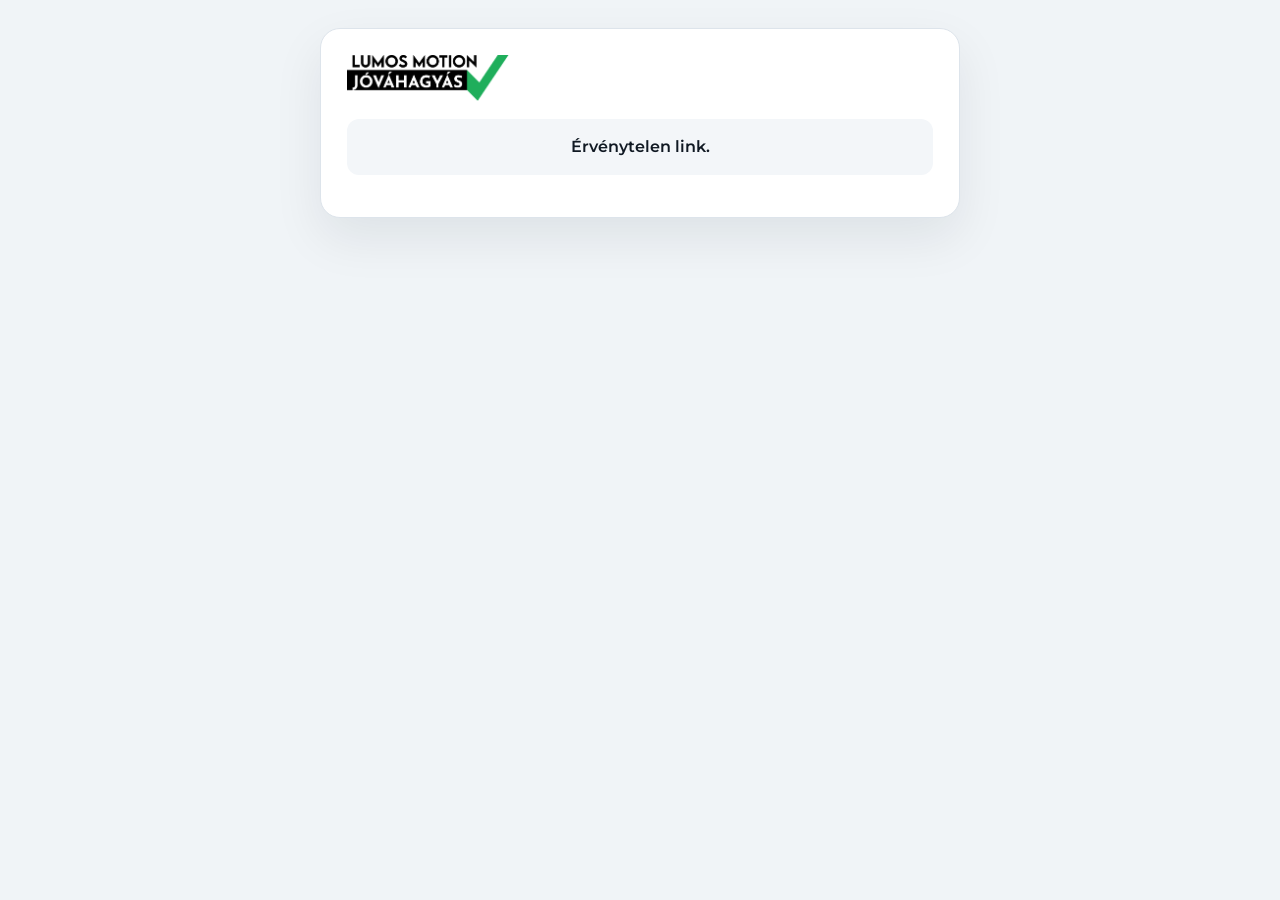
<file: ajanlat.html>
<!doctype html>
<html lang="hu">
<head>
<base href="/">
<meta charset="utf-8">
<meta name="viewport" content="width=device-width,initial-scale=1">
<meta name="robots" content="noindex">
<title>Árajánlat – Lumos Motion</title>
<link rel="icon" href="favicon-32.png">
<style>
@font-face{font-family:Montserrat;font-style:normal;font-display:swap;font-weight:100 900;src:url(fonts/montserrat-latin-wght-normal.woff2) format('woff2-variations')}
@font-face{font-family:Montserrat;font-style:normal;font-display:swap;font-weight:100 900;src:url(fonts/montserrat-latin-ext-wght-normal.woff2) format('woff2-variations');unicode-range:U+0100-02AF}
:root{--ink:#101923;--mut:#56656f;--line:#dde4eb;--bg:#f0f4f7}
*{box-sizing:border-box}
body{margin:0;min-height:100vh;background:var(--bg);color:var(--ink);font-family:Montserrat,system-ui,sans-serif;padding:28px 16px}
.card{background:#fff;border:1px solid var(--line);border-radius:20px;box-shadow:0 20px 50px rgba(16,25,35,.08);width:min(640px,100%);margin:0 auto;padding:26px}
.logo{height:46px;width:auto;display:block;margin-bottom:18px}
h1{font-size:20px;margin:0 0 4px;line-height:1.3}
.sub{color:var(--mut);margin:0 0 18px;font-size:14px}
table{width:100%;border-collapse:collapse;margin:6px 0 18px;font-size:15px}
th{text-align:left;font-size:12px;text-transform:uppercase;letter-spacing:.04em;color:var(--mut);padding:8px 6px;border-bottom:2px solid var(--ink)}
td{padding:10px 6px;border-bottom:1px solid var(--line)}
.r{text-align:right;white-space:nowrap}
tr.tot td{border-bottom:0;font-weight:700;font-size:16px}
.req{background:#f3f6f9;border-left:3px solid #9aa7b4;border-radius:8px;padding:10px 12px;margin:0 0 16px;font-size:14px;line-height:1.5}.req b{display:block;margin-bottom:4px}
.hint{font-size:13px;color:var(--mut);margin:0 0 14px;line-height:1.5}
textarea{width:100%;min-height:80px;border:1px solid var(--line);border-radius:10px;padding:10px 12px;font:inherit;font-size:14px;resize:vertical;margin:0 0 14px}
.btns{display:flex;gap:10px;flex-wrap:wrap}
button{font:inherit;font-weight:700;font-size:15px;border-radius:12px;padding:13px 18px;cursor:pointer;border:1px solid var(--line);background:#fff;color:var(--ink);flex:1;min-width:180px}
button.ok{background:#4f9a68;border-color:#4f9a68;color:#fff}
button:disabled{opacity:.6;cursor:default}
.msg{padding:16px;border-radius:12px;background:#f3f6f9;font-weight:600;line-height:1.5;text-align:center}
.msg.ok{background:#eaf7ef;color:#1e7a46}
.err{color:#b3261e;font-size:14px;margin:10px 0 0}
[hidden]{display:none!important}
</style>
</head>
<body>
<div class="card">
  <img class="logo" src="logo-jovahagyas.png" alt="Lumos Motion">
  <div id="box"><p class="hint">Betöltés…</p></div>
</div>
<script src="config.js"></script>
<script src="ajanlat.js"></script>
</body>
</html>
</file>
